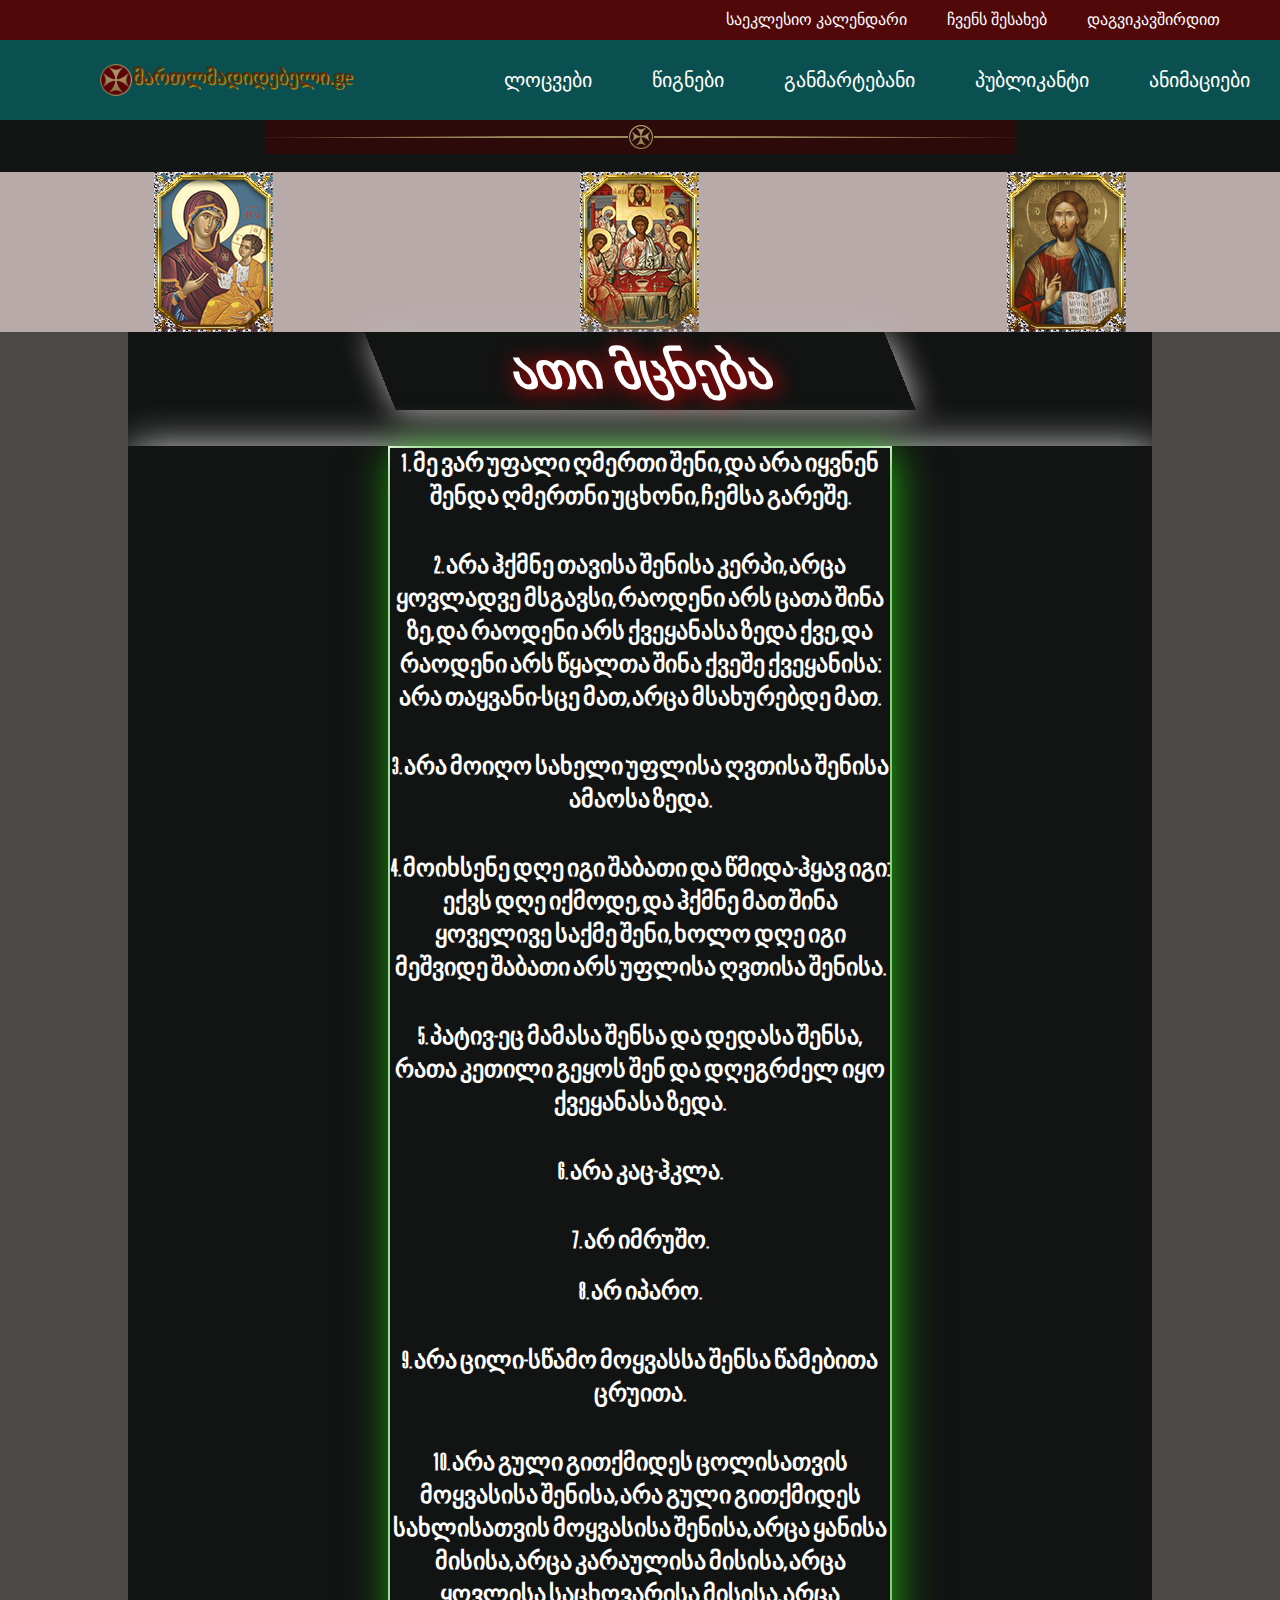
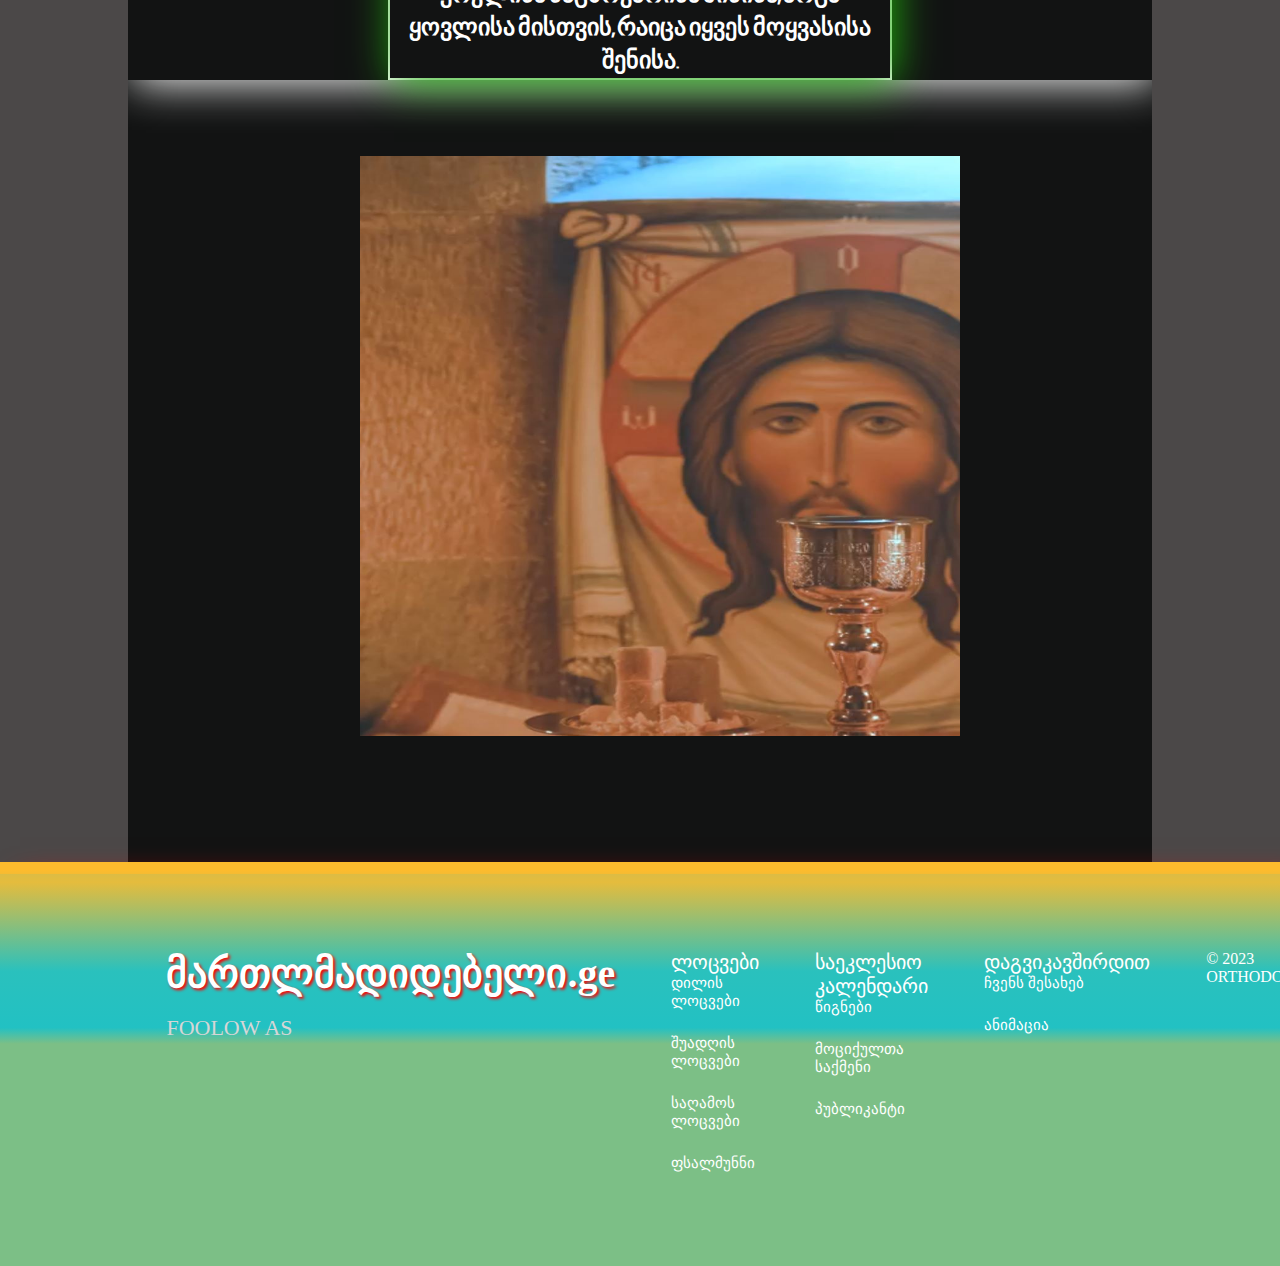
<file: index.html>
<html  doctype>  
<head> 
  <title>მართლმადიდებელი.ge</title>
          <meta  charset="UTF-8">
          <meta name="keywords" marttlmadidebeli.ge>
           <meta name="authore" content="luka tabagari">
            <meta name="viewport" class="width=device-width, initial-scalew 1.0">
           <meta http-equiv="refresh" content="1h">
           <meta property="og:title" content="marttlmadidebeli">
           <meta property="og:description" content="martlmadeidebeli.ge">
          <meta property="og:image" content="https://orthodox.ge/images/l_1.png">
          <meta property="og:type" content="website" >
         <meta property="og:local" content="en_GB/">
         <link rel="stylesheet" href="/styles/styles.css">

         <link rel="stylesheet" href="https://cdnjs.cloudflare.com/ajax/libs/font-awesome/6.4.2/css/all.min.css" integrity="sha512-z3gLpd7yknf1YoNbCzqRKc4qyor8gaKU1qmn+CShxbuBusANI9QpRohGBreCFkKxLhei6S9CQXFEbbKuqLg0DA==" crossorigin="anonymous" referrerpolicy="no-referrer" />
    </head>
      <body class="body">
       <header>
  
      <div class="gaertianeba">
        
      <nav class="nav1">
     
        <div class="kalendari">
          <a href="/indexKale1.html">
            <i class="fa-regular fa-calendar-days" style="color: #faf9f9;"></i>
            <span>საეკლესიო კალენდარი</span>
          </a>
      </div>
    
    <div class="shesaxeb">
         <a href="/chvensShesaxeb.html">
          <i class="fa-solid fa-exclamation" style="color: #faf9f9;"></i>
        <span> ჩვენს შესახებ</span>
            </a>
    </div>

       <div class="dagvikavshirdit">
           <a href="/daKavSHIreBA.html">
          <i class="fa-regular fa-envelope" style="color: #faf9f9;"></i>
          <span>დაგვიკავშირდით</span>
            </a>
    </div>
    </nav>
    </div>
   

    <div class="gamaertianebeli">
      
        <nav class="meniubar">
          <div class="logo">
          <img   src="/images/jvari.png" width="32px" height="32px" >
          <a id="logos-teqsti" href="/index.html">მართლმადიდებელი.ge</a>
          </div>
          
             <ul>
        <li id="aa"><a href="#">ლოცვები</a>
         <ul class="dropdown3">
          <li><a href="/homePage/DilisLocvebi.html">დილის ლოცვები</a></li>
          <li><a href="/hompage/ShuadgisGAMAER.html">შუადღის ლოცვები</a></li>
          <li><a href="/homePage/hompageღ/GAmismtav.html">საღამოს ლოცვები</a></li>
          <li><a href="/homePaG/PSalMT.html">ფსალმუნნი</a></li>
         </ul>
       
        </li>
        
        <li id="aaa"><a href="#">წიგნები</a>
        <ul class="dropdrow">
          <li><a href="/hompSAXarebaMt/saxarebaMTAVARi.html">სახარება</a></li>
          <li><a href="/hompSAXarebaMt/mociqultaMtavari.html">მოც.
            საქმენი</a></li>
          <li><a href="/hompSAXarebaMt/PATRIARQ/paTRIARQ.html">ჩვენი პატრიარქი</a></li>
        </ul>
        </li>
      
      

          
        <li id="aaaa"><a href="#">განმარტებანი</a>
          <ul class="dropdrow2">
            <li><a href="/hompSAXarebaMt/GANLUKAlUKASI/GANMLUK.html">ლუკასი</a></li>
            <li><a href="/hompSAXarebaMt/MAtesGANM/matesGANM.html">მათესი</a></li>
            <li><a href="/hompSAXarebaMt/GANMMArkozis/ganmarMARKZ.html">მარკოზის</a></li>
            <li><a href="/homANIMApage/ioanesGAnmatr/ioanesGAn.html">იოანესი</a></li>
          </ul>   
        </li>
       
  

          <li id="aaaaa"><a href="/hompSAXarebaMt/publiCANT/PUBLICH.html">პუბლიკანტი</a></li>
          <li id="aaaaaa"><a href="/homANIMApage/ANIMACIA.html">ანიმაციები</a></li>
            
           </ul>
           </nav>
           </div>
 







  
   <!-- eseni aris gamoweuli rac aris div1 div2 -->
 
       <!-- aqamdeeeeeeeee -->
        <div class="xazidajvari">
        <img src="/images/xaziDAJVARI.png">
        </div>
        <br>
    <!-- აქედან  გადამაქვს მარტო სხვა გვერდებზე ამის იქით მხოლო მთავარი გვერდის არის -->
        <div class="images3">
       <img src="/images/gvtismshobeli.png">
       <img src="/images/sameba.png">
       <img src="/images/upali.png">
        </div>
       <!-- animaciebi aris aq -->
        <style>
@media only screen and (min-width:100) and (max-width:1124){
    .slider-frame{
        display: flex;
        margin-right: 000px;
    }
    }
.slider-frame{
justify-content: center;
    overflow: hidden;
    height: 600px;
    width: 600px;
    margin-left: 360px;
    margin-top: 20px;
 } 

 .slider-frame img{
   overflow: hidden;
    height: 800px;
    width: 1000px;
    margin-top: 20px;
   

 }

 @-webkit-keyframes slide_animation{
   
0%{left: 0px;}
10%{left: 0px;}
20%{left: 1200px;}
30%{left: 12000px;}
40%{left: 2400px;}
50%{left: 2400px;}
60%{left: 1200px;}
70%{left: 1200px;}
80%{left: 0px;}
90%{left: 0px;}
100%{left: 0px;}

 }

 .slider-img{
    width: 3600px;
    height: 800px;
    margin: 0 0 0 -2400;
    position: relative;
    animation-name: slide_animation;
    animation-duration: 40s;
    animation-iteration-count: infinite;
    animation-direction: alternate;
    animation-play-state: running;
 }
 .img-conteiner{
    height: 900px;
    width: 1200px;
    position: relative;
    float: left;
 }
     
        </style>
        
    </header>

    <div class="div1">
    </div>
    <div class="div2">
     </div>

      <main>

              
              <section>
          <div class="centrizacia">
          <div class="sameba">
          <h1>ათი მცნება</h1>
        </div>
      </div>
        </section>
       <br>
       <br>
       <div class="c"> 
       <article class="sectionwrite">
        <div class="atimcnebisdacenrireba">
        <div class="pinMode">
          <h2>1. მე ვარ უფალი ღმერთი შენი, და არა იყვნენ შენდა ღმერთნი უცხონი, ჩემსა გარეშე.</h2>
        </div>
        <br>
        <br> 
        <div class="pinMode">
           <h2>2. არა ჰქმნე თავისა შენისა კერპი, არცა ყოვლადვე მსგავსი, რაოდენი არს ცათა შინა ზე, და რაოდენი არს ქვეყანასა ზედა ქვე, და რაოდენი არს წყალთა შინა ქვეშე ქვეყანისა: არა თაყვანი-სცე მათ, არცა მსახურებდე მათ.</h2>
        </div>
        <br>
       <br>
       <div class="pinMode">
        <h2>3. არა მოიღო სახელი უფლისა ღვთისა შენისა ამაოსა ზედა.</h2>
       </div>
       <br>
       <br>
       <div class="pinMode">
        <h2>4. მოიხსენე დღე იგი შაბათი და წმიდა-ჰყავ იგი: ექვს დღე იქმოდე, და ჰქმნე მათ შინა ყოველივე საქმე შენი, ხოლო დღე იგი მეშვიდე შაბათი არს უფლისა ღვთისა შენისა.

        </h2>
       </div>
       <br>
       <br>
       <div class="pinMode">
           <h2>5. პატივ-ეც მამასა შენსა და დედასა შენსა, რათა კეთილი გეყოს შენ და დღეგრძელ იყო ქვეყანასა ზედა.

           </h2>
       </div>
        <br>
        <br>
        <div class="pinMode">
        <h2>6. არა კაც-ჰკლა.

        </h2>
       </div>
       <br>
       <br>
       <div class="pinMode">
        <h2>7. არ იმრუშო. 

        </h2>
       </div>
       <br>
       <div class="pinMode">
        <h2>8. არ იპარო.

        </h2>
       </div>
       <br>
       <br>
       <div class="pinMode">
          <h2>9. არა ცილი-სწამო მოყვასსა შენსა წამებითა ცრუითა.

          </h2>
       </div>
       <br>
       <br>
       <div class="pinMode">
     <h2>10. არა გული გითქმიდეს ცოლისათვის მოყვასისა შენისა, არა გული გითქმიდეს სახლისათვის მოყვასისა შენისა, არცა ყანისა მისისა, არცა კარაულისა მისისა, არცა ყოვლისა საცხოვარისა მისისა, არცა ყოვლისა მისთვის, რაიცა იყვეს მოყვასისა შენისა.

     </h2>
       </div>
      </div>
    </article>
    </div>
      
      
    <br>
    <br>
   
  
      <div class="slider-frame">
        <div class="slider-img">
          <div class="img-conteiner">
                <img src="/images/dedasimdablisa.jpg">
          </div>
          <div class="img-conteiner">
            <img src="/images/varskvlavebianiTadzari.jpg">
          </div>
          <div class="img-conteiner">
            <img src="/images/macxovariwminda.jpg">
          </div>
            <div class="img-conteiner">
                <img src="/images/isesu.jpg">
            </div>
        </div>
      </div>
       
      
    </main>

<br>
<br>
<br>
<br>

<br>
<br>
<br>



    <footer class="footer">
   <div class="footer-conteiner">
    <a href="index.html"> <h1 id="ikonka">მართლმადიდებელი.ge</h1></a>
     <div class="icons">
      <br>
      <a>FOOLOW AS</a>
    
      <br>
      
       <a href="https://www.facebook.com/"><i class="fab fa-facebook-f"></i></a>
       <a href="https://twitter.com/i/flow/login"><i class="fab fa-twitter"></i></a>
       <a href="https://www.instagram.com/"><i class="fab fa-instagram"></i></a>
       <a href="https://ge.linkedin.com/"><i class="fab fa-linkedin-in"></i></a>
     </div>
   </div>  
        
     
<div class="footer-conteiner">
  <a>ლოცვები</a>
     
  <li><a href="/homePage/DilisLocvebi.html">დილის ლოცვები</a></li>
  <li><a href="/hompage/ShuadgisGAMAER.html">შუადღის ლოცვები</a></li>
  <li><a href="/homePage/hompageღ/GAmismtav.html">საღამოს ლოცვები</a></li>
  <li><a href="/homePaG/PSalMT.html">ფსალმუნნი</a></li>
</div>

<div class="footer-conteiner">
  <a href="/indexKale1.html">საეკლესიო კალენდარი</a>
        
  <li><a href="/hompSAXarebaMt/saxarebaMTAVARi.html">წიგნები</a></li>
  <li><a href="/hompSAXarebaMt/mociqultaMtavari.html">მოციქულთა საქმენი</a></li>
  <li><a href="/hompSAXarebaMt/publiCANT/PUBLICH.html">პუბლიკანტი</a></li>
</div>

<div class="footer-conteiner">
  <a>დაგვიკავშირდით</a>

           <li><a href="/chvensShesaxeb.html">ჩვენს შესახებ</a></li>
           <li><a href="homANIMApage/ANIMACIA.html">ანიმაცია</a></li>
           
</div>

   <p id="ortodox">© 2023 ORTHODOX.GE</p>
 
    </footer>
            
            </body>
         </html>
</file>
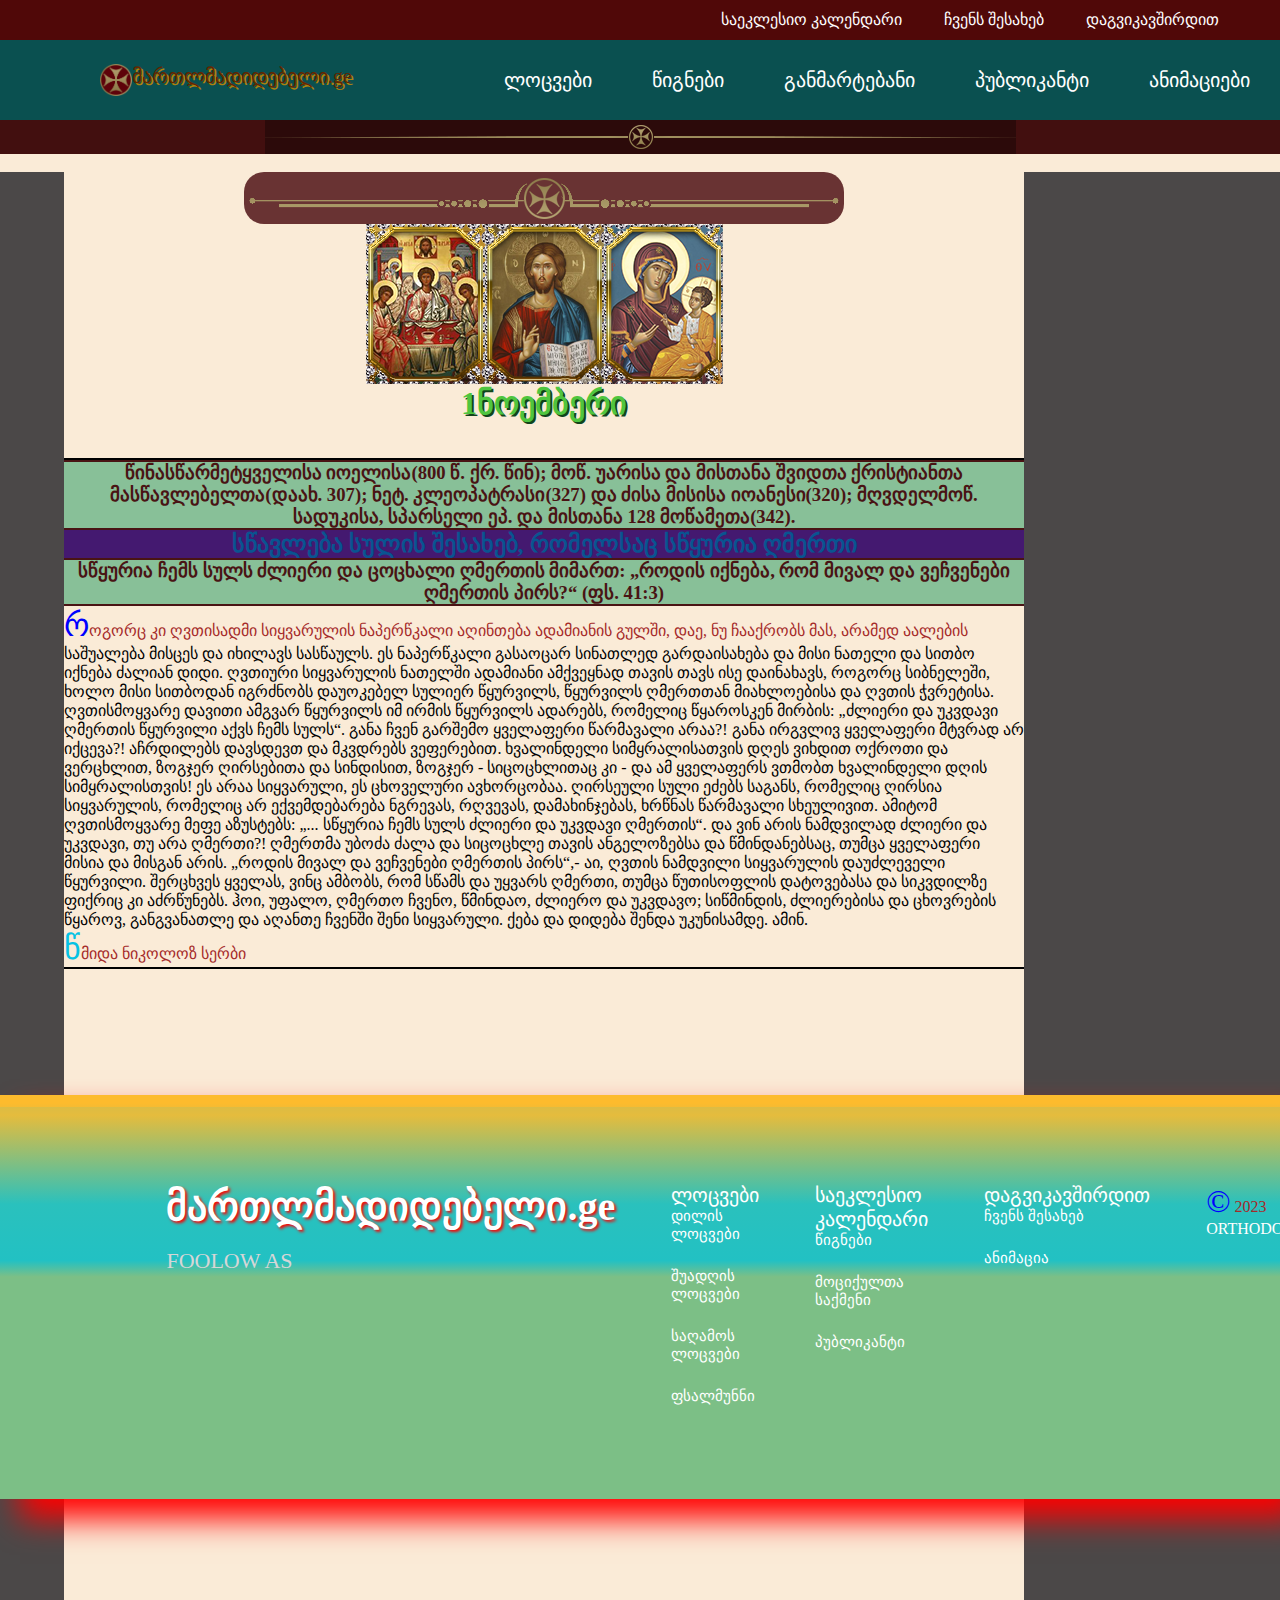
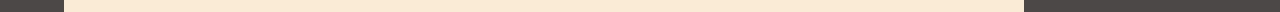
<file: 1Noemberei.html>
<html>
<head> 
  <title>მართლმადიდებელი.ge</title>
          <meta  charset="UTF-8">
          <meta name="keywords" marttlmadidebeli.ge>
           <meta name="authore" content="luka tabagari">
            <meta name="viewport" class="width=device-width, initial-scalew 1.0">
          <meta http-equiv="refresh" content="30">
           <meta property="og:title" content="marttlmadidebeli">
           <meta property="og:description" content="martlmadeidebeli.ge">
          <meta property="og:image" content="https://orthodox.ge/images/l_1.png">
          <meta property="og:type" content="website" >
         <meta property="og:local" content="en_GB/">
         <link rel="stylesheet" href="/styles/1Noemberi.css">

         <link rel="stylesheet" href="https://cdnjs.cloudflare.com/ajax/libs/font-awesome/6.4.2/css/all.min.css" integrity="sha512-z3gLpd7yknf1YoNbCzqRKc4qyor8gaKU1qmn+CShxbuBusANI9QpRohGBreCFkKxLhei6S9CQXFEbbKuqLg0DA==" crossorigin="anonymous" referrerpolicy="no-referrer" />

    </head>
      <body>
        <header>
  
          <div class="gaertianeba">
    
          <nav class="nav1">
         
            <div class="kalendari">
              <a href="/indexKale1.html">
                <i class="fa-regular fa-calendar-days" style="color: #faf9f9;"></i>
                <span>საეკლესიო კალენდარი</span>
              </a>
          </div>
        
        <div class="shesaxeb">
             <a href="/chvensShesaxeb.html">
              <i class="fa-solid fa-exclamation" style="color: #faf9f9;"></i>
            <span> ჩვენს შესახებ</span>
                </a>
        </div>
    
           <div class="dagvikavshirdit">
               <a href="/daKavSHIreBA.html">
              <i class="fa-regular fa-envelope" style="color: #faf9f9;"></i>
              <span>დაგვიკავშირდით</span>
                </a>
        </div>
        </nav>
        </div>
       
    
        <div class="gamaertianebeli">
          
            <nav class="meniubar">
              <div class="logo">
              <img   src="/images/jvari.png" width="32px" height="32px" >
              <a id="logos-teqsti" href="/index.html">მართლმადიდებელი.ge</a>
              </div>
              
                 <ul>
            <li id="aa"><a href="#">ლოცვები</a>
             <ul class="dropdown3">
              <li><a href="/homePage/DilisLocvebi.html">დილის ლოცვები</a></li>
              <li><a href="/hompage/ShuadgisGAMAER.html">შუადღის ლოცვები</a></li>
              <li><a href="/homePage/hompageღ/GAmismtav.html">საღამოს ლოცვები</a></li>
              <li><a href="/homePaG/PSalMT.html">ფსალმუნნი</a></li>
             </ul>
           
            </li>
            
            <li id="aaa"><a href="#">წიგნები</a>
            <ul class="dropdrow">
              <li><a href="/hompSAXarebaMt/saxarebaMTAVARi.html">სახარება</a></li>
              <li><a href="/hompSAXarebaMt/mociqultaMtavari.html">მოც.
                საქმენი</a></li>
              <li><a href="/hompSAXarebaMt/PATRIARQ/paTRIARQ.html">ჩვენი პატრიარქი</a></li>
            </ul>
            </li>
          
          
    
              
            <li id="aaaa"><a href="#">განმარტებანი</a>
              <ul class="dropdrow2">
                <li><a href="/hompSAXarebaMt/GANLUKAlUKASI/GANMLUK.html">ლუკასი</a></li>
                <li><a href="/hompSAXarebaMt/MAtesGANM/matesGANM.html">მათესი</a></li>
                <li><a href="/hompSAXarebaMt/GANMMArkozis/ganmarMARKZ.html">მარკოზის</a></li>
                <li><a href="/homANIMApage/ioanesGAnmatr/ioanesGAn.html">იოანესი</a></li>
              </ul>   
            </li>
           
      
    
              <li id="aaaaa"><a href="/hompSAXarebaMt/publiCANT/PUBLICH.html">პუბლიკანტი</a></li>
              <li id="aaaaaa"><a href="/homANIMApage/ANIMACIA.html">ანიმაციები</a></li>
                
               </ul>
               </nav>
               </div>
     
    
    
    
    
    
    
    
      
       <!-- eseni aris gamoweuli rac aris div1 div2 -->
     
           <!-- aqamdeeeeeeeee -->
            <div class="xazidajvari">
            <img src="/images/xaziDAJVARI.png">
            </div>
            <br>
      
 <!-- aqedan kalendaris iwyeba  anu ushvalod kalendris gverdi-->
   
    </header>
    <div class="div1">
    </div>
    <div class="div2">
     </div>
        <main>
      <div class="gaertianebakale">
        <div class="dekorijvris">
         <img src="/images/JVRIS DEKORI.png">
         </div>

        <div class="xatebi">
        <img src="/images/sameba.png">
        <img src="/images/upali.png">
        <img src="/images/gvtismshobeli.png">
         </div>
          </div>
            <!-- aqedan ushvalod kalendarze gadasvlebi iwyeba anu kalendris dgeeebi -->
            <h1>1ნოემბერი</h1>
            <br>
            <br>
            <div class="NOeemberi1">
            <h3>წინასწარმეტყველისა იოელისა(800 წ. ქრ. წინ); მოწ. უარისა და მისთანა შვიდთა ქრისტიანთა მასწავლებელთა(დაახ. 307); ნეტ. კლეოპატრასი(327) და ძისა მისისა იოანესი(320); მღვდელმოწ. სადუკისა, სპარსელი ეპ. და მისთანა 128 მოწამეთა(342).</h3>
            <h2>სწავლება სულის შესახებ, რომელსაც სწყურია ღმერთი</h2>
            <h3>სწყურია ჩემს სულს ძლიერი და ცოცხალი ღმერთის მიმართ: „როდის იქნება, რომ მივალ და ვეჩვენები ღმერთის პირს?“ (ფს. 41:3)</h3>
            <p>როგორც კი ღვთისადმი სიყვარულის ნაპერწკალი აღინთება ადამიანის გულში, დაე, ნუ ჩააქრობს მას, არამედ აალების საშუალება მისცეს და იხილავს სასწაულს. ეს ნაპერწკალი გასაოცარ სინათლედ გარდაისახება და მისი ნათელი და სითბო იქნება ძალიან დიდი. ღვთიური სიყვარულის ნათელში ადამიანი ამქვეყნად თავის თავს ისე დაინახავს, როგორც სიბნელეში, ხოლო მისი სითბოდან იგრძნობს დაუოკებელ სულიერ წყურვილს, წყურვილს ღმერთთან მიახლოებისა და ღვთის ჭვრეტისა. ღვთისმოყვარე დავითი ამგვარ წყურვილს იმ ირმის წყურვილს ადარებს, რომელიც წყაროსკენ მირბის: „ძლიერი და უკვდავი ღმერთის წყურვილი აქვს ჩემს სულს“.

                განა ჩვენ გარშემო ყველაფერი წარმავალი არაა?! განა ირგვლივ ყველაფერი მტვრად არ იქცევა?! აჩრდილებს დავსდევთ და მკვდრებს ვეფერებით. ხვალინდელი სიმყრალისათვის დღეს ვიხდით ოქროთი და ვერცხლით, ზოგჯერ ღირსებითა და სინდისით, ზოგჯერ - სიცოცხლითაც კი - და ამ ყველაფერს ვთმობთ ხვალინდელი დღის სიმყრალისთვის! ეს არაა სიყვარული, ეს ცხოველური ავხორცობაა. ღირსეული სული ეძებს საგანს, რომელიც ღირსია სიყვარულის, რომელიც არ ექვემდებარება ნგრევას, რღვევას, დამახინჯებას, ხრწნას წარმავალი სხეულივით. ამიტომ ღვთისმოყვარე მეფე აზუსტებს: „... სწყურია ჩემს სულს ძლიერი და უკვდავი ღმერთის“. და ვინ არის ნამდვილად ძლიერი და უკვდავი, თუ არა ღმერთი?! ღმერთმა უბოძა ძალა და სიცოცხლე თავის ანგელოზებსა და წმინდანებსაც, თუმცა ყველაფერი მისია და მისგან არის. „როდის მივალ და ვეჩვენები ღმერთის პირს“,- აი, ღვთის ნამდვილი სიყვარულის დაუძლეველი წყურვილი. შერცხვეს ყველას, ვინც ამბობს, რომ სწამს და უყვარს ღმერთი, თუმცა წუთისოფლის დატოვებასა და სიკვდილზე ფიქრიც კი აძრწუნებს.
                
                ჰოი, უფალო, ღმერთო ჩვენო, წმინდაო, ძლიერო და უკვდავო; სიწმინდის, ძლიერებისა და ცხოვრების წყაროვ, განგვანათლე და აღანთე ჩვენში შენი სიყვარული. ქება და დიდება შენდა უკუნისამდე. ამინ.
                
               <p id="wmindaniklozi"> წმიდა ნიკოლოზ სერბი</p>
            </p>
             </div>
             </main>
             <br>
             <br>
             <br>
             <br>
             <br>
             <br>
             <br>
             <footer class="footer">
              <div class="footer-conteiner">
               <a href="index.html"> <h1 id="ikonka">მართლმადიდებელი.ge</h1></a>
                <div class="icons">
                 <br>
                 <a>FOOLOW AS</a>
               
                 <br>
                 
                  <a href="https://www.facebook.com/"><i class="fab fa-facebook-f"></i></a>
                  <a href="https://twitter.com/i/flow/login"><i class="fab fa-twitter"></i></a>
                  <a href="https://www.instagram.com/"><i class="fab fa-instagram"></i></a>
                  <a href="https://ge.linkedin.com/"><i class="fab fa-linkedin-in"></i></a>
                </div>
              </div>  
                   
                
           <div class="footer-conteiner">
             <a>ლოცვები</a>
                
             <li><a href="/homePage/DilisLocvebi.html">დილის ლოცვები</a></li>
             <li><a href="/hompage/ShuadgisGAMAER.html">შუადღის ლოცვები</a></li>
             <li><a href="/homePage/hompageღ/GAmismtav.html">საღამოს ლოცვები</a></li>
             <li><a href="/homePaG/PSalMT.html">ფსალმუნნი</a></li>
           </div>
           
           <div class="footer-conteiner">
             <a href="/indexKale1.html">საეკლესიო კალენდარი</a>
                   
             <li><a href="/hompSAXarebaMt/saxarebaMTAVARi.html">წიგნები</a></li>
             <li><a href="/hompSAXarebaMt/mociqultaMtavari.html">მოციქულთა საქმენი</a></li>
             <li><a href="/hompSAXarebaMt/publiCANT/PUBLICH.html">პუბლიკანტი</a></li>
           </div>
           
           <div class="footer-conteiner">
             <a>დაგვიკავშირდით</a>
           
                      <li><a href="/chvensShesaxeb.html">ჩვენს შესახებ</a></li>
                      <li><a href="homANIMApage/ANIMACIA.html">ანიმაცია</a></li>
                      
           </div>
           
              <p id="ortodox">© 2023 ORTHODOX.GE</p>
            
               </footer>
             </body>
             </html>
</file>
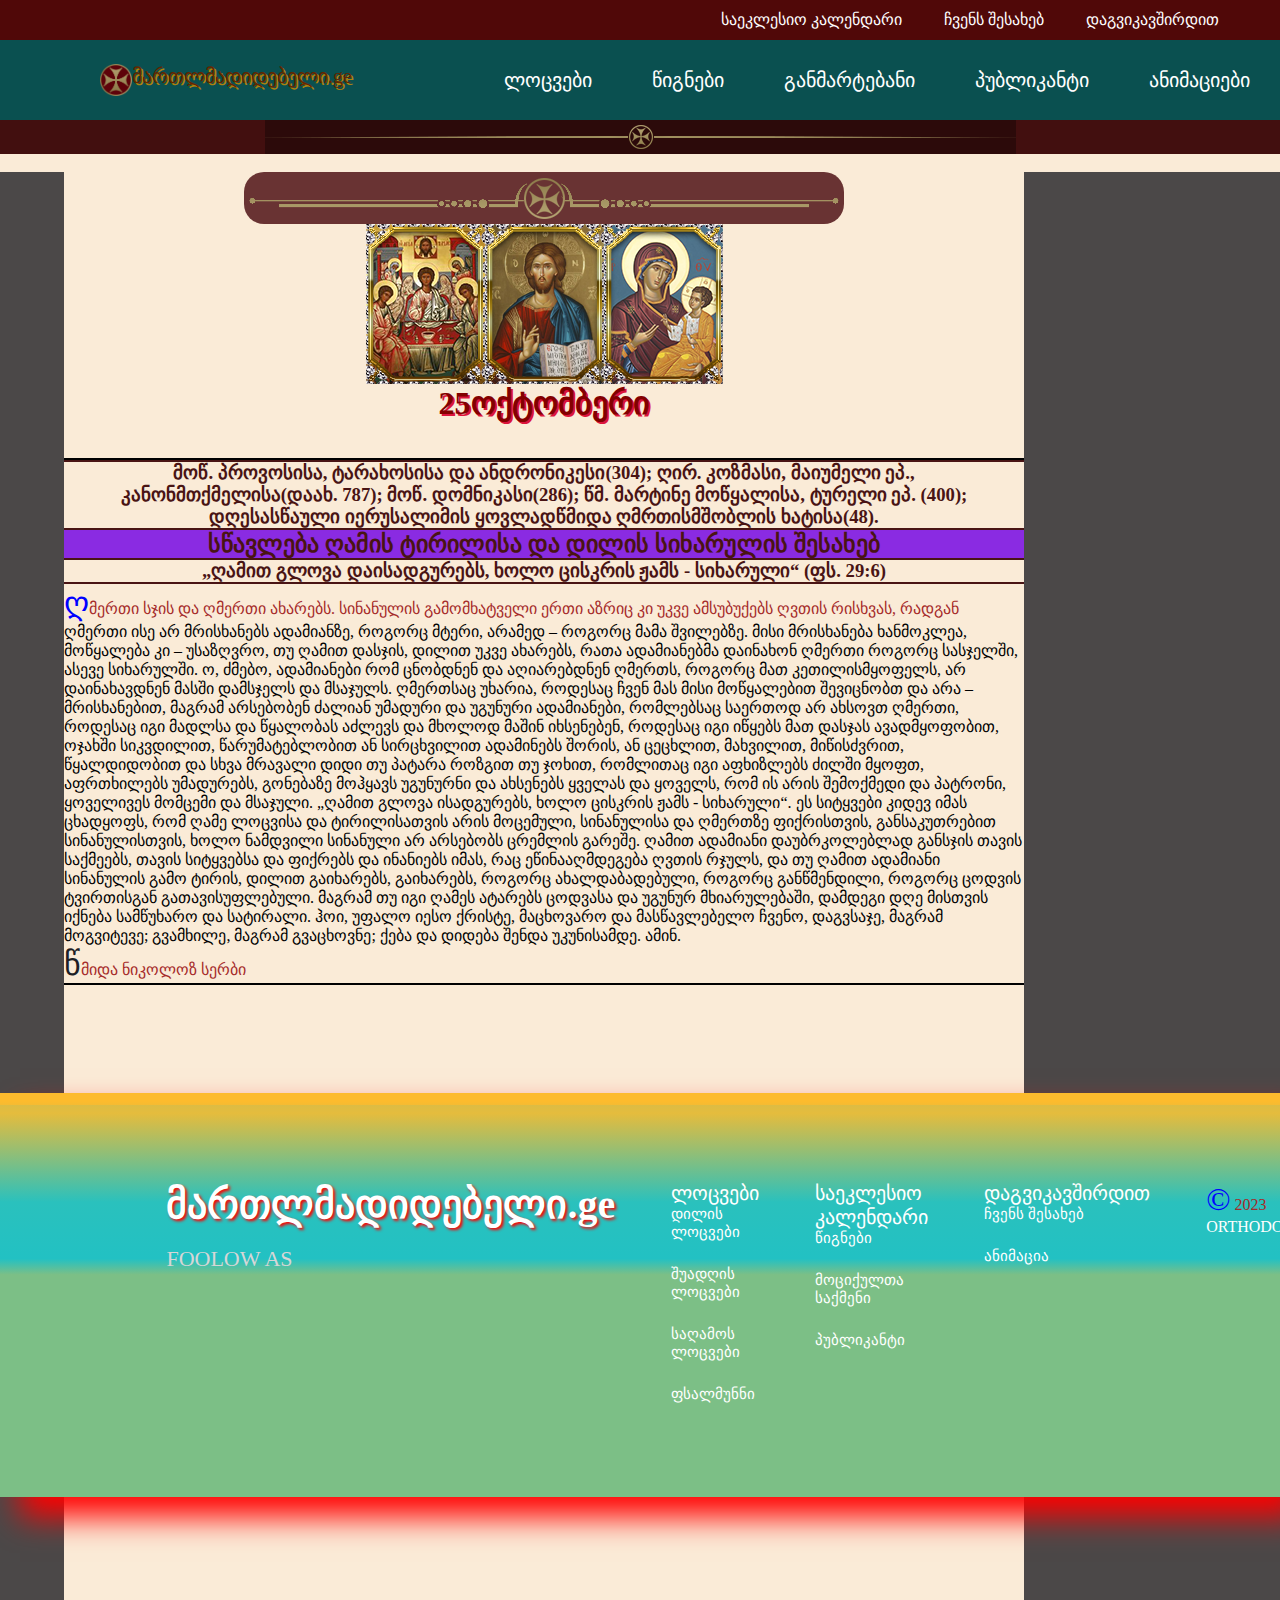
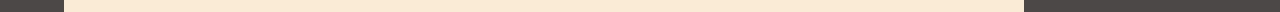
<file: 25oqtOmBeri.html>
<html>
<head> 
  <title>მართლმადიდებელი.ge</title>
          <meta  charset="UTF-8">
          <meta name="keywords" marttlmadidebeli.ge>
           <meta name="authore" content="luka tabagari">
            <meta name="viewport" class="width=device-width, initial-scalew 1.0">
          <meta http-equiv="refresh" content="30">
           <meta property="og:title" content="marttlmadidebeli">
           <meta property="og:description" content="martlmadeidebeli.ge">
          <meta property="og:image" content="https://orthodox.ge/images/l_1.png">
          <meta property="og:type" content="website" >
         <meta property="og:local" content="en_GB/">
         <link rel="stylesheet" href="/styles/25Oqtomberi.css">

         <link rel="stylesheet" href="https://cdnjs.cloudflare.com/ajax/libs/font-awesome/6.4.2/css/all.min.css" integrity="sha512-z3gLpd7yknf1YoNbCzqRKc4qyor8gaKU1qmn+CShxbuBusANI9QpRohGBreCFkKxLhei6S9CQXFEbbKuqLg0DA==" crossorigin="anonymous" referrerpolicy="no-referrer" />

    </head>
      <body>
        <header>
  
          <div class="gaertianeba">
    
          <nav class="nav1">
         
            <div class="kalendari">
              <a href="/indexKale1.html">
                <i class="fa-regular fa-calendar-days" style="color: #faf9f9;"></i>
                <span>საეკლესიო კალენდარი</span>
              </a>
          </div>
        
        <div class="shesaxeb">
             <a href="/chvensShesaxeb.html">
              <i class="fa-solid fa-exclamation" style="color: #faf9f9;"></i>
            <span> ჩვენს შესახებ</span>
                </a>
        </div>
    
           <div class="dagvikavshirdit">
               <a href="/daKavSHIreBA.html">
              <i class="fa-regular fa-envelope" style="color: #faf9f9;"></i>
              <span>დაგვიკავშირდით</span>
                </a>
        </div>
        </nav>
        </div>
       
    
        <div class="gamaertianebeli">
          
            <nav class="meniubar">
              <div class="logo">
              <img   src="/images/jvari.png" width="32px" height="32px" >
              <a id="logos-teqsti" href="/index.html">მართლმადიდებელი.ge</a>
              </div>
              
                 <ul>
            <li id="aa"><a href="#">ლოცვები</a>
             <ul class="dropdown3">
              <li><a href="/homePage/DilisLocvebi.html">დილის ლოცვები</a></li>
              <li><a href="/hompage/ShuadgisGAMAER.html">შუადღის ლოცვები</a></li>
              <li><a href="/homePage/hompageღ/GAmismtav.html">საღამოს ლოცვები</a></li>
              <li><a href="/homePaG/PSalMT.html">ფსალმუნნი</a></li>
             </ul>
           
            </li>
            
            <li id="aaa"><a href="#">წიგნები</a>
            <ul class="dropdrow">
              <li><a href="/hompSAXarebaMt/saxarebaMTAVARi.html">სახარება</a></li>
              <li><a href="/hompSAXarebaMt/mociqultaMtavari.html">მოც.
                საქმენი</a></li>
              <li><a href="/hompSAXarebaMt/PATRIARQ/paTRIARQ.html">ჩვენი პატრიარქი</a></li>
            </ul>
            </li>
          
          
    
              
            <li id="aaaa"><a href="#">განმარტებანი</a>
              <ul class="dropdrow2">
                <li><a href="/hompSAXarebaMt/GANLUKAlUKASI/GANMLUK.html">ლუკასი</a></li>
                <li><a href="/hompSAXarebaMt/MAtesGANM/matesGANM.html">მათესი</a></li>
                <li><a href="/hompSAXarebaMt/GANMMArkozis/ganmarMARKZ.html">მარკოზის</a></li>
                <li><a href="/homANIMApage/ioanesGAnmatr/ioanesGAn.html">იოანესი</a></li>
              </ul>   
            </li>
           
      
    
              <li id="aaaaa"><a href="/hompSAXarebaMt/publiCANT/PUBLICH.html">პუბლიკანტი</a></li>
              <li id="aaaaaa"><a href="/homANIMApage/ANIMACIA.html">ანიმაციები</a></li>
                
               </ul>
               </nav>
               </div>
     
    
    
    
    
    
    
    
      
       <!-- eseni aris gamoweuli rac aris div1 div2 -->
     
           <!-- aqamdeeeeeeeee -->
            <div class="xazidajvari">
            <img src="/images/xaziDAJVARI.png">
            </div>
            <br>

 <!-- aqedan kalendaris iwyeba  anu ushvalod kalendris gverdi-->
   
    </header>
    <div class="div1">
    </div>
    <div class="div2">
     </div>
        <main>
      <div class="gaertianebakale">
        <div class="dekorijvris">
         <img src="/images/JVRIS DEKORI.png">
         </div>

        <div class="xatebi">
        <img src="/images/sameba.png">
        <img src="/images/upali.png">
        <img src="/images/gvtismshobeli.png">
         </div>
          </div>
           <!-- aqedan ushvalod kalendarze gadasvlebi iwyeba anu kalendris dgeeebi -->
          <h1>25ოქტომბერი</h1>



         <br>
        <br>
       <div class="Oqtomberi25">
        <h3>
        მოწ. პროვოსისა, ტარახოსისა და ანდრონიკესი(304); ღირ. კოზმასი, მაიუმელი ეპ., კანონმთქმელისა(დაახ. 787); მოწ. დომნიკასი(286); წმ. მარტინე მოწყალისა, ტურელი ეპ. (400); დღესასწაული იერუსალიმის ყოვლადწმიდა ღმრთისმშობლის ხატისა(48).
      </h3>
      <h2>სწავლება ღამის ტირილისა და დილის სიხარულის შესახებ</h2>
      <h3>„ღამით გლოვა დაისადგურებს, ხოლო ცისკრის ჟამს - სიხარული“ (ფს. 29:6)</h3>
      <p>ღმერთი სჯის და ღმერთი ახარებს. სინანულის გამომხატველი ერთი აზრიც კი უკვე ამსუბუქებს ღვთის რისხვას, რადგან ღმერთი ისე არ მრისხანებს ადამიანზე, როგორც მტერი, არამედ – როგორც მამა შვილებზე. მისი მრისხანება ხანმოკლეა, მოწყალება კი – უსაზღვრო, თუ ღამით დასჯის, დილით უკვე ახარებს, რათა ადამიანებმა დაინახონ ღმერთი როგორც სასჯელში, ასევე სიხარულში. ო, ძმებო, ადამიანები რომ ცნობდნენ და აღიარებდნენ ღმერთს, როგორც მათ კეთილისმყოფელს, არ დაინახავდნენ მასში დამსჯელს და მსაჯულს. ღმერთსაც უხარია, როდესაც ჩვენ მას მისი მოწყალებით შევიცნობთ და არა – მრისხანებით, მაგრამ არსებობენ ძალიან უმადური და უგუნური ადამიანები, რომლებსაც საერთოდ არ ახსოვთ ღმერთი, როდესაც იგი მადლსა და წყალობას აძლევს და მხოლოდ მაშინ იხსენებენ, როდესაც იგი იწყებს მათ დასჯას ავადმყოფობით, ოჯახში სიკვდილით, წარუმატებლობით ან სირცხვილით ადამინებს შორის, ან ცეცხლით, მახვილით, მიწისძვრით, წყალდიდობით და სხვა მრავალი დიდი თუ პატარა როზგით თუ ჯოხით, რომლითაც იგი აფხიზლებს ძილში მყოფთ, აფრთხილებს უმადურებს, გონებაზე მოჰყავს უგუნურნი და ახსენებს ყველას და ყოველს, რომ ის არის შემოქმედი და პატრონი, ყოველივეს მომცემი და მსაჯული.

        „ღამით გლოვა ისადგურებს, ხოლო ცისკრის ჟამს - სიხარული“. ეს სიტყვები კიდევ იმას ცხადყოფს, რომ ღამე ლოცვისა და ტირილისათვის არის მოცემული, სინანულისა და ღმერთზე ფიქრისთვის, განსაკუთრებით სინანულისთვის, ხოლო ნამდვილი სინანული არ არსებობს ცრემლის გარეშე. ღამით ადამიანი დაუბრკოლებლად განსჯის თავის საქმეებს, თავის სიტყვებსა და ფიქრებს და ინანიებს იმას, რაც ეწინააღმდეგება ღვთის რჯულს, და თუ ღამით ადამიანი სინანულის გამო ტირის, დილით გაიხარებს, გაიხარებს, როგორც ახალდაბადებული, როგორც განწმენდილი, როგორც ცოდვის ტვირთისგან გათავისუფლებული. მაგრამ თუ იგი ღამეს ატარებს ცოდვასა და უგუნურ მხიარულებაში, დამდეგი დღე მისთვის იქნება სამწუხარო და სატირალი.
        
        ჰოი, უფალო იესო ქრისტე, მაცხოვარო და მასწავლებელო ჩვენო, დაგვსაჯე, მაგრამ მოგვიტევე; გვამხილე, მაგრამ გვაცხოვნე; ქება და დიდება შენდა უკუნისამდე. ამინ. 
        <p id="span"> წმიდა ნიკოლოზ სერბი</p>
        
       
      </p>
      
        
 </div>
 </main>
 <br>
 <br>
 <br>
 <br>
 <br>
 <br>
 <footer class="footer">
  <div class="footer-conteiner">
   <a href="index.html"> <h1 id="ikonka">მართლმადიდებელი.ge</h1></a>
    <div class="icons">
     <br>
     <a>FOOLOW AS</a>
   
     <br>
     
      <a href="https://www.facebook.com/"><i class="fab fa-facebook-f"></i></a>
      <a href="https://twitter.com/i/flow/login"><i class="fab fa-twitter"></i></a>
      <a href="https://www.instagram.com/"><i class="fab fa-instagram"></i></a>
      <a href="https://ge.linkedin.com/"><i class="fab fa-linkedin-in"></i></a>
    </div>
  </div>  
       
    
<div class="footer-conteiner">
 <a>ლოცვები</a>
    
 <li><a href="/homePage/DilisLocvebi.html">დილის ლოცვები</a></li>
 <li><a href="/hompage/ShuadgisGAMAER.html">შუადღის ლოცვები</a></li>
 <li><a href="/homePage/hompageღ/GAmismtav.html">საღამოს ლოცვები</a></li>
 <li><a href="/homePaG/PSalMT.html">ფსალმუნნი</a></li>
</div>

<div class="footer-conteiner">
 <a href="/indexKale1.html">საეკლესიო კალენდარი</a>
       
 <li><a href="/hompSAXarebaMt/saxarebaMTAVARi.html">წიგნები</a></li>
 <li><a href="/hompSAXarebaMt/mociqultaMtavari.html">მოციქულთა საქმენი</a></li>
 <li><a href="/hompSAXarebaMt/publiCANT/PUBLICH.html">პუბლიკანტი</a></li>
</div>

<div class="footer-conteiner">
 <a>დაგვიკავშირდით</a>

          <li><a href="/chvensShesaxeb.html">ჩვენს შესახებ</a></li>
          <li><a href="homANIMApage/ANIMACIA.html">ანიმაცია</a></li>
          
</div>

  <p id="ortodox">© 2023 ORTHODOX.GE</p>

   </footer>
 </body>
 </html>
</file>
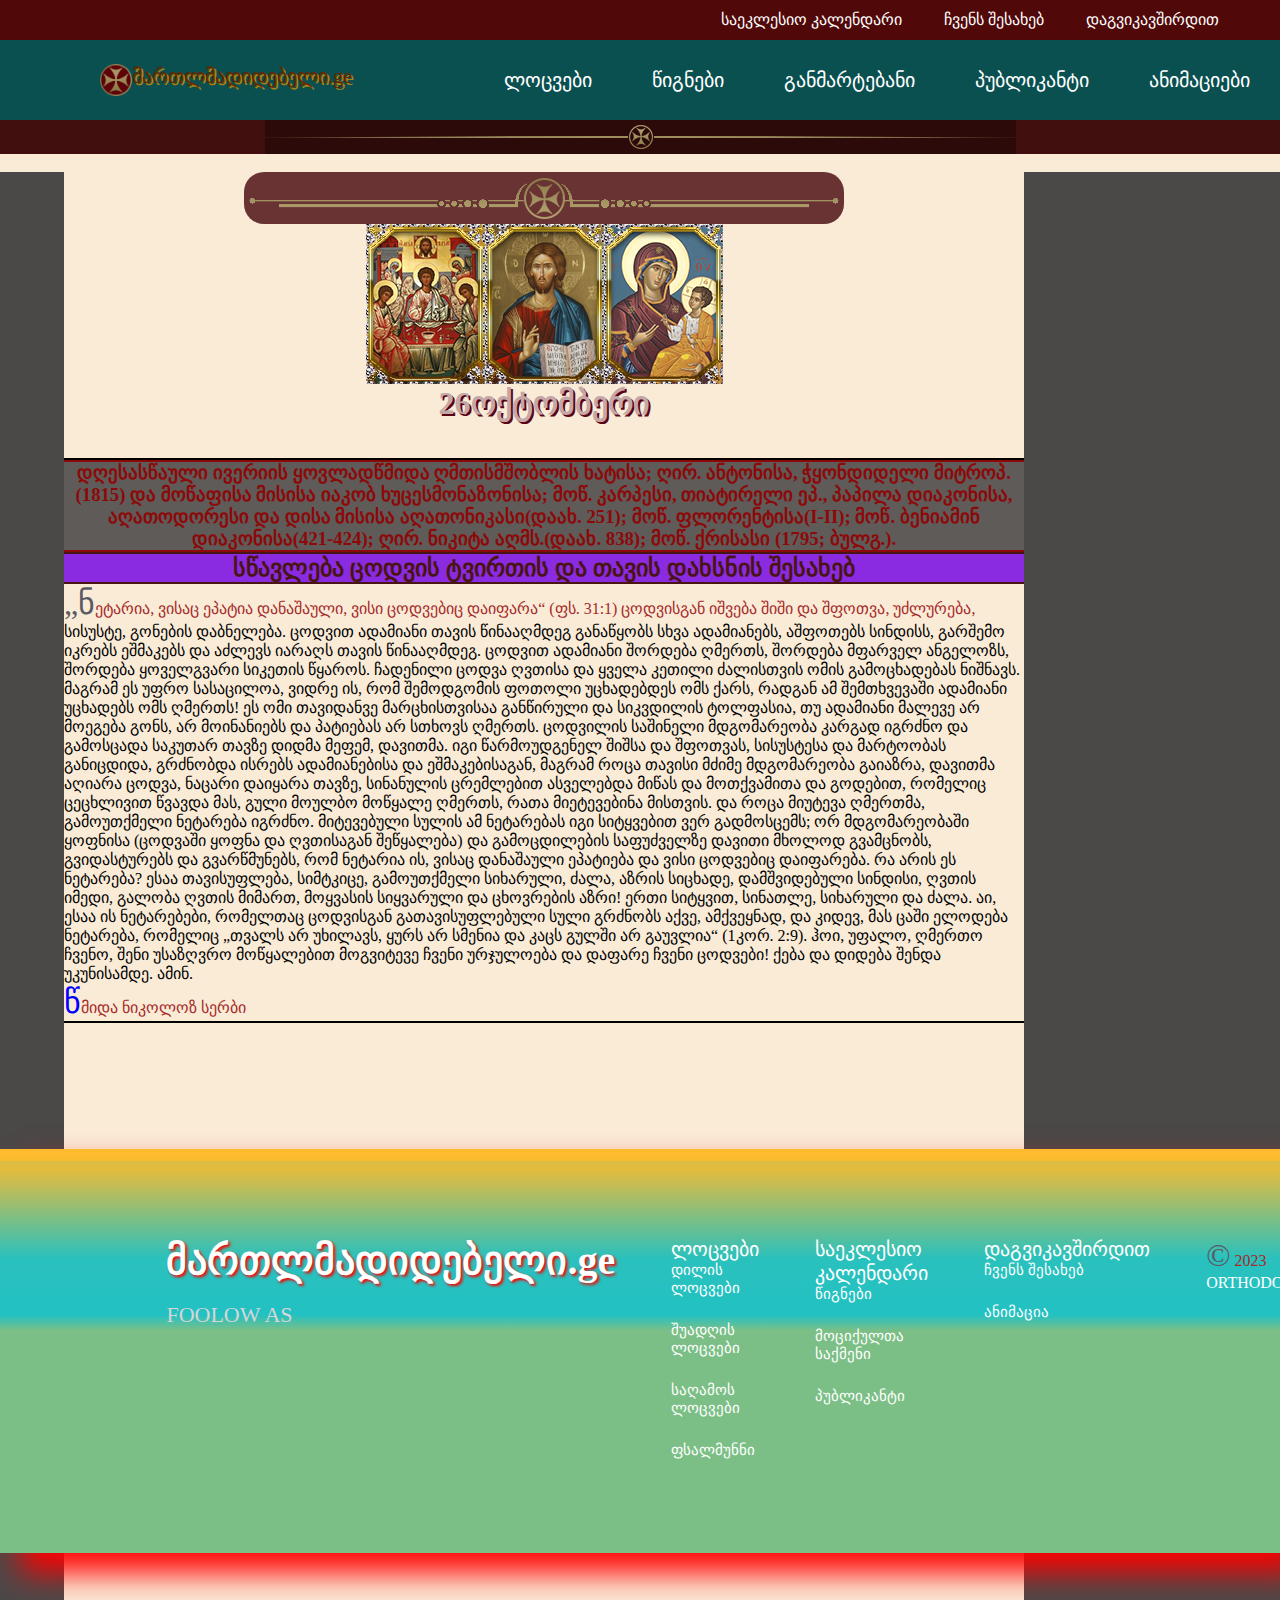
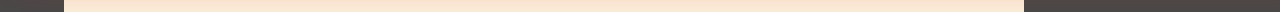
<file: 26OqtomberI.html>
<html>
<head> 
  <title>მართლმადიდებელი.ge</title>
          <meta  charset="UTF-8">
          <meta name="keywords" marttlmadidebeli.ge>
           <meta name="authore" content="luka tabagari">
            <meta name="viewport" class="width=device-width, initial-scalew 1.0">
          <meta http-equiv="refresh" content="30">
           <meta property="og:title" content="marttlmadidebeli">
           <meta property="og:description" content="martlmadeidebeli.ge">
          <meta property="og:image" content="https://orthodox.ge/images/l_1.png">
          <meta property="og:type" content="website" >
         <meta property="og:local" content="en_GB/">
         <link rel="stylesheet" href="/styles/26oqtomberi.css">

         <link rel="stylesheet" href="https://cdnjs.cloudflare.com/ajax/libs/font-awesome/6.4.2/css/all.min.css" integrity="sha512-z3gLpd7yknf1YoNbCzqRKc4qyor8gaKU1qmn+CShxbuBusANI9QpRohGBreCFkKxLhei6S9CQXFEbbKuqLg0DA==" crossorigin="anonymous" referrerpolicy="no-referrer" />

    </head>
      <body>
        <header>
  
          <div class="gaertianeba">
    
          <nav class="nav1">
         
            <div class="kalendari">
              <a href="/indexKale1.html">
                <i class="fa-regular fa-calendar-days" style="color: #faf9f9;"></i>
                <span>საეკლესიო კალენდარი</span>
              </a>
          </div>
        
        <div class="shesaxeb">
             <a href="/chvensShesaxeb.html">
              <i class="fa-solid fa-exclamation" style="color: #faf9f9;"></i>
            <span> ჩვენს შესახებ</span>
                </a>
        </div>
    
           <div class="dagvikavshirdit">
               <a href="/daKavSHIreBA.html">
              <i class="fa-regular fa-envelope" style="color: #faf9f9;"></i>
              <span>დაგვიკავშირდით</span>
                </a>
        </div>
        </nav>
        </div>
       
    
        <div class="gamaertianebeli">
          
            <nav class="meniubar">
              <div class="logo">
              <img   src="/images/jvari.png" width="32px" height="32px" >
              <a id="logos-teqsti" href="/index.html">მართლმადიდებელი.ge</a>
              </div>
              
                 <ul>
            <li id="aa"><a href="#">ლოცვები</a>
             <ul class="dropdown3">
              <li><a href="/homePage/DilisLocvebi.html">დილის ლოცვები</a></li>
              <li><a href="/hompage/ShuadgisGAMAER.html">შუადღის ლოცვები</a></li>
              <li><a href="/homePage/hompageღ/GAmismtav.html">საღამოს ლოცვები</a></li>
              <li><a href="/homePaG/PSalMT.html">ფსალმუნნი</a></li>
             </ul>
           
            </li>
            
            <li id="aaa"><a href="#">წიგნები</a>
            <ul class="dropdrow">
              <li><a href="/hompSAXarebaMt/saxarebaMTAVARi.html">სახარება</a></li>
              <li><a href="/hompSAXarebaMt/mociqultaMtavari.html">მოც.
                საქმენი</a></li>
              <li><a href="/hompSAXarebaMt/PATRIARQ/paTRIARQ.html">ჩვენი პატრიარქი</a></li>
            </ul>
            </li>
          
          
    
              
            <li id="aaaa"><a href="#">განმარტებანი</a>
              <ul class="dropdrow2">
                <li><a href="/hompSAXarebaMt/GANLUKAlUKASI/GANMLUK.html">ლუკასი</a></li>
                <li><a href="/hompSAXarebaMt/MAtesGANM/matesGANM.html">მათესი</a></li>
                <li><a href="/hompSAXarebaMt/GANMMArkozis/ganmarMARKZ.html">მარკოზის</a></li>
                <li><a href="/homANIMApage/ioanesGAnmatr/ioanesGAn.html">იოანესი</a></li>
              </ul>   
            </li>
           
      
    
              <li id="aaaaa"><a href="/hompSAXarebaMt/publiCANT/PUBLICH.html">პუბლიკანტი</a></li>
              <li id="aaaaaa"><a href="/homANIMApage/ANIMACIA.html">ანიმაციები</a></li>
                
               </ul>
               </nav>
               </div>
     
    
    
    
    
    
    
    
      
       <!-- eseni aris gamoweuli rac aris div1 div2 -->
     
           <!-- aqamdeeeeeeeee -->
            <div class="xazidajvari">
            <img src="/images/xaziDAJVARI.png">
            </div>
            <br>

 <!-- aqedan kalendaris iwyeba  anu ushvalod kalendris gverdi-->
   
    </header>
    <div class="div1">
    </div>
    <div class="div2">
     </div>

        <main>
      <div class="gaertianebakale">
        <div class="dekorijvris">
         <img src="/images/JVRIS DEKORI.png">
         </div>

        <div class="xatebi">
        <img src="/images/sameba.png">
        <img src="/images/upali.png">
        <img src="/images/gvtismshobeli.png">
         </div>
          </div>
          <!-- აქეადან უკვე უსჰვალოდ 26 ოქტმბრის  კალენდარზე მიდის მუსჰაობა -->
           <h1>26ოქტომბერი</h1>
          <br>
          <br>
          <div class="oqtomberi26">
           <h3>დღესასწაული ივერიის ყოვლადწმიდა ღმთისმშობლის ხატისა; ღირ. ანტონისა, ჭყონდიდელი მიტროპ.(1815) და მოწაფისა მისისა იაკობ ხუცესმონაზონისა; მოწ. კარპესი, თიატირელი ეპ., პაპილა დიაკონისა, აღათოდორესი და დისა მისისა აღათონიკასი(დაახ. 251); მოწ. ფლორენტისა(I-II); მოწ. ბენიამინ დიაკონისა(421-424); ღირ. ნიკიტა აღმს.(დაახ. 838); მოწ. ქრისასი (1795; ბულგ.).</h3>
           <h2>სწავლება ცოდვის ტვირთის და თავის დახსნის შესახებ</h2>
           <p>
             „ნეტარია, ვისაც ეპატია დანაშაული, ვისი ცოდვებიც დაიფარა“ (ფს. 31:1)

              ცოდვისგან იშვება შიში და შფოთვა, უძლურება, სისუსტე, გონების დაბნელება. ცოდვით ადამიანი თავის წინააღმდეგ განაწყობს სხვა ადამიანებს, აშფოთებს სინდისს, გარშემო იკრებს ეშმაკებს და აძლევს იარაღს თავის წინააღმდეგ. ცოდვით ადამიანი შორდება ღმერთს, შორდება მფარველ ანგელოზს, შორდება ყოველგვარი სიკეთის წყაროს. ჩადენილი ცოდვა ღვთისა და ყველა კეთილი ძალისთვის ომის გამოცხადებას ნიშნავს. მაგრამ ეს უფრო სასაცილოა, ვიდრე ის, რომ შემოდგომის ფოთოლი უცხადებდეს ომს ქარს, რადგან ამ შემთხვევაში ადამიანი უცხადებს ომს ღმერთს! ეს ომი თავიდანვე მარცხისთვისაა განწირული და სიკვდილის ტოლფასია, თუ ადამიანი მალევე არ მოეგება გონს, არ მოინანიებს და პატიებას არ სთხოვს ღმერთს. ცოდვილის საშინელი მდგომარეობა კარგად იგრძნო და გამოსცადა საკუთარ თავზე დიდმა მეფემ, დავითმა. იგი წარმოუდგენელ შიშსა და შფოთვას, სისუსტესა და მარტოობას განიცდიდა, გრძნობდა ისრებს ადამიანებისა და ეშმაკებისაგან, მაგრამ როცა თავისი მძიმე მდგომარეობა გაიაზრა, დავითმა აღიარა ცოდვა, ნაცარი დაიყარა თავზე, სინანულის ცრემლებით ასველებდა მიწას და მოთქვამითა და გოდებით, რომელიც ცეცხლივით წვავდა მას, გული მოულბო მოწყალე ღმერთს, რათა მიეტევებინა მისთვის. და როცა მიუტევა ღმერთმა, გამოუთქმელი ნეტარება იგრძნო. მიტევებული სულის ამ ნეტარებას იგი სიტყვებით ვერ გადმოსცემს; ორ მდგომარეობაში ყოფნისა (ცოდვაში ყოფნა და ღვთისაგან შეწყალება) და გამოცდილების საფუძველზე დავითი მხოლოდ გვამცნობს, გვიდასტურებს და გვარწმუნებს, რომ ნეტარია ის, ვისაც დანაშაული ეპატიება და ვისი ცოდვებიც დაიფარება. რა არის ეს ნეტარება? ესაა თავისუფლება, სიმტკიცე, გამოუთქმელი სიხარული, ძალა, აზრის სიცხადე, დამშვიდებული სინდისი, ღვთის იმედი, გალობა ღვთის მიმართ, მოყვასის სიყვარული და ცხოვრების აზრი! ერთი სიტყვით, სინათლე, სიხარული და ძალა. აი, ესაა ის ნეტარებები, რომელთაც ცოდვისგან გათავისუფლებული სული გრძნობს აქვე, ამქვეყნად, და კიდევ, მას ცაში ელოდება ნეტარება, რომელიც „თვალს არ უხილავს, ყურს არ სმენია და კაცს გულში არ გაუვლია“ (1კორ. 2:9).
 
              ჰოი, უფალო, ღმერთო ჩვენო, შენი უსაზღვრო მოწყალებით მოგვიტევე ჩვენი ურჯულოება და დაფარე ჩვენი ცოდვები! ქება და დიდება შენდა უკუნისამდე. ამინ.
 
             <p id="wmindanikoloz1"> წმიდა ნიკოლოზ სერბი</p>
           </p>
          </div>


          </main>
          <br>
          <br>
          <br>
          <br>
          <br>
          <br>
          <br>
          <footer class="footer">
            <div class="footer-conteiner">
             <a href="index.html"> <h1 id="ikonka">მართლმადიდებელი.ge</h1></a>
              <div class="icons">
               <br>
               <a>FOOLOW AS</a>
             
               <br>
               
                <a href="https://www.facebook.com/"><i class="fab fa-facebook-f"></i></a>
                <a href="https://twitter.com/i/flow/login"><i class="fab fa-twitter"></i></a>
                <a href="https://www.instagram.com/"><i class="fab fa-instagram"></i></a>
                <a href="https://ge.linkedin.com/"><i class="fab fa-linkedin-in"></i></a>
              </div>
            </div>  
                 
              
         <div class="footer-conteiner">
           <a>ლოცვები</a>
              
           <li><a href="/homePage/DilisLocvebi.html">დილის ლოცვები</a></li>
           <li><a href="/hompage/ShuadgisGAMAER.html">შუადღის ლოცვები</a></li>
           <li><a href="/homePage/hompageღ/GAmismtav.html">საღამოს ლოცვები</a></li>
           <li><a href="/homePaG/PSalMT.html">ფსალმუნნი</a></li>
         </div>
         
         <div class="footer-conteiner">
           <a href="/indexKale1.html">საეკლესიო კალენდარი</a>
                 
           <li><a href="/hompSAXarebaMt/saxarebaMTAVARi.html">წიგნები</a></li>
           <li><a href="/hompSAXarebaMt/mociqultaMtavari.html">მოციქულთა საქმენი</a></li>
           <li><a href="/hompSAXarebaMt/publiCANT/PUBLICH.html">პუბლიკანტი</a></li>
         </div>
         
         <div class="footer-conteiner">
           <a>დაგვიკავშირდით</a>
         
                    <li><a href="/chvensShesaxeb.html">ჩვენს შესახებ</a></li>
                    <li><a href="homANIMApage/ANIMACIA.html">ანიმაცია</a></li>
                    
         </div>
         
            <p id="ortodox">© 2023 ORTHODOX.GE</p>
          
             </footer>
          </body>
          </html>
</file>
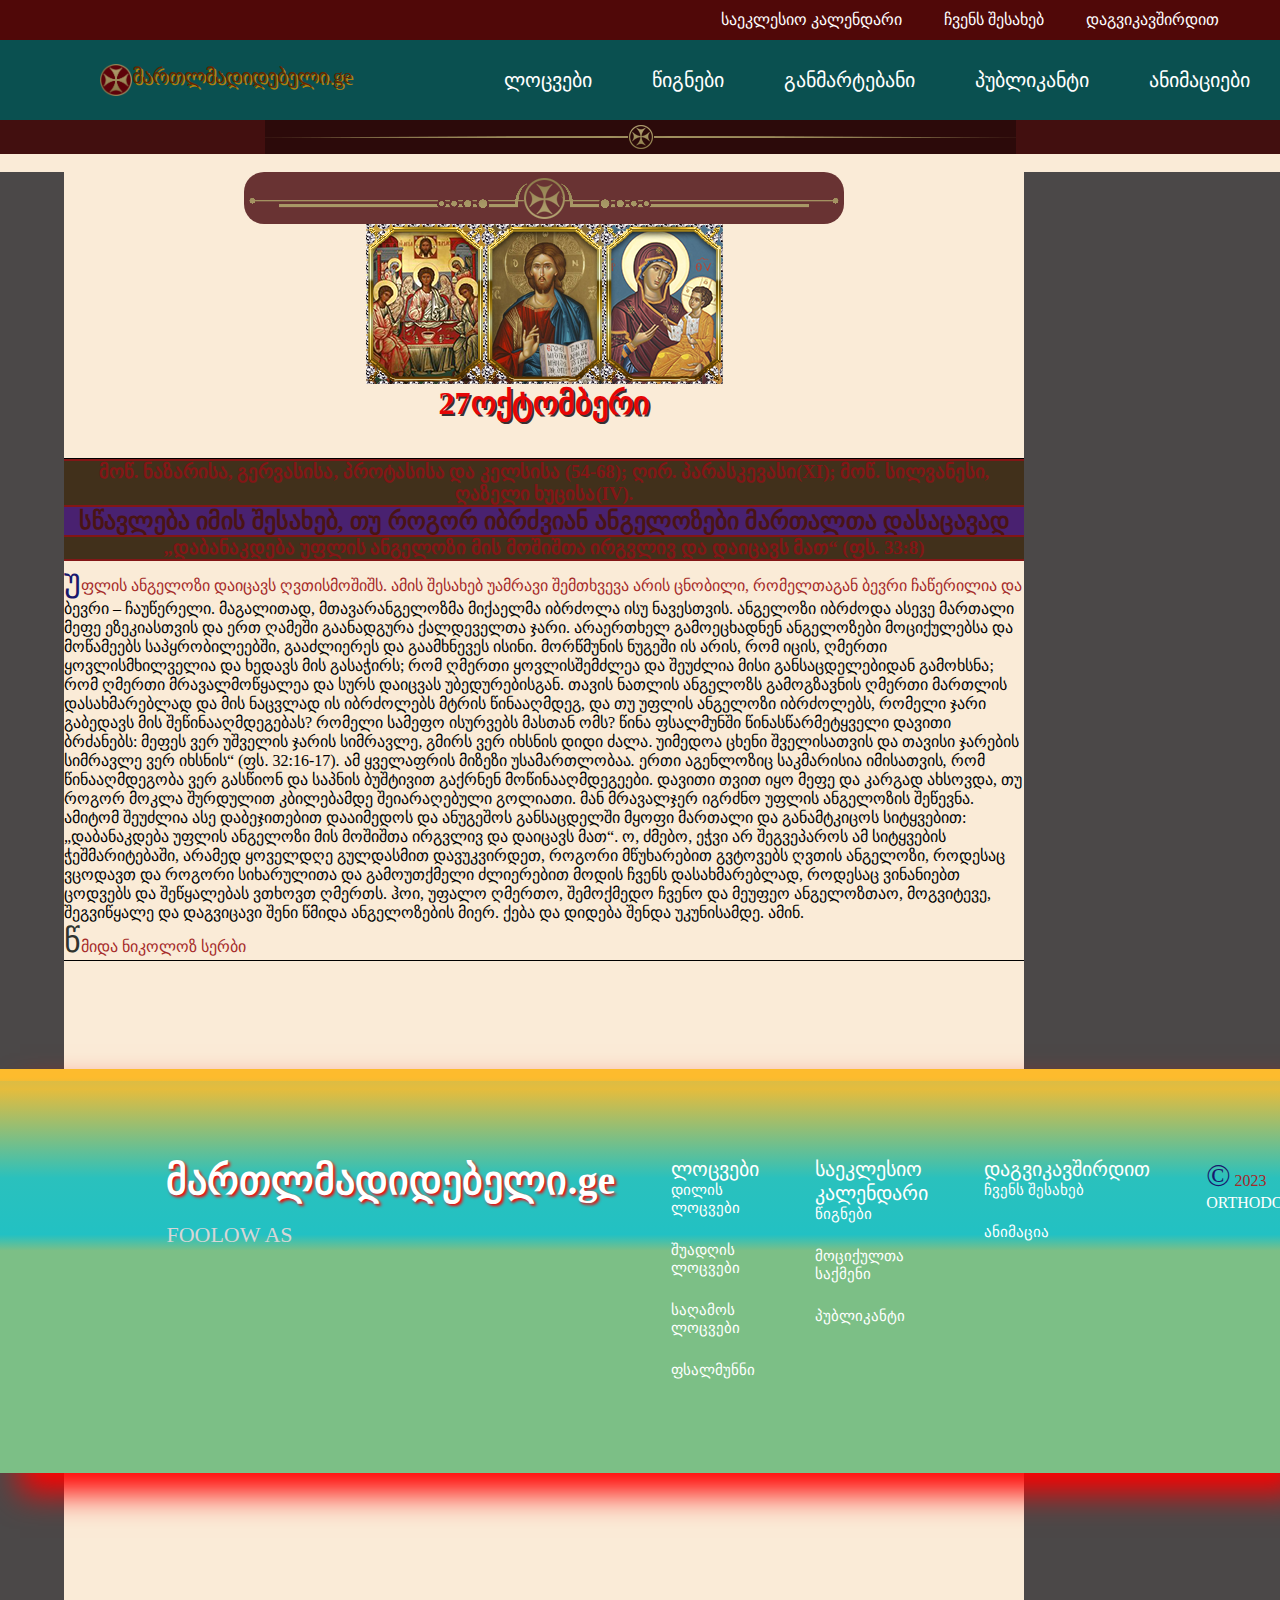
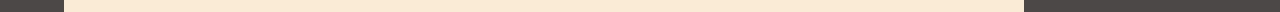
<file: 27oQtoMberi.html>
<html>
<head> 
  <title>მართლმადიდებელი.ge</title>
          <meta  charset="UTF-8">
          <meta name="keywords" marttlmadidebeli.ge>
           <meta name="authore" content="luka tabagari">
            <meta name="viewport" class="width=device-width, initial-scalew 1.0">
          <meta http-equiv="refresh" content="30">
           <meta property="og:title" content="marttlmadidebeli">
           <meta property="og:description" content="martlmadeidebeli.ge">
          <meta property="og:image" content="https://orthodox.ge/images/l_1.png">
          <meta property="og:type" content="website" >
         <meta property="og:local" content="en_GB/">
         <link rel="stylesheet" href="/styles/27OQtOMberi.css">

         <link rel="stylesheet" href="https://cdnjs.cloudflare.com/ajax/libs/font-awesome/6.4.2/css/all.min.css" integrity="sha512-z3gLpd7yknf1YoNbCzqRKc4qyor8gaKU1qmn+CShxbuBusANI9QpRohGBreCFkKxLhei6S9CQXFEbbKuqLg0DA==" crossorigin="anonymous" referrerpolicy="no-referrer" />

    </head>
      <body>
        <header>
  
          <div class="gaertianeba">
    
          <nav class="nav1">
         
            <div class="kalendari">
              <a href="/indexKale1.html">
                <i class="fa-regular fa-calendar-days" style="color: #faf9f9;"></i>
                <span>საეკლესიო კალენდარი</span>
              </a>
          </div>
        
        <div class="shesaxeb">
             <a href="/chvensShesaxeb.html">
              <i class="fa-solid fa-exclamation" style="color: #faf9f9;"></i>
            <span> ჩვენს შესახებ</span>
                </a>
        </div>
    
           <div class="dagvikavshirdit">
               <a href="/daKavSHIreBA.html">
              <i class="fa-regular fa-envelope" style="color: #faf9f9;"></i>
              <span>დაგვიკავშირდით</span>
                </a>
        </div>
        </nav>
        </div>
       
    
        <div class="gamaertianebeli">
          
            <nav class="meniubar">
              <div class="logo">
              <img   src="/images/jvari.png" width="32px" height="32px" >
              <a id="logos-teqsti" href="/index.html">მართლმადიდებელი.ge</a>
              </div>
              
                 <ul>
            <li id="aa"><a href="#">ლოცვები</a>
             <ul class="dropdown3">
              <li><a href="/homePage/DilisLocvebi.html">დილის ლოცვები</a></li>
              <li><a href="/hompage/ShuadgisGAMAER.html">შუადღის ლოცვები</a></li>
              <li><a href="/homePage/hompageღ/GAmismtav.html">საღამოს ლოცვები</a></li>
              <li><a href="/homePaG/PSalMT.html">ფსალმუნნი</a></li>
             </ul>
           
            </li>
            
            <li id="aaa"><a href="#">წიგნები</a>
            <ul class="dropdrow">
              <li><a href="/hompSAXarebaMt/saxarebaMTAVARi.html">სახარება</a></li>
              <li><a href="/hompSAXarebaMt/mociqultaMtavari.html">მოც.
                საქმენი</a></li>
              <li><a href="/hompSAXarebaMt/PATRIARQ/paTRIARQ.html">ჩვენი პატრიარქი</a></li>
            </ul>
            </li>
          
          
    
              
            <li id="aaaa"><a href="#">განმარტებანი</a>
              <ul class="dropdrow2">
                <li><a href="/hompSAXarebaMt/GANLUKAlUKASI/GANMLUK.html">ლუკასი</a></li>
                <li><a href="/hompSAXarebaMt/MAtesGANM/matesGANM.html">მათესი</a></li>
                <li><a href="/hompSAXarebaMt/GANMMArkozis/ganmarMARKZ.html">მარკოზის</a></li>
                <li><a href="/homANIMApage/ioanesGAnmatr/ioanesGAn.html">იოანესი</a></li>
              </ul>   
            </li>
           
      
    
              <li id="aaaaa"><a href="/hompSAXarebaMt/publiCANT/PUBLICH.html">პუბლიკანტი</a></li>
              <li id="aaaaaa"><a href="/homANIMApage/ANIMACIA.html">ანიმაციები</a></li>
                
               </ul>
               </nav>
               </div>
     
    
    
    
    
    
    
    
      
       <!-- eseni aris gamoweuli rac aris div1 div2 -->
     
           <!-- aqamdeeeeeeeee -->
            <div class="xazidajvari">
            <img src="/images/xaziDAJVARI.png">
            </div>
            <br>       
    </header>
    <div class="div1">
    </div>
    <div class="div2">
     </div>
      
        <main>
      <div class="gaertianebakale">
        <div class="dekorijvris">
         <img src="/images/JVRIS DEKORI.png">
         </div>

        <div class="xatebi">
        <img src="/images/sameba.png">
        <img src="/images/upali.png">
        <img src="/images/gvtismshobeli.png">
         </div>
          </div>
 <!-- aqedan kalendaris iwyeba  anu ushvalod kalendris gverdi-->
            <h1>27ოქტომბერი</h1>
            <br>
            <br>
            <div class="oqrtomberi27">
              <h3>მოწ. ნაზარისა, გერვასისა, პროტასისა და კელსისა (54-68); ღირ. პარასკევასი(XI); მოწ. სილვანესი, ღაზელი ხუცისა(IV).</h3>
              <h2>სწავლება იმის შესახებ, თუ როგორ იბრძვიან ანგელოზები მართალთა დასაცავად</h2>
              <h3>„დაბანაკდება უფლის ანგელოზი მის მოშიშთა ირგვლივ და დაიცავს მათ“ (ფს. 33:8)</h3>
              <p>უფლის ანგელოზი დაიცავს ღვთისმოშიშს. ამის შესახებ უამრავი შემთხვევა არის ცნობილი, რომელთაგან ბევრი ჩაწერილია და ბევრი – ჩაუწერელი. მაგალითად, მთავარანგელოზმა მიქაელმა იბრძოლა ისუ ნავესთვის. ანგელოზი იბრძოდა ასევე მართალი მეფე ეზეკიასთვის და ერთ ღამეში გაანადგურა ქალდეველთა ჯარი. არაერთხელ გამოეცხადნენ ანგელოზები მოციქულებსა და მოწამეებს საპყრობილეებში, გააძლიერეს და გაამხნევეს ისინი. მორწმუნის ნუგეში ის არის, რომ იცის, ღმერთი ყოვლისმხილველია და ხედავს მის გასაჭირს; რომ ღმერთი ყოვლისშემძლეა და შეუძლია მისი განსაცდელებიდან გამოხსნა; რომ ღმერთი მრავალმოწყალეა და სურს დაიცვას უბედურებისგან. თავის ნათლის ანგელოზს გამოგზავნის ღმერთი მართლის დასახმარებლად და მის ნაცვლად ის იბრძოლებს მტრის წინააღმდეგ, და თუ უფლის ანგელოზი იბრძოლებს, რომელი ჯარი გაბედავს მის შეწინააღმდეგებას? რომელი სამეფო ისურვებს მასთან ომს? წინა ფსალმუნში წინასწარმეტყველი დავითი ბრძანებს: მეფეს ვერ უშველის ჯარის სიმრავლე, გმირს ვერ იხსნის დიდი ძალა. უიმედოა ცხენი შველისათვის და თავისი ჯარების სიმრავლე ვერ იხსნის“ (ფს. 32:16-17). ამ ყველაფრის მიზეზი უსამართლობაა. ერთი აგენლოზიც საკმარისია იმისათვის, რომ წინააღმდეგობა ვერ გასწიონ და საპნის ბუშტივით გაქრნენ მოწინააღმდეგეები. დავითი თვით იყო მეფე და კარგად ახსოვდა, თუ როგორ მოკლა შურდულით კბილებამდე შეიარაღებული გოლიათი. მან მრავალჯერ იგრძნო უფლის ანგელოზის შეწევნა. ამიტომ შეუძლია ასე დაბეჯითებით დააიმედოს და ანუგეშოს განსაცდელში მყოფი მართალი და განამტკიცოს სიტყვებით: „დაბანაკდება უფლის ანგელოზი მის მოშიშთა ირგვლივ და დაიცავს მათ“.

                ო, ძმებო, ეჭვი არ შეგვეპაროს ამ სიტყვების ჭეშმარიტებაში, არამედ ყოველდღე გულდასმით დავუკვირდეთ, როგორი მწუხარებით გვტოვებს ღვთის ანგელოზი, როდესაც ვცოდავთ და როგორი სიხარულითა და გამოუთქმელი ძლიერებით მოდის ჩვენს დასახმარებლად, როდესაც ვინანიებთ ცოდვებს და შეწყალებას ვთხოვთ ღმერთს.
                
                ჰოი, უფალო ღმერთო, შემოქმედო ჩვენო და მეუფეო ანგელოზთაო, მოგვიტევე, შეგვიწყალე და დაგვიცავი შენი წმიდა ანგელოზების მიერ. ქება და დიდება შენდა უკუნისამდე. ამინ.
                
               <p id="wmnikolozi">წმიდა ნიკოლოზ სერბი</p> 
                
                </p>
            </div>
          </main>
          <br>
          <br>
          <br>
          <br>
          <br>
          <br>
          <footer class="footer">
            <div class="footer-conteiner">
             <a href="index.html"> <h1 id="ikonka">მართლმადიდებელი.ge</h1></a>
              <div class="icons">
               <br>
               <a>FOOLOW AS</a>
             
               <br>
               
                <a href="https://www.facebook.com/"><i class="fab fa-facebook-f"></i></a>
                <a href="https://twitter.com/i/flow/login"><i class="fab fa-twitter"></i></a>
                <a href="https://www.instagram.com/"><i class="fab fa-instagram"></i></a>
                <a href="https://ge.linkedin.com/"><i class="fab fa-linkedin-in"></i></a>
              </div>
            </div>  
                 
              
         <div class="footer-conteiner">
           <a>ლოცვები</a>
              
           <li><a href="/homePage/DilisLocvebi.html">დილის ლოცვები</a></li>
           <li><a href="/hompage/ShuadgisGAMAER.html">შუადღის ლოცვები</a></li>
           <li><a href="/homePage/hompageღ/GAmismtav.html">საღამოს ლოცვები</a></li>
           <li><a href="/homePaG/PSalMT.html">ფსალმუნნი</a></li>
         </div>
         
         <div class="footer-conteiner">
           <a href="/indexKale1.html">საეკლესიო კალენდარი</a>
                 
           <li><a href="/hompSAXarebaMt/saxarebaMTAVARi.html">წიგნები</a></li>
           <li><a href="/hompSAXarebaMt/mociqultaMtavari.html">მოციქულთა საქმენი</a></li>
           <li><a href="/hompSAXarebaMt/publiCANT/PUBLICH.html">პუბლიკანტი</a></li>
         </div>
         
         <div class="footer-conteiner">
           <a>დაგვიკავშირდით</a>
         
                    <li><a href="/chvensShesaxeb.html">ჩვენს შესახებ</a></li>
                    <li><a href="homANIMApage/ANIMACIA.html">ანიმაცია</a></li>
                    
         </div>
         
            <p id="ortodox">© 2023 ORTHODOX.GE</p>
          
             </footer>
          </body>
          </html>
</file>
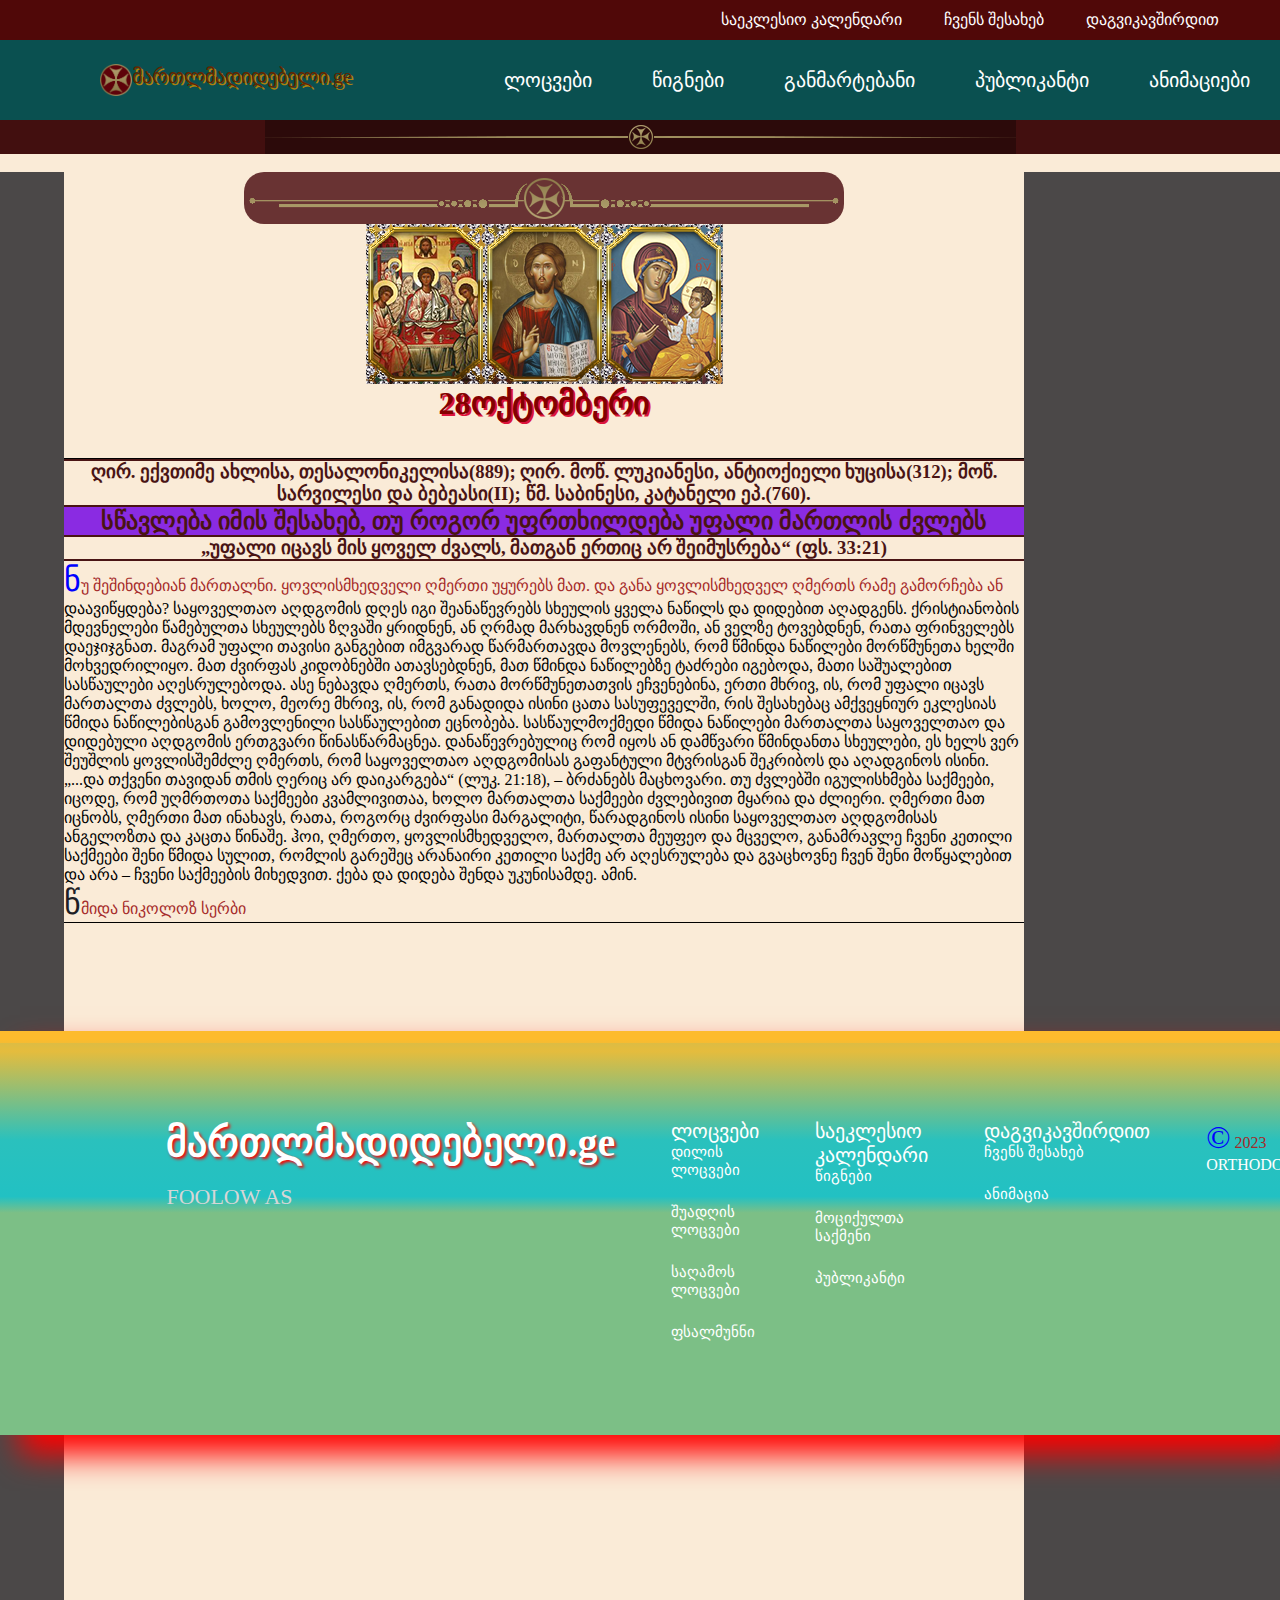
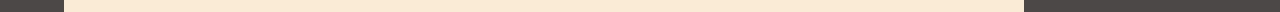
<file: 28OQTomBEri.html>
<html>
<head> 
  <title>მართლმადიდებელი.ge</title>
          <meta  charset="UTF-8">
          <meta name="keywords" marttlmadidebeli.ge>
           <meta name="authore" content="luka tabagari">
            <meta name="viewport" class="width=device-width, initial-scalew 1.0">
          <meta http-equiv="refresh" content="30">
           <meta property="og:title" content="marttlmadidebeli">
           <meta property="og:description" content="martlmadeidebeli.ge">
          <meta property="og:image" content="https://orthodox.ge/images/l_1.png">
          <meta property="og:type" content="website" >
         <meta property="og:local" content="en_GB/">
         <link rel="stylesheet" href="/styles/28OQTOMberi.css">

         <link rel="stylesheet" href="https://cdnjs.cloudflare.com/ajax/libs/font-awesome/6.4.2/css/all.min.css" integrity="sha512-z3gLpd7yknf1YoNbCzqRKc4qyor8gaKU1qmn+CShxbuBusANI9QpRohGBreCFkKxLhei6S9CQXFEbbKuqLg0DA==" crossorigin="anonymous" referrerpolicy="no-referrer" />

    </head>
      <body>
        <header>
  
          <div class="gaertianeba">
    
          <nav class="nav1">
         
            <div class="kalendari">
              <a href="/indexKale1.html">
                <i class="fa-regular fa-calendar-days" style="color: #faf9f9;"></i>
                <span>საეკლესიო კალენდარი</span>
              </a>
          </div>
        
        <div class="shesaxeb">
             <a href="/chvensShesaxeb.html">
              <i class="fa-solid fa-exclamation" style="color: #faf9f9;"></i>
            <span> ჩვენს შესახებ</span>
                </a>
        </div>
    
           <div class="dagvikavshirdit">
               <a href="/daKavSHIreBA.html">
              <i class="fa-regular fa-envelope" style="color: #faf9f9;"></i>
              <span>დაგვიკავშირდით</span>
                </a>
        </div>
        </nav>
        </div>
       
    
        <div class="gamaertianebeli">
          
            <nav class="meniubar">
              <div class="logo">
              <img   src="/images/jvari.png" width="32px" height="32px" >
              <a id="logos-teqsti" href="/index.html">მართლმადიდებელი.ge</a>
              </div>
              
                 <ul>
            <li id="aa"><a href="#">ლოცვები</a>
             <ul class="dropdown3">
              <li><a href="/homePage/DilisLocvebi.html">დილის ლოცვები</a></li>
              <li><a href="/hompage/ShuadgisGAMAER.html">შუადღის ლოცვები</a></li>
              <li><a href="/homePage/hompageღ/GAmismtav.html">საღამოს ლოცვები</a></li>
              <li><a href="/homePaG/PSalMT.html">ფსალმუნნი</a></li>
             </ul>
           
            </li>
            
            <li id="aaa"><a href="#">წიგნები</a>
            <ul class="dropdrow">
              <li><a href="/hompSAXarebaMt/saxarebaMTAVARi.html">სახარება</a></li>
              <li><a href="/hompSAXarebaMt/mociqultaMtavari.html">მოც.
                საქმენი</a></li>
              <li><a href="/hompSAXarebaMt/PATRIARQ/paTRIARQ.html">ჩვენი პატრიარქი</a></li>
            </ul>
            </li>
          
          
    
              
            <li id="aaaa"><a href="#">განმარტებანი</a>
              <ul class="dropdrow2">
                <li><a href="/hompSAXarebaMt/GANLUKAlUKASI/GANMLUK.html">ლუკასი</a></li>
                <li><a href="/hompSAXarebaMt/MAtesGANM/matesGANM.html">მათესი</a></li>
                <li><a href="/hompSAXarebaMt/GANMMArkozis/ganmarMARKZ.html">მარკოზის</a></li>
                <li><a href="/homANIMApage/ioanesGAnmatr/ioanesGAn.html">იოანესი</a></li>
              </ul>   
            </li>
           
      
    
              <li id="aaaaa"><a href="/hompSAXarebaMt/publiCANT/PUBLICH.html">პუბლიკანტი</a></li>
              <li id="aaaaaa"><a href="/homANIMApage/ANIMACIA.html">ანიმაციები</a></li>
                
               </ul>
               </nav>
               </div>
     
    
    
    
    
    
    
    
      
       <!-- eseni aris gamoweuli rac aris div1 div2 -->
     
           <!-- aqamdeeeeeeeee -->
            <div class="xazidajvari">
            <img src="/images/xaziDAJVARI.png">
            </div>
            <br>

 <!-- aqedan kalendaris iwyeba  anu ushvalod kalendris gverdi-->
   
    </header>
  </div>
  <div class="div1">
  </div>
  <div class="div2">
   </div>
        <main>
      <div class="gaertianebakale">
        <div class="dekorijvris">
         <img src="/images/JVRIS DEKORI.png">
         </div>

        <div class="xatebi">
        <img src="/images/sameba.png">
        <img src="/images/upali.png">
        <img src="/images/gvtismshobeli.png">
         </div>
          </div>
          <!-- ამის ქვემოთ არის უკვე უშვალოდ 28 ოქტომბრის კალენდარი -->
                          <h1>28ოქტომბერი</h1>
                          <br>
                          <br>
            <div class="Oqtpmberi28">
           <h3>ღირ. ექვთიმე ახლისა, თესალონიკელისა(889); ღირ. მოწ. ლუკიანესი, ანტიოქიელი ხუცისა(312); მოწ. სარვილესი და ბებეასი(II); წმ. საბინესი, კატანელი ეპ.(760).</h3>
             <h2>სწავლება იმის შესახებ, თუ როგორ უფრთხილდება უფალი მართლის ძვლებს</h2>
            <h3>„უფალი იცავს მის ყოველ ძვალს, მათგან ერთიც არ შეიმუსრება“ (ფს. 33:21)</h3>
            <p>ნუ შეშინდებიან მართალნი. ყოვლისმხედველი ღმერთი უყურებს მათ. და განა ყოვლისმხედველ ღმერთს რამე გამორჩება ან დაავიწყდება? საყოველთაო აღდგომის დღეს იგი შეანაწევრებს სხეულის ყველა ნაწილს და დიდებით აღადგენს. ქრისტიანობის მდევნელები წამებულთა სხეულებს ზღვაში ყრიდნენ, ან ღრმად მარხავდნენ ორმოში, ან ველზე ტოვებდნენ, რათა ფრინველებს დაეჯიჯგნათ. მაგრამ უფალი თავისი განგებით იმგვარად წარმართავდა მოვლენებს, რომ წმინდა ნაწილები მორწმუნეთა ხელში მოხვედრილიყო. მათ ძვირფას კიდობნებში ათავსებდნენ, მათ წმინდა ნაწილებზე ტაძრები იგებოდა, მათი საშუალებით სასწაულები აღესრულებოდა. ასე ნებავდა ღმერთს, რათა მორწმუნეთათვის ეჩვენებინა, ერთი მხრივ, ის, რომ უფალი იცავს მართალთა ძვლებს, ხოლო, მეორე მხრივ, ის, რომ განადიდა ისინი ცათა სასუფეველში, რის შესახებაც ამქვეყნიურ ეკლესიას წმიდა ნაწილებისგან გამოვლენილი სასწაულებით ეცნობება. სასწაულმოქმედი წმიდა ნაწილები მართალთა საყოველთაო და დიდებული აღდგომის ერთგვარი წინასწარმაცნეა. დანაწევრებულიც რომ იყოს ან დამწვარი წმინდანთა სხეულები, ეს ხელს ვერ შეუშლის ყოვლისშემძლე ღმერთს, რომ საყოველთაო აღდგომისას გაფანტული მტვრისგან შეკრიბოს და აღადგინოს ისინი. „...და თქვენი თავიდან თმის ღერიც არ დაიკარგება“ (ლუკ. 21:18), – ბრძანებს მაცხოვარი. თუ ძვლებში იგულისხმება საქმეები, იცოდე, რომ უღმრთოთა საქმეები კვამლივითაა, ხოლო მართალთა საქმეები ძვლებივით მყარია და ძლიერი. ღმერთი მათ იცნობს, ღმერთი მათ ინახავს, რათა, როგორც ძვირფასი მარგალიტი, წარადგინოს ისინი საყოველთაო აღდგომისას ანგელოზთა და კაცთა წინაშე.

                ჰოი, ღმერთო, ყოვლისმხედველო, მართალთა მეუფეო და მცველო, განამრავლე ჩვენი კეთილი საქმეები შენი წმიდა სულით, რომლის გარეშეც არანაირი კეთილი საქმე არ აღესრულება და გვაცხოვნე ჩვენ შენი მოწყალებით და არა – ჩვენი საქმეების მიხედვით. ქება და დიდება შენდა უკუნისამდე. ამინ.</p>
                <p id="p2"> წმიდა ნიკოლოზ სერბი</p>
                
               
          </div>
          </main>

          <br>
          <br>
          <br>
          <br>
          <br>
          <br>
          <footer class="footer">
            <div class="footer-conteiner">
             <a href="index.html"> <h1 id="ikonka">მართლმადიდებელი.ge</h1></a>
              <div class="icons">
               <br>
               <a>FOOLOW AS</a>
             
               <br>
               
                <a href="https://www.facebook.com/"><i class="fab fa-facebook-f"></i></a>
                <a href="https://twitter.com/i/flow/login"><i class="fab fa-twitter"></i></a>
                <a href="https://www.instagram.com/"><i class="fab fa-instagram"></i></a>
                <a href="https://ge.linkedin.com/"><i class="fab fa-linkedin-in"></i></a>
              </div>
            </div>  
                 
              
         <div class="footer-conteiner">
           <a>ლოცვები</a>
              
           <li><a href="/homePage/DilisLocvebi.html">დილის ლოცვები</a></li>
           <li><a href="/hompage/ShuadgisGAMAER.html">შუადღის ლოცვები</a></li>
           <li><a href="/homePage/hompageღ/GAmismtav.html">საღამოს ლოცვები</a></li>
           <li><a href="/homePaG/PSalMT.html">ფსალმუნნი</a></li>
         </div>
         
         <div class="footer-conteiner">
           <a href="/indexKale1.html">საეკლესიო კალენდარი</a>
                 
           <li><a href="/hompSAXarebaMt/saxarebaMTAVARi.html">წიგნები</a></li>
           <li><a href="/hompSAXarebaMt/mociqultaMtavari.html">მოციქულთა საქმენი</a></li>
           <li><a href="/hompSAXarebaMt/publiCANT/PUBLICH.html">პუბლიკანტი</a></li>
         </div>
         
         <div class="footer-conteiner">
           <a>დაგვიკავშირდით</a>
         
                    <li><a href="/chvensShesaxeb.html">ჩვენს შესახებ</a></li>
                    <li><a href="homANIMApage/ANIMACIA.html">ანიმაცია</a></li>
                    
         </div>
         
            <p id="ortodox">© 2023 ORTHODOX.GE</p>
          
             </footer>
                     
          </body>
          </html>
</file>
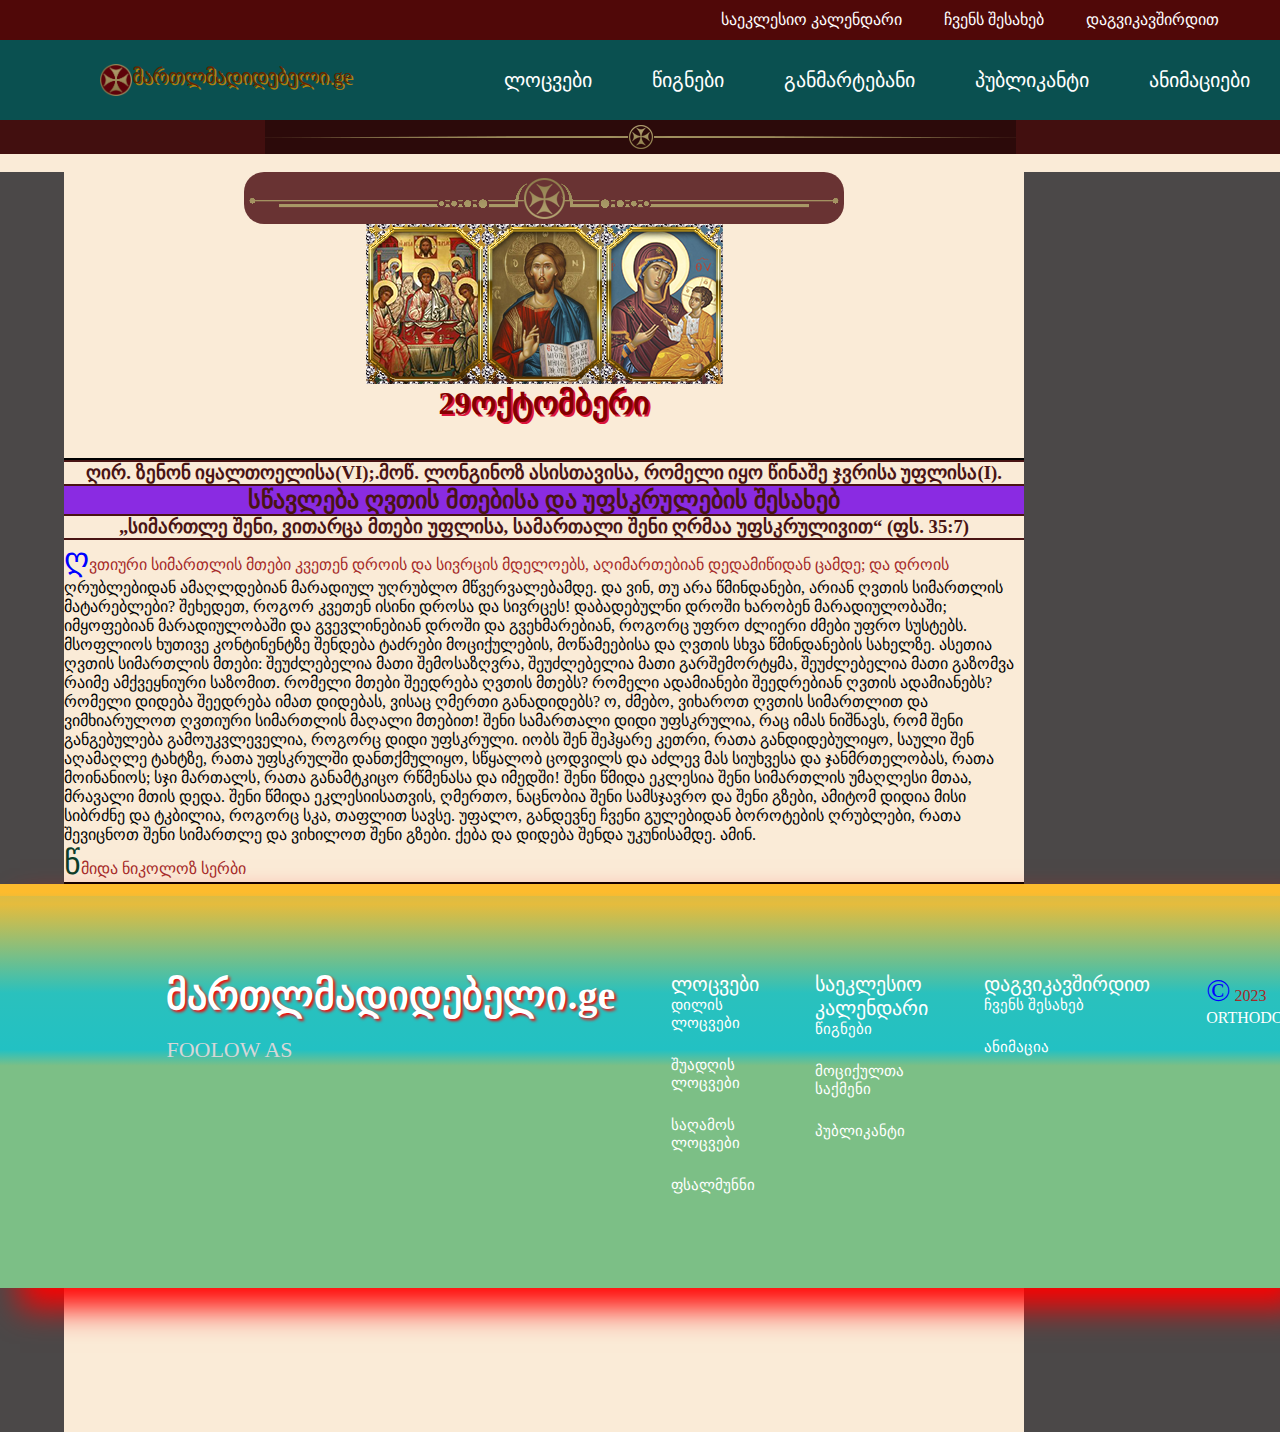
<file: 29OqTomBeri.html>
<html>
<head> 
  <title>მართლმადიდებელი.ge</title>
          <meta  charset="UTF-8">
          <meta name="keywords" marttlmadidebeli.ge>
           <meta name="authore" content="luka tabagari">
            <meta name="viewport" class="width=device-width, initial-scalew 1.0">
          <meta http-equiv="refresh" content="30">
           <meta property="og:title" content="marttlmadidebeli">
           <meta property="og:description" content="martlmadeidebeli.ge">
          <meta property="og:image" content="https://orthodox.ge/images/l_1.png">
          <meta property="og:type" content="website" >
         <meta property="og:local" content="en_GB/">
         <link rel="stylesheet" href="/styles/29oQTOmberi.css">

         <link rel="stylesheet" href="https://cdnjs.cloudflare.com/ajax/libs/font-awesome/6.4.2/css/all.min.css" integrity="sha512-z3gLpd7yknf1YoNbCzqRKc4qyor8gaKU1qmn+CShxbuBusANI9QpRohGBreCFkKxLhei6S9CQXFEbbKuqLg0DA==" crossorigin="anonymous" referrerpolicy="no-referrer" />

    </head>
      <body>
        <header>
  
          <div class="gaertianeba">
    
          <nav class="nav1">
         
            <div class="kalendari">
              <a href="/indexKale1.html">
                <i class="fa-regular fa-calendar-days" style="color: #faf9f9;"></i>
                <span>საეკლესიო კალენდარი</span>
              </a>
          </div>
        
        <div class="shesaxeb">
             <a href="/chvensShesaxeb.html">
              <i class="fa-solid fa-exclamation" style="color: #faf9f9;"></i>
            <span> ჩვენს შესახებ</span>
                </a>
        </div>
    
           <div class="dagvikavshirdit">
               <a href="/daKavSHIreBA.html">
              <i class="fa-regular fa-envelope" style="color: #faf9f9;"></i>
              <span>დაგვიკავშირდით</span>
                </a>
        </div>
        </nav>
        </div>
       
    
        <div class="gamaertianebeli">
          
            <nav class="meniubar">
              <div class="logo">
              <img   src="/images/jvari.png" width="32px" height="32px" >
              <a id="logos-teqsti" href="/index.html">მართლმადიდებელი.ge</a>
              </div>
              
                 <ul>
            <li id="aa"><a href="#">ლოცვები</a>
             <ul class="dropdown3">
              <li><a href="/homePage/DilisLocvebi.html">დილის ლოცვები</a></li>
              <li><a href="/hompage/ShuadgisGAMAER.html">შუადღის ლოცვები</a></li>
              <li><a href="/homePage/hompageღ/GAmismtav.html">საღამოს ლოცვები</a></li>
              <li><a href="/homePaG/PSalMT.html">ფსალმუნნი</a></li>
             </ul>
           
            </li>
            
            <li id="aaa"><a href="#">წიგნები</a>
            <ul class="dropdrow">
              <li><a href="/hompSAXarebaMt/saxarebaMTAVARi.html">სახარება</a></li>
              <li><a href="/hompSAXarebaMt/mociqultaMtavari.html">მოც.
                საქმენი</a></li>
              <li><a href="/hompSAXarebaMt/PATRIARQ/paTRIARQ.html">ჩვენი პატრიარქი</a></li>
            </ul>
            </li>
          
          
    
              
            <li id="aaaa"><a href="#">განმარტებანი</a>
              <ul class="dropdrow2">
                <li><a href="/hompSAXarebaMt/GANLUKAlUKASI/GANMLUK.html">ლუკასი</a></li>
                <li><a href="/hompSAXarebaMt/MAtesGANM/matesGANM.html">მათესი</a></li>
                <li><a href="/hompSAXarebaMt/GANMMArkozis/ganmarMARKZ.html">მარკოზის</a></li>
                <li><a href="/homANIMApage/ioanesGAnmatr/ioanesGAn.html">იოანესი</a></li>
              </ul>   
            </li>
           
      
    
              <li id="aaaaa"><a href="/hompSAXarebaMt/publiCANT/PUBLICH.html">პუბლიკანტი</a></li>
              <li id="aaaaaa"><a href="/homANIMApage/ANIMACIA.html">ანიმაციები</a></li>
                
               </ul>
               </nav>
               </div>
     
    
    
    
    
    
    
    
      
       <!-- eseni aris gamoweuli rac aris div1 div2 -->
     
           <!-- aqamdeeeeeeeee -->
            <div class="xazidajvari">
            <img src="/images/xaziDAJVARI.png">
            </div>
            <br>
            </header>
    <div class="div1">
    </div>
    <div class="div2">
     </div>
        <main>
      <div class="gaertianebakale">
        <div class="dekorijvris">
         <img src="/images/JVRIS DEKORI.png">
         </div>

        <div class="xatebi">
        <img src="/images/sameba.png">
        <img src="/images/upali.png">
        <img src="/images/gvtismshobeli.png">
         </div>
          </div>
           <!-- aqedan ushvalod kalendarze gadasvlebi iwyeba anu kalendris dgeeebi -->
                             <h1>29ოქტომბერი</h1>
                             <br>
                             <br>
                     <div class="Oqtomberi29">
                       <h3>ღირ. ზენონ იყალთოელისა(VI);.მოწ. ლონგინოზ ასისთავისა, რომელი იყო წინაშე ჯვრისა უფლისა(I).</h3>      
                       <h2>სწავლება ღვთის მთებისა და უფსკრულების შესახებ</h2>
                       <h3>„სიმართლე შენი, ვითარცა მთები უფლისა, სამართალი შენი ღრმაა უფსკრულივით“ (ფს. 35:7)</h3>
                       <p>ღვთიური სიმართლის მთები კვეთენ დროის და სივრცის მდელოებს, აღიმართებიან დედამიწიდან ცამდე; და დროის ღრუბლებიდან ამაღლდებიან მარადიულ უღრუბლო მწვერვალებამდე.

                        და ვინ, თუ არა წმინდანები, არიან ღვთის სიმართლის მატარებლები? შეხედეთ, როგორ კვეთენ ისინი დროსა და სივრცეს! დაბადებულნი დროში ხარობენ მარადიულობაში; იმყოფებიან მარადიულობაში და გვევლინებიან დროში და გვეხმარებიან, როგორც უფრო ძლიერი ძმები უფრო სუსტებს. მსოფლიოს ხუთივე კონტინენტზე შენდება ტაძრები მოციქულების, მოწამეებისა და ღვთის სხვა წმინდანების სახელზე. ასეთია ღვთის სიმართლის მთები: შეუძლებელია მათი შემოსაზღვრა, შეუძლებელია მათი გარშემორტყმა, შეუძლებელია მათი გაზომვა რაიმე ამქვეყნიური საზომით. რომელი მთები შეედრება ღვთის მთებს? რომელი ადამიანები შეედრებიან ღვთის ადამიანებს? რომელი დიდება შეედრება იმათ დიდებას, ვისაც ღმერთი განადიდებს? ო, ძმებო, ვიხაროთ ღვთის სიმართლით და ვიმხიარულოთ ღვთიური სიმართლის მაღალი მთებით!
                        
                        შენი სამართალი დიდი უფსკრულია, რაც იმას ნიშნავს, რომ შენი განგებულება გამოუკვლეველია, როგორც დიდი უფსკრული. იობს შენ შეჰყარე კეთრი, რათა განდიდებულიყო, საული შენ აღამაღლე ტახტზე, რათა უფსკრულში დანთქმულიყო, სწყალობ ცოდვილს და აძლევ მას სიუხვესა და ჯანმრთელობას, რათა მოინანიოს; სჯი მართალს, რათა განამტკიცო რწმენასა და იმედში!
                        
                        შენი წმიდა ეკლესია შენი სიმართლის უმაღლესი მთაა, მრავალი მთის დედა. შენი წმიდა ეკლესიისათვის, ღმერთო, ნაცნობია შენი სამსჯავრო და შენი გზები, ამიტომ დიდია მისი სიბრძნე და ტკბილია, როგორც სკა, თაფლით სავსე.
                        
                        უფალო, განდევნე ჩვენი გულებიდან ბოროტების ღრუბლები, რათა შევიცნოთ შენი სიმართლე და ვიხილოთ შენი გზები. ქება და დიდება შენდა უკუნისამდე. ამინ.
                        
                        <p id="p2">წმიდა ნიკოლოზ სერბი</p>
                        
                        </p>
                     </div>  
                     </main>

                     <footer class="footer">
                      <div class="footer-conteiner">
                       <a href="index.html"> <h1 id="ikonka">მართლმადიდებელი.ge</h1></a>
                        <div class="icons">
                         <br>
                         <a>FOOLOW AS</a>
                       
                         <br>
                         
                          <a href="https://www.facebook.com/"><i class="fab fa-facebook-f"></i></a>
                          <a href="https://twitter.com/i/flow/login"><i class="fab fa-twitter"></i></a>
                          <a href="https://www.instagram.com/"><i class="fab fa-instagram"></i></a>
                          <a href="https://ge.linkedin.com/"><i class="fab fa-linkedin-in"></i></a>
                        </div>
                      </div>  
                           
                        
                   <div class="footer-conteiner">
                     <a>ლოცვები</a>
                        
                     <li><a href="/homePage/DilisLocvebi.html">დილის ლოცვები</a></li>
                     <li><a href="/hompage/ShuadgisGAMAER.html">შუადღის ლოცვები</a></li>
                     <li><a href="/homePage/hompageღ/GAmismtav.html">საღამოს ლოცვები</a></li>
                     <li><a href="/homePaG/PSalMT.html">ფსალმუნნი</a></li>
                   </div>
                   
                   <div class="footer-conteiner">
                     <a href="/indexKale1.html">საეკლესიო კალენდარი</a>
                           
                     <li><a href="/hompSAXarebaMt/saxarebaMTAVARi.html">წიგნები</a></li>
                     <li><a href="/hompSAXarebaMt/mociqultaMtavari.html">მოციქულთა საქმენი</a></li>
                     <li><a href="/hompSAXarebaMt/publiCANT/PUBLICH.html">პუბლიკანტი</a></li>
                   </div>
                   
                   <div class="footer-conteiner">
                     <a>დაგვიკავშირდით</a>
                   
                              <li><a href="/chvensShesaxeb.html">ჩვენს შესახებ</a></li>
                              <li><a href="homANIMApage/ANIMACIA.html">ანიმაცია</a></li>
                              
                   </div>
                   
                      <p id="ortodox">© 2023 ORTHODOX.GE</p>
                    
                       </footer>
                     </body>
                     </html>
</file>
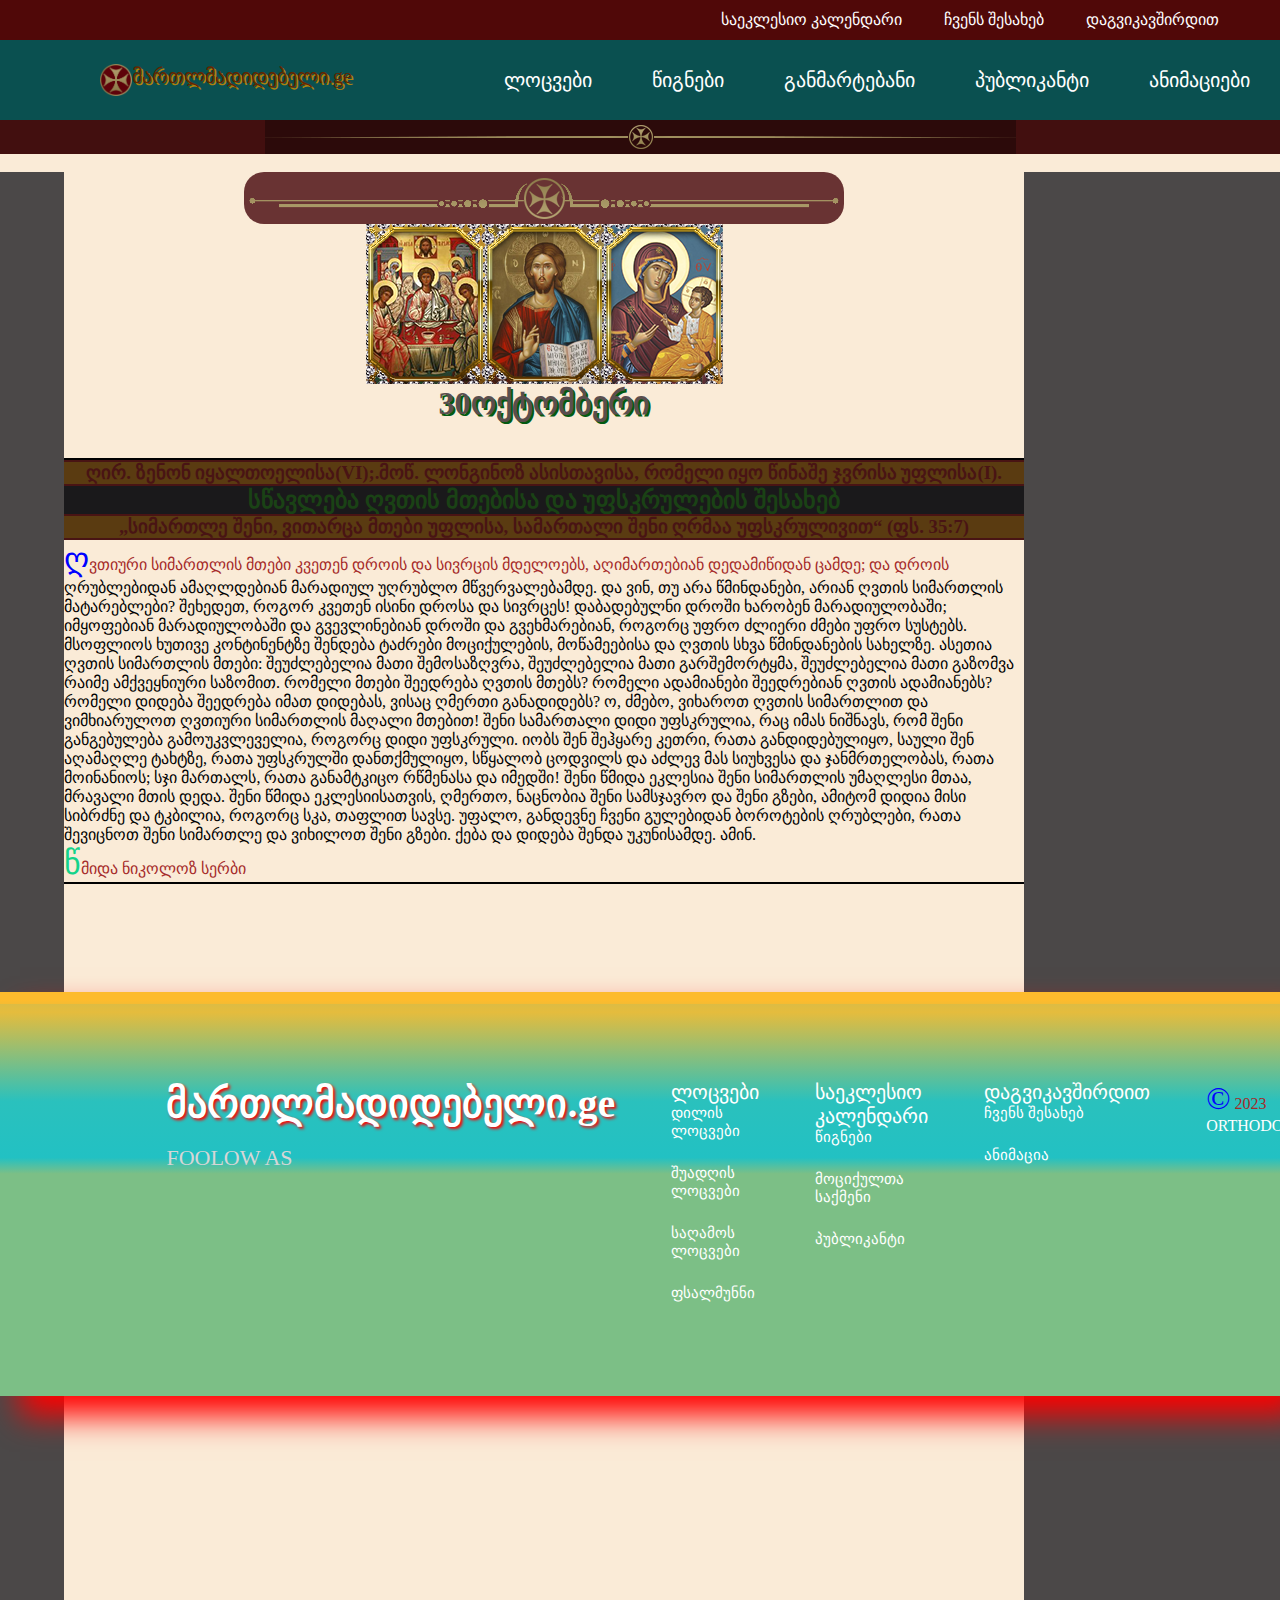
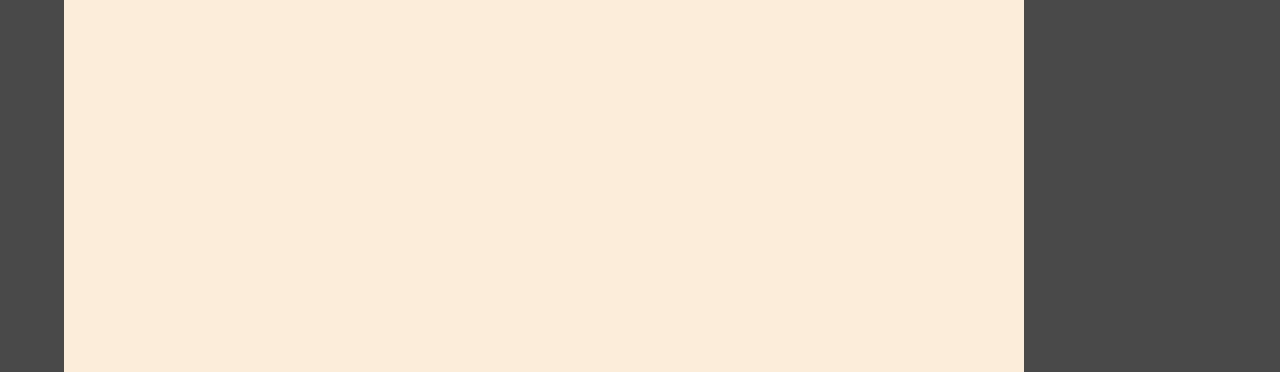
<file: 30Oqtomberi.html>
<html>
<head> 
  <title>მართლმადიდებელი.ge</title>
          <meta  charset="UTF-8">
          <meta name="keywords" marttlmadidebeli.ge>
           <meta name="authore" content="luka tabagari">
            <meta name="viewport" class="width=device-width, initial-scalew 1.0">
          <meta http-equiv="refresh" content="1h">
           <meta property="og:title" content="marttlmadidebeli">
           <meta property="og:description" content="martlmadeidebeli.ge">
          <meta property="og:image" content="https://orthodox.ge/images/l_1.png">
          <meta property="og:type" content="website" >
         <meta property="og:local" content="en_GB/">
         <link rel="stylesheet" href="/styles/30Oqtombei.css">

         <link rel="stylesheet" href="https://cdnjs.cloudflare.com/ajax/libs/font-awesome/6.4.2/css/all.min.css" integrity="sha512-z3gLpd7yknf1YoNbCzqRKc4qyor8gaKU1qmn+CShxbuBusANI9QpRohGBreCFkKxLhei6S9CQXFEbbKuqLg0DA==" crossorigin="anonymous" referrerpolicy="no-referrer" />

    </head>
      <body>
        <header>
  
          <div class="gaertianeba">
    
          <nav class="nav1">
         
            <div class="kalendari">
              <a href="/indexKale1.html">
                <i class="fa-regular fa-calendar-days" style="color: #faf9f9;"></i>
                <span>საეკლესიო კალენდარი</span>
              </a>
          </div>
        
        <div class="shesaxeb">
             <a href="/chvensShesaxeb.html">
              <i class="fa-solid fa-exclamation" style="color: #faf9f9;"></i>
            <span> ჩვენს შესახებ</span>
                </a>
        </div>
    
           <div class="dagvikavshirdit">
               <a href="/daKavSHIreBA.html">
              <i class="fa-regular fa-envelope" style="color: #faf9f9;"></i>
              <span>დაგვიკავშირდით</span>
                </a>
        </div>
        </nav>
        </div>
       
    
        <div class="gamaertianebeli">
          
            <nav class="meniubar">
              <div class="logo">
              <img   src="/images/jvari.png" width="32px" height="32px" >
              <a id="logos-teqsti" href="/index.html">მართლმადიდებელი.ge</a>
              </div>
              
                 <ul>
            <li id="aa"><a href="#">ლოცვები</a>
             <ul class="dropdown3">
              <li><a href="/homePage/DilisLocvebi.html">დილის ლოცვები</a></li>
              <li><a href="/hompage/ShuadgisGAMAER.html">შუადღის ლოცვები</a></li>
              <li><a href="/homePage/hompageღ/GAmismtav.html">საღამოს ლოცვები</a></li>
              <li><a href="/homePaG/PSalMT.html">ფსალმუნნი</a></li>
             </ul>
           
            </li>
            
            <li id="aaa"><a href="#">წიგნები</a>
            <ul class="dropdrow">
              <li><a href="/hompSAXarebaMt/saxarebaMTAVARi.html">სახარება</a></li>
              <li><a href="/hompSAXarebaMt/mociqultaMtavari.html">მოც.
                საქმენი</a></li>
              <li><a href="/hompSAXarebaMt/PATRIARQ/paTRIARQ.html">ჩვენი პატრიარქი</a></li>
            </ul>
            </li>
          
          
    
              
            <li id="aaaa"><a href="#">განმარტებანი</a>
              <ul class="dropdrow2">
                <li><a href="/hompSAXarebaMt/GANLUKAlUKASI/GANMLUK.html">ლუკასი</a></li>
                <li><a href="/hompSAXarebaMt/MAtesGANM/matesGANM.html">მათესი</a></li>
                <li><a href="/hompSAXarebaMt/GANMMArkozis/ganmarMARKZ.html">მარკოზის</a></li>
                <li><a href="/homANIMApage/ioanesGAnmatr/ioanesGAn.html">იოანესი</a></li>
              </ul>   
            </li>
           
      
    
              <li id="aaaaa"><a href="/hompSAXarebaMt/publiCANT/PUBLICH.html">პუბლიკანტი</a></li>
              <li id="aaaaaa"><a href="/homANIMApage/ANIMACIA.html">ანიმაციები</a></li>
                
               </ul>
               </nav>
               </div>
     
    
    
    
    
    
    
    
      
       <!-- eseni aris gamoweuli rac aris div1 div2 -->
     
           <!-- aqamdeeeeeeeee -->
            <div class="xazidajvari">
            <img src="/images/xaziDAJVARI.png">
            </div>
            <br>

 <!-- aqedan kalendaris iwyeba  anu ushvalod kalendris gverdi-->
   
    </header>
    <div class="div1">
    </div>
    <div class="div2">
     </div>
        <main>
      <div class="gaertianebakale">
        <div class="dekorijvris">
         <img src="/images/JVRIS DEKORI.png">
         </div>

        <div class="xatebi">
        <img src="/images/sameba.png">
        <img src="/images/upali.png">
        <img src="/images/gvtismshobeli.png">
         </div>
          </div>
            <!-- aqedan ushvalod kalendarze gadasvlebi iwyeba anu kalendris dgeeebi -->
                 <h1>30ოქტომბერი</h1>
                 <br>
                 <br>
                 <div class="Oqtomberi30">
              <h3>ღირ. ზენონ იყალთოელისა(VI);.მოწ. ლონგინოზ ასისთავისა, რომელი იყო წინაშე ჯვრისა უფლისა(I).</h3>
              <h2>სწავლება ღვთის მთებისა და უფსკრულების შესახებ</h2>
              <h3>„სიმართლე შენი, ვითარცა მთები უფლისა, სამართალი შენი ღრმაა უფსკრულივით“ (ფს. 35:7)</h3>
              <p>ღვთიური სიმართლის მთები კვეთენ დროის და სივრცის მდელოებს, აღიმართებიან დედამიწიდან ცამდე; და დროის ღრუბლებიდან ამაღლდებიან მარადიულ უღრუბლო მწვერვალებამდე.

                და ვინ, თუ არა წმინდანები, არიან ღვთის სიმართლის მატარებლები? შეხედეთ, როგორ კვეთენ ისინი დროსა და სივრცეს! დაბადებულნი დროში ხარობენ მარადიულობაში; იმყოფებიან მარადიულობაში და გვევლინებიან დროში და გვეხმარებიან, როგორც უფრო ძლიერი ძმები უფრო სუსტებს. მსოფლიოს ხუთივე კონტინენტზე შენდება ტაძრები მოციქულების, მოწამეებისა და ღვთის სხვა წმინდანების სახელზე. ასეთია ღვთის სიმართლის მთები: შეუძლებელია მათი შემოსაზღვრა, შეუძლებელია მათი გარშემორტყმა, შეუძლებელია მათი გაზომვა რაიმე ამქვეყნიური საზომით. რომელი მთები შეედრება ღვთის მთებს? რომელი ადამიანები შეედრებიან ღვთის ადამიანებს? რომელი დიდება შეედრება იმათ დიდებას, ვისაც ღმერთი განადიდებს? ო, ძმებო, ვიხაროთ ღვთის სიმართლით და ვიმხიარულოთ ღვთიური სიმართლის მაღალი მთებით!
                
                შენი სამართალი დიდი უფსკრულია, რაც იმას ნიშნავს, რომ შენი განგებულება გამოუკვლეველია, როგორც დიდი უფსკრული. იობს შენ შეჰყარე კეთრი, რათა განდიდებულიყო, საული შენ აღამაღლე ტახტზე, რათა უფსკრულში დანთქმულიყო, სწყალობ ცოდვილს და აძლევ მას სიუხვესა და ჯანმრთელობას, რათა მოინანიოს; სჯი მართალს, რათა განამტკიცო რწმენასა და იმედში!
                
                შენი წმიდა ეკლესია შენი სიმართლის უმაღლესი მთაა, მრავალი მთის დედა. შენი წმიდა ეკლესიისათვის, ღმერთო, ნაცნობია შენი სამსჯავრო და შენი გზები, ამიტომ დიდია მისი სიბრძნე და ტკბილია, როგორც სკა, თაფლით სავსე.
                
                უფალო, განდევნე ჩვენი გულებიდან ბოროტების ღრუბლები, რათა შევიცნოთ შენი სიმართლე და ვიხილოთ შენი გზები. ქება და დიდება შენდა უკუნისამდე. ამინ.
                
               <p id="wminda">  წმიდა ნიკოლოზ სერბი</p>
                      
               </p>
            </div>
            </main>

<br>
<br>

<br>
<br>

<br>
<br>

            
    <footer class="footer">
      <div class="footer-conteiner">
       <a href="index.html"> <h1 id="ikonka">მართლმადიდებელი.ge</h1></a>
        <div class="icons">
         <br>
         <a>FOOLOW AS</a>
       
         <br>
         
          <a href="https://www.facebook.com/"><i class="fab fa-facebook-f"></i></a>
          <a href="https://twitter.com/i/flow/login"><i class="fab fa-twitter"></i></a>
          <a href="https://www.instagram.com/"><i class="fab fa-instagram"></i></a>
          <a href="https://ge.linkedin.com/"><i class="fab fa-linkedin-in"></i></a>
        </div>
      </div>  
           
        
   <div class="footer-conteiner">
     <a>ლოცვები</a>
        
     <li><a href="/homePage/DilisLocvebi.html">დილის ლოცვები</a></li>
     <li><a href="/hompage/ShuadgisGAMAER.html">შუადღის ლოცვები</a></li>
     <li><a href="/homePage/hompageღ/GAmismtav.html">საღამოს ლოცვები</a></li>
     <li><a href="/homePaG/PSalMT.html">ფსალმუნნი</a></li>
   </div>
   
   <div class="footer-conteiner">
     <a href="/indexKale1.html">საეკლესიო კალენდარი</a>
           
     <li><a href="/hompSAXarebaMt/saxarebaMTAVARi.html">წიგნები</a></li>
     <li><a href="/hompSAXarebaMt/mociqultaMtavari.html">მოციქულთა საქმენი</a></li>
     <li><a href="/hompSAXarebaMt/publiCANT/PUBLICH.html">პუბლიკანტი</a></li>
   </div>
   
   <div class="footer-conteiner">
     <a>დაგვიკავშირდით</a>
   
              <li><a href="/chvensShesaxeb.html">ჩვენს შესახებ</a></li>
              <li><a href="homANIMApage/ANIMACIA.html">ანიმაცია</a></li>
              
   </div>
   
      <p id="ortodox">© 2023 ORTHODOX.GE</p>
    
       </footer>
            </body>
            </html>
</file>
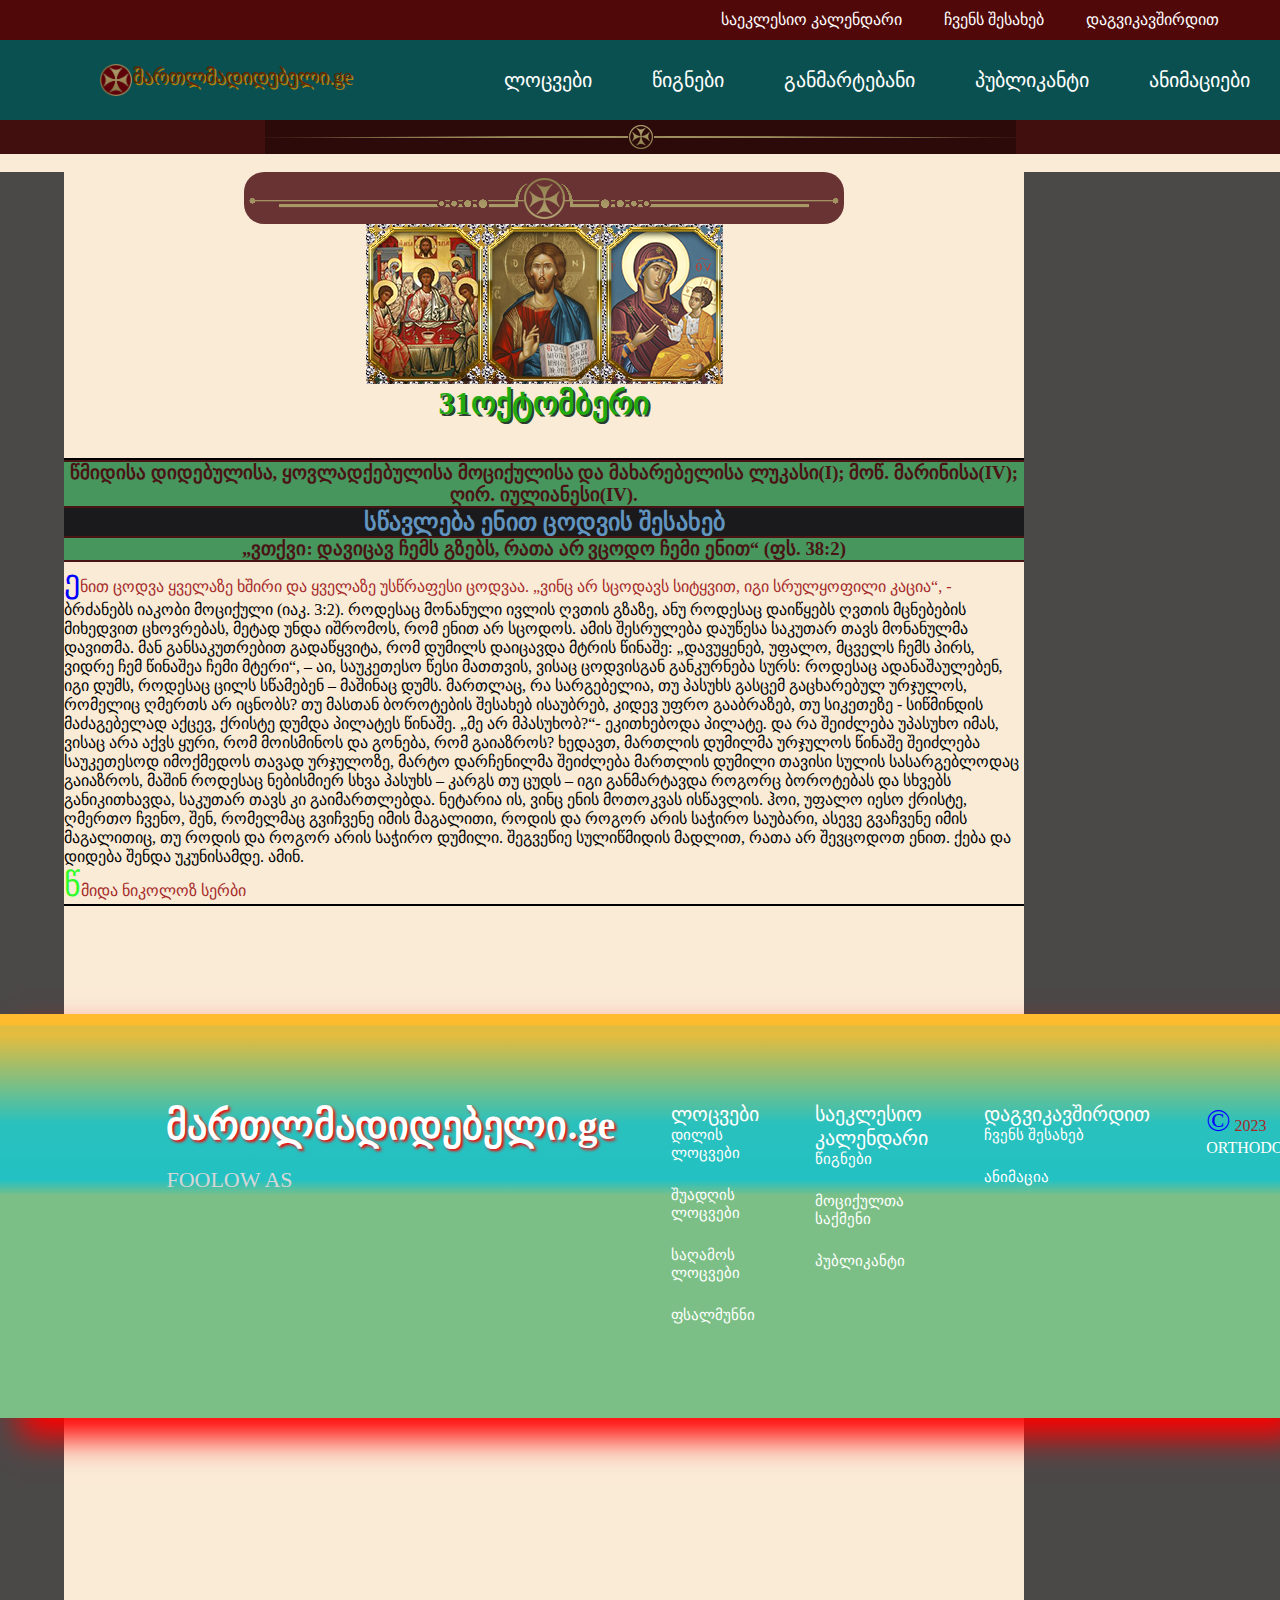
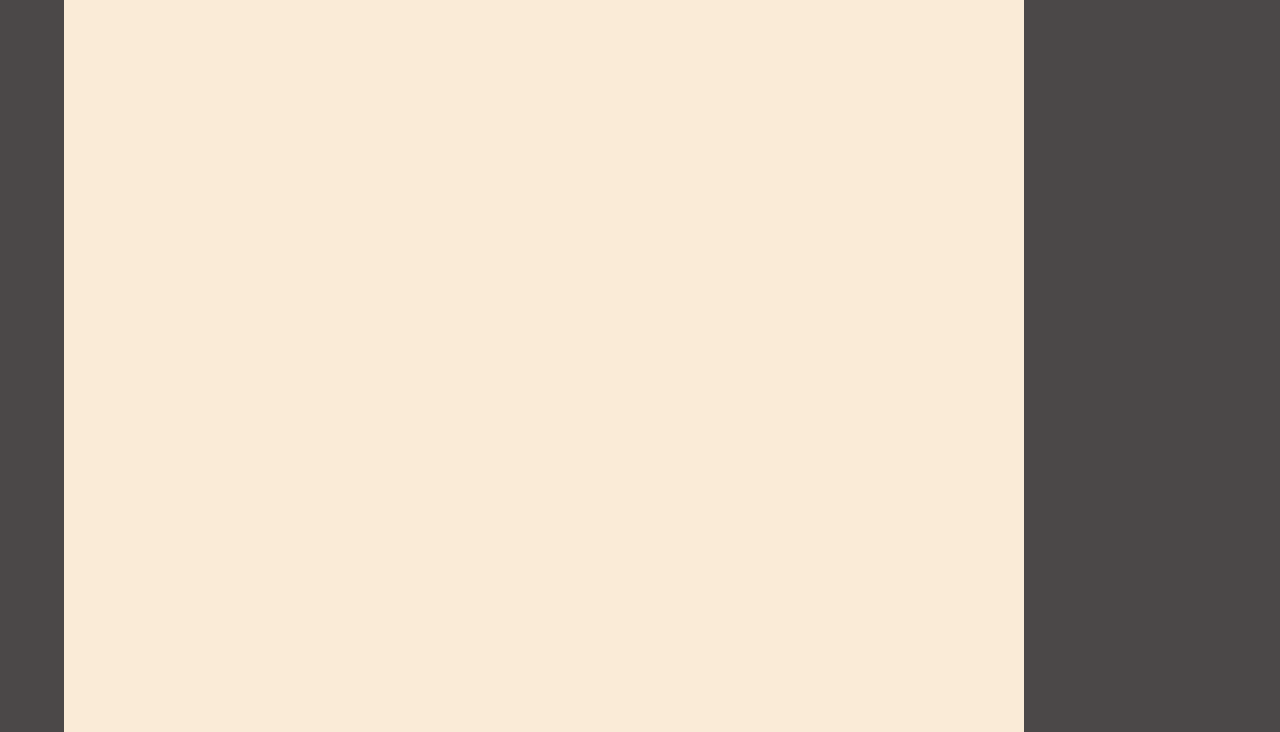
<file: 31oqTomberi.html>
<html>
<head> 
  <title>მართლმადიდებელი.ge</title>
          <meta  charset="UTF-8">
          <meta name="keywords" marttlmadidebeli.ge>
           <meta name="authore" content="luka tabagari">
            <meta name="viewport" class="width=device-width, initial-scalew 1.0">
          <meta http-equiv="refresh" content="1h">
           <meta property="og:title" content="marttlmadidebeli">
           <meta property="og:description" content="martlmadeidebeli.ge">
          <meta property="og:image" content="https://orthodox.ge/images/l_1.png">
          <meta property="og:type" content="website" >
         <meta property="og:local" content="en_GB/">
         <link rel="stylesheet" href="/styles/31Oqtomberi.css">

         <link rel="stylesheet" href="https://cdnjs.cloudflare.com/ajax/libs/font-awesome/6.4.2/css/all.min.css" integrity="sha512-z3gLpd7yknf1YoNbCzqRKc4qyor8gaKU1qmn+CShxbuBusANI9QpRohGBreCFkKxLhei6S9CQXFEbbKuqLg0DA==" crossorigin="anonymous" referrerpolicy="no-referrer" />

    </head>
      <body>
        <header>
  
          <div class="gaertianeba">
    
          <nav class="nav1">
         
            <div class="kalendari">
              <a href="/indexKale1.html">
                <i class="fa-regular fa-calendar-days" style="color: #faf9f9;"></i>
                <span>საეკლესიო კალენდარი</span>
              </a>
          </div>
        
        <div class="shesaxeb">
             <a href="/chvensShesaxeb.html">
              <i class="fa-solid fa-exclamation" style="color: #faf9f9;"></i>
            <span> ჩვენს შესახებ</span>
                </a>
        </div>
    
           <div class="dagvikavshirdit">
               <a href="/daKavSHIreBA.html">
              <i class="fa-regular fa-envelope" style="color: #faf9f9;"></i>
              <span>დაგვიკავშირდით</span>
                </a>
        </div>
        </nav>
        </div>
       
    
        <div class="gamaertianebeli">
          
            <nav class="meniubar">
              <div class="logo">
              <img   src="/images/jvari.png" width="32px" height="32px" >
              <a id="logos-teqsti" href="/index.html">მართლმადიდებელი.ge</a>
              </div>
              
                 <ul>
            <li id="aa"><a href="#">ლოცვები</a>
             <ul class="dropdown3">
              <li><a href="/homePage/DilisLocvebi.html">დილის ლოცვები</a></li>
              <li><a href="/hompage/ShuadgisGAMAER.html">შუადღის ლოცვები</a></li>
              <li><a href="/homePage/hompageღ/GAmismtav.html">საღამოს ლოცვები</a></li>
              <li><a href="/homePaG/PSalMT.html">ფსალმუნნი</a></li>
             </ul>
           
            </li>
            
            <li id="aaa"><a href="#">წიგნები</a>
            <ul class="dropdrow">
              <li><a href="/hompSAXarebaMt/saxarebaMTAVARi.html">სახარება</a></li>
              <li><a href="/hompSAXarebaMt/mociqultaMtavari.html">მოც.
                საქმენი</a></li>
              <li><a href="/hompSAXarebaMt/PATRIARQ/paTRIARQ.html">ჩვენი პატრიარქი</a></li>
            </ul>
            </li>
          
          
    
              
            <li id="aaaa"><a href="#">განმარტებანი</a>
              <ul class="dropdrow2">
                <li><a href="/hompSAXarebaMt/GANLUKAlUKASI/GANMLUK.html">ლუკასი</a></li>
                <li><a href="/hompSAXarebaMt/MAtesGANM/matesGANM.html">მათესი</a></li>
                <li><a href="/hompSAXarebaMt/GANMMArkozis/ganmarMARKZ.html">მარკოზის</a></li>
                <li><a href="/homANIMApage/ioanesGAnmatr/ioanesGAn.html">იოანესი</a></li>
              </ul>   
            </li>
           
      
    
              <li id="aaaaa"><a href="/hompSAXarebaMt/publiCANT/PUBLICH.html">პუბლიკანტი</a></li>
              <li id="aaaaaa"><a href="/homANIMApage/ANIMACIA.html">ანიმაციები</a></li>
                
               </ul>
               </nav>
               </div>
     
    
    
    
    
    
    
    
      
       <!-- eseni aris gamoweuli rac aris div1 div2 -->
     
           <!-- aqamdeeeeeeeee -->
            <div class="xazidajvari">
            <img src="/images/xaziDAJVARI.png">
            </div>
            <br>

 <!-- aqedan kalendaris iwyeba  anu ushvalod kalendris gverdi-->
   
    </header>
    <div class="div1">
    </div>
        
       <div class="div2">
       </div>
        <main>
      <div class="gaertianebakale">
        <div class="dekorijvris">
         <img src="/images/JVRIS DEKORI.png">
         </div>

        <div class="xatebi">
        <img src="/images/sameba.png">
        <img src="/images/upali.png">
        <img src="/images/gvtismshobeli.png">
         </div>
          </div>
            <!-- aqedan ushvalod kalendarze gadasvlebi iwyeba anu kalendris dgeeebi -->
                             <h1>31ოქტომბერი</h1>
                             <br>
                             <br>
                             <div class="oqtomberi31">
                <h3>წმიდისა დიდებულისა, ყოვლადქებულისა მოციქულისა და მახარებელისა ლუკასი(I); მოწ. მარინისა(IV); ღირ. იულიანესი(IV).</h3>
                <h2>სწავლება ენით ცოდვის შესახებ</h2>
                <h3>
                    „ვთქვი: დავიცავ ჩემს გზებს, რათა არ ვცოდო ჩემი ენით“ (ფს. 38:2)
                </h3>
                <p>ენით ცოდვა ყველაზე ხშირი და ყველაზე უსწრაფესი ცოდვაა. „ვინც არ სცოდავს სიტყვით, იგი სრულყოფილი კაცია“, - ბრძანებს იაკობი მოციქული (იაკ. 3:2). როდესაც მონანული ივლის ღვთის გზაზე, ანუ როდესაც დაიწყებს ღვთის მცნებების მიხედვით ცხოვრებას, მეტად უნდა იშრომოს, რომ ენით არ სცოდოს. ამის შესრულება დაუწესა საკუთარ თავს მონანულმა დავითმა. მან განსაკუთრებით გადაწყვიტა, რომ დუმილს დაიცავდა მტრის წინაშე: „დავუყენებ, უფალო, მცველს ჩემს პირს, ვიდრე ჩემ წინაშეა ჩემი მტერი“, – აი, საუკეთესო წესი მათთვის, ვისაც ცოდვისგან განკურნება სურს: როდესაც ადანაშაულებენ, იგი დუმს, როდესაც ცილს სწამებენ – მაშინაც დუმს. მართლაც, რა სარგებელია, თუ პასუხს გასცემ გაცხარებულ ურჯულოს, რომელიც ღმერთს არ იცნობს? თუ მასთან ბოროტების შესახებ ისაუბრებ, კიდევ უფრო გააბრაზებ, თუ სიკეთეზე - სიწმინდის მაძაგებელად აქცევ, ქრისტე დუმდა პილატეს წინაშე. „მე არ მპასუხობ?“- ეკითხებოდა პილატე. და რა შეიძლება უპასუხო იმას, ვისაც არა აქვს ყური, რომ მოისმინოს და გონება, რომ გაიაზროს? ხედავთ, მართლის დუმილმა ურჯულოს წინაშე შეიძლება საუკეთესოდ იმოქმედოს თავად ურჯულოზე, მარტო დარჩენილმა შეიძლება მართლის დუმილი თავისი სულის სასარგებლოდაც გაიაზროს, მაშინ როდესაც ნებისმიერ სხვა პასუხს – კარგს თუ ცუდს – იგი განმარტავდა როგორც ბოროტებას და სხვებს განიკითხავდა, საკუთარ თავს კი გაიმართლებდა. ნეტარია ის, ვინც ენის მოთოკვას ისწავლის.

                    ჰოი, უფალო იესო ქრისტე, ღმერთო ჩვენო, შენ, რომელმაც გვიჩვენე იმის მაგალითი, როდის და როგორ არის საჭირო საუბარი, ასევე გვაჩვენე იმის მაგალითიც, თუ როდის და როგორ არის საჭირო დუმილი. შეგვეწიე სულიწმიდის მადლით, რათა არ შევცოდოთ ენით. ქება და დიდება შენდა უკუნისამდე. ამინ.
                    
                   <p id="wminda1">წმიდა ნიკოლოზ სერბი</p> 
                    
                    </p>
                </div>
            </main>


            <br>
            <br>
            <br>
            <br>
            <br>
            <br>
            <footer class="footer">
              <div class="footer-conteiner">
               <a href="index.html"> <h1 id="ikonka">მართლმადიდებელი.ge</h1></a>
                <div class="icons">
                 <br>
                 <a>FOOLOW AS</a>
               
                 <br>
                 
                  <a href="https://www.facebook.com/"><i class="fab fa-facebook-f"></i></a>
                  <a href="https://twitter.com/i/flow/login"><i class="fab fa-twitter"></i></a>
                  <a href="https://www.instagram.com/"><i class="fab fa-instagram"></i></a>
                  <a href="https://ge.linkedin.com/"><i class="fab fa-linkedin-in"></i></a>
                </div>
              </div>  
                   
                
           <div class="footer-conteiner">
             <a>ლოცვები</a>
                
             <li><a href="/homePage/DilisLocvebi.html">დილის ლოცვები</a></li>
             <li><a href="/hompage/ShuadgisGAMAER.html">შუადღის ლოცვები</a></li>
             <li><a href="/homePage/hompageღ/GAmismtav.html">საღამოს ლოცვები</a></li>
             <li><a href="/homePaG/PSalMT.html">ფსალმუნნი</a></li>
           </div>
           
           <div class="footer-conteiner">
             <a href="/indexKale1.html">საეკლესიო კალენდარი</a>
                   
             <li><a href="/hompSAXarebaMt/saxarebaMTAVARi.html">წიგნები</a></li>
             <li><a href="/hompSAXarebaMt/mociqultaMtavari.html">მოციქულთა საქმენი</a></li>
             <li><a href="/hompSAXarebaMt/publiCANT/PUBLICH.html">პუბლიკანტი</a></li>
           </div>
           
           <div class="footer-conteiner">
             <a>დაგვიკავშირდით</a>
           
                      <li><a href="/chvensShesaxeb.html">ჩვენს შესახებ</a></li>
                      <li><a href="homANIMApage/ANIMACIA.html">ანიმაცია</a></li>
                      
           </div>
           
              <p id="ortodox">© 2023 ORTHODOX.GE</p>
            
               </footer>
            </body>
            </html>
</file>
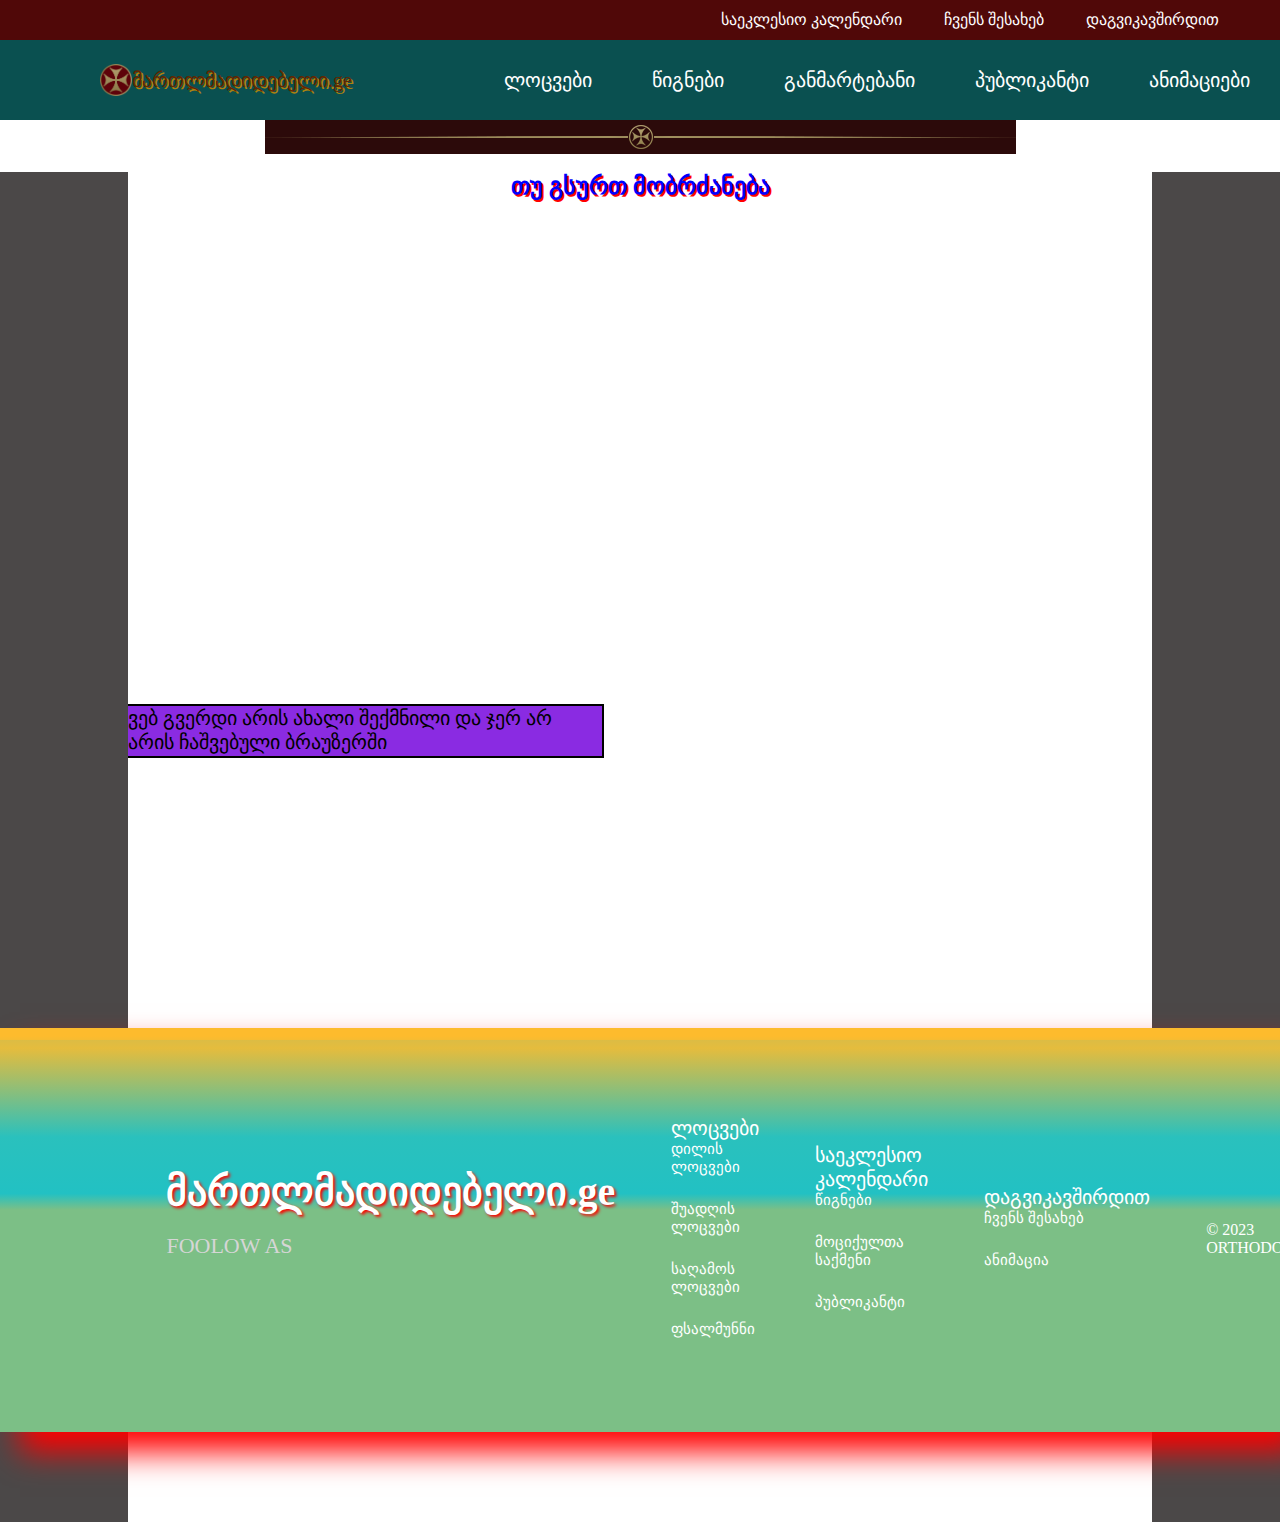
<file: chvensShesaxeb.html>
<html>
<head> 
  <title>მართლმადიდებელი.ge</title>
          <meta  charset="UTF-8">
          <meta name="keywords" marttlmadidebeli.ge>
           <meta name="authore" content="luka tabagari">
            <meta name="viewport" class="width=device-width, initial-scalew 1.0">
          <!-- <meta http-equiv="refresh" content="30"> -->
           <meta property="og:title" content="marttlmadidebeli">
           <meta property="og:description" content="martlmadeidebeli.ge">
          <meta property="og:image" content="https://orthodox.ge/images/l_1.png">
          <meta property="og:type" content="website" >
         <meta property="og:local" content="en_GB/">
         <link rel="stylesheet" href="/styles/shesaxeb.css">

         <link rel="stylesheet" href="https://cdnjs.cloudflare.com/ajax/libs/font-awesome/6.4.2/css/all.min.css" integrity="sha512-z3gLpd7yknf1YoNbCzqRKc4qyor8gaKU1qmn+CShxbuBusANI9QpRohGBreCFkKxLhei6S9CQXFEbbKuqLg0DA==" crossorigin="anonymous" referrerpolicy="no-referrer" />

    </head>
      <body>
        <header>
  
          <div class="gaertianeba">
    
          <nav class="nav1">
         
            <div class="kalendari">
              <a href="/indexKale1.html">
                <i class="fa-regular fa-calendar-days" style="color: #faf9f9;"></i>
                <span>საეკლესიო კალენდარი</span>
              </a>
          </div>
        
        <div class="shesaxeb">
             <a href="/chvensShesaxeb.html">
              <i class="fa-solid fa-exclamation" style="color: #faf9f9;"></i>
            <span> ჩვენს შესახებ</span>
                </a>
        </div>
    
           <div class="dagvikavshirdit">
               <a href="/daKavSHIreBA.html">
              <i class="fa-regular fa-envelope" style="color: #faf9f9;"></i>
              <span>დაგვიკავშირდით</span>
                </a>
        </div>
        </nav>
        </div>
       
    
        <div class="gamaertianebeli">
          
            <nav class="meniubar">
              <div class="logo">
              <img   src="/images/jvari.png" width="32px" height="32px" >
              <a id="logos-teqsti" href="/index.html">მართლმადიდებელი.ge</a>
              </div>
              
                 <ul>
            <li id="aa"><a href="#">ლოცვები</a>
             <ul class="dropdown3">
              <li><a href="/homePage/DilisLocvebi.html">დილის ლოცვები</a></li>
              <li><a href="/hompage/ShuadgisGAMAER.html">შუადღის ლოცვები</a></li>
              <li><a href="/homePage/hompageღ/GAmismtav.html">საღამოს ლოცვები</a></li>
              <li><a href="/homePaG/PSalMT.html">ფსალმუნნი</a></li>
             </ul>
           
            </li>
            
            <li id="aaa"><a href="#">წიგნები</a>
            <ul class="dropdrow">
              <li><a href="/hompSAXarebaMt/saxarebaMTAVARi.html">სახარება</a></li>
              <li><a href="/hompSAXarebaMt/mociqultaMtavari.html">მოც.
                საქმენი</a></li>
              <li><a href="/hompSAXarebaMt/PATRIARQ/paTRIARQ.html">ჩვენი პატრიარქი</a></li>
            </ul>
            </li>
          
          
    
              
            <li id="aaaa"><a href="#">განმარტებანი</a>
              <ul class="dropdrow2">
                <li><a href="/hompSAXarebaMt/GANLUKAlUKASI/GANMLUK.html">ლუკასი</a></li>
                <li><a href="/hompSAXarebaMt/MAtesGANM/matesGANM.html">მათესი</a></li>
                <li><a href="/hompSAXarebaMt/GANMMArkozis/ganmarMARKZ.html">მარკოზის</a></li>
                <li><a href="/homANIMApage/ioanesGAnmatr/ioanesGAn.html">იოანესი</a></li>
              </ul>   
            </li>
           
      
    
              <li id="aaaaa"><a href="/hompSAXarebaMt/publiCANT/PUBLICH.html">პუბლიკანტი</a></li>
              <li id="aaaaaa"><a href="/homANIMApage/ANIMACIA.html">ანიმაციები</a></li>
                
               </ul>
               </nav>
               </div>
     
    
    
    
    
    
    
    
      
       <!-- eseni aris gamoweuli rac aris div1 div2 -->
     
           <!-- aqamdeeeeeeeee -->
        



  
   <!-- eseni aris gamoweuli rac aris div1 div2 -->
    
       <!-- aqamdeeeeeeeee -->
        <div class="xazidajvari">
        <img src="/images/xaziDAJVARI.png">
        </div>
        <br>
       <!-- aqamdeeeeeeeee -->
       

   
        </header>
        <div class="div1">
        </div>
        <div class="div2">
         </div>
        <main>
       <section>
        <h2 id="mobrdzandit">თუ გსურთ მობრძანება</h2>
        <br>
        <br>
        <br>
        
        <iframe  src="https://www.google.com/maps/embed?pb=!1m18!1m12!1m3!1d978.0031510743664!2d44.81563679566434!3d41.697613481226625!2m3!1f0!2f0!3f0!3m2!1i1024!2i768!4f13.1!3m3!1m2!1s0x40440cfd14d01e41%3A0xd9577bb7d338b952!2zTVJYOCszSDgsIOGDkuGDo-GDm-GDkeGDoOGDmOGDoSBJSSDhg6nhg5jhg67hg5gsIOGDl-GDkeGDmOGDmuGDmOGDoeGDmA!5e0!3m2!1ska!2sge!4v1698522657775!5m2!1ska!2sge" width="600" height="450" style="border:0;" allowfullscreen="" loading="lazy" referrerpolicy="no-referrer-when-downgrade"></iframe>
        <P>ვებ გვერდი არის ახალი შექმნილი და ჯერ არ არის ჩაშვებული ბრაუზერში</P>
       </section>
        </main>

<br>
<br>
<br>
<br>
<br>
<br>


<br>
<br>
<br>


<br>
<br>
<br>



<br>
<br>
<br>



        <footer class="footer">
          <div class="footer-conteiner">
           <a href="index.html"> <h1 id="ikonka">მართლმადიდებელი.ge</h1></a>
            <div class="icons">
             <br>
             <a>FOOLOW AS</a>
           
             <br>
             
              <a href="https://www.facebook.com/"><i class="fab fa-facebook-f"></i></a>
              <a href="https://twitter.com/i/flow/login"><i class="fab fa-twitter"></i></a>
              <a href="https://www.instagram.com/"><i class="fab fa-instagram"></i></a>
              <a href="https://ge.linkedin.com/"><i class="fab fa-linkedin-in"></i></a>
            </div>
          </div>  
               
            
       <div class="footer-conteiner">
         <a>ლოცვები</a>
            
         <li><a href="/homePage/DilisLocvebi.html">დილის ლოცვები</a></li>
         <li><a href="/hompage/ShuadgisGAMAER.html">შუადღის ლოცვები</a></li>
         <li><a href="/homePage/hompageღ/GAmismtav.html">საღამოს ლოცვები</a></li>
         <li><a href="/homePaG/PSalMT.html">ფსალმუნნი</a></li>
       </div>
       
       <div class="footer-conteiner">
         <a href="/indexKale1.html">საეკლესიო კალენდარი</a>
               
         <li><a href="/hompSAXarebaMt/saxarebaMTAVARi.html">წიგნები</a></li>
         <li><a href="/hompSAXarebaMt/mociqultaMtavari.html">მოციქულთა საქმენი</a></li>
         <li><a href="/hompSAXarebaMt/publiCANT/PUBLICH.html">პუბლიკანტი</a></li>
       </div>
       
       <div class="footer-conteiner">
         <a>დაგვიკავშირდით</a>
       
                  <li><a href="/chvensShesaxeb.html">ჩვენს შესახებ</a></li>
                  <li><a href="homANIMApage/ANIMACIA.html">ანიმაცია</a></li>
                  
       </div>
       
          <p id="ortodox">© 2023 ORTHODOX.GE</p>
        
           </footer>
        </body>
        </html>
</file>
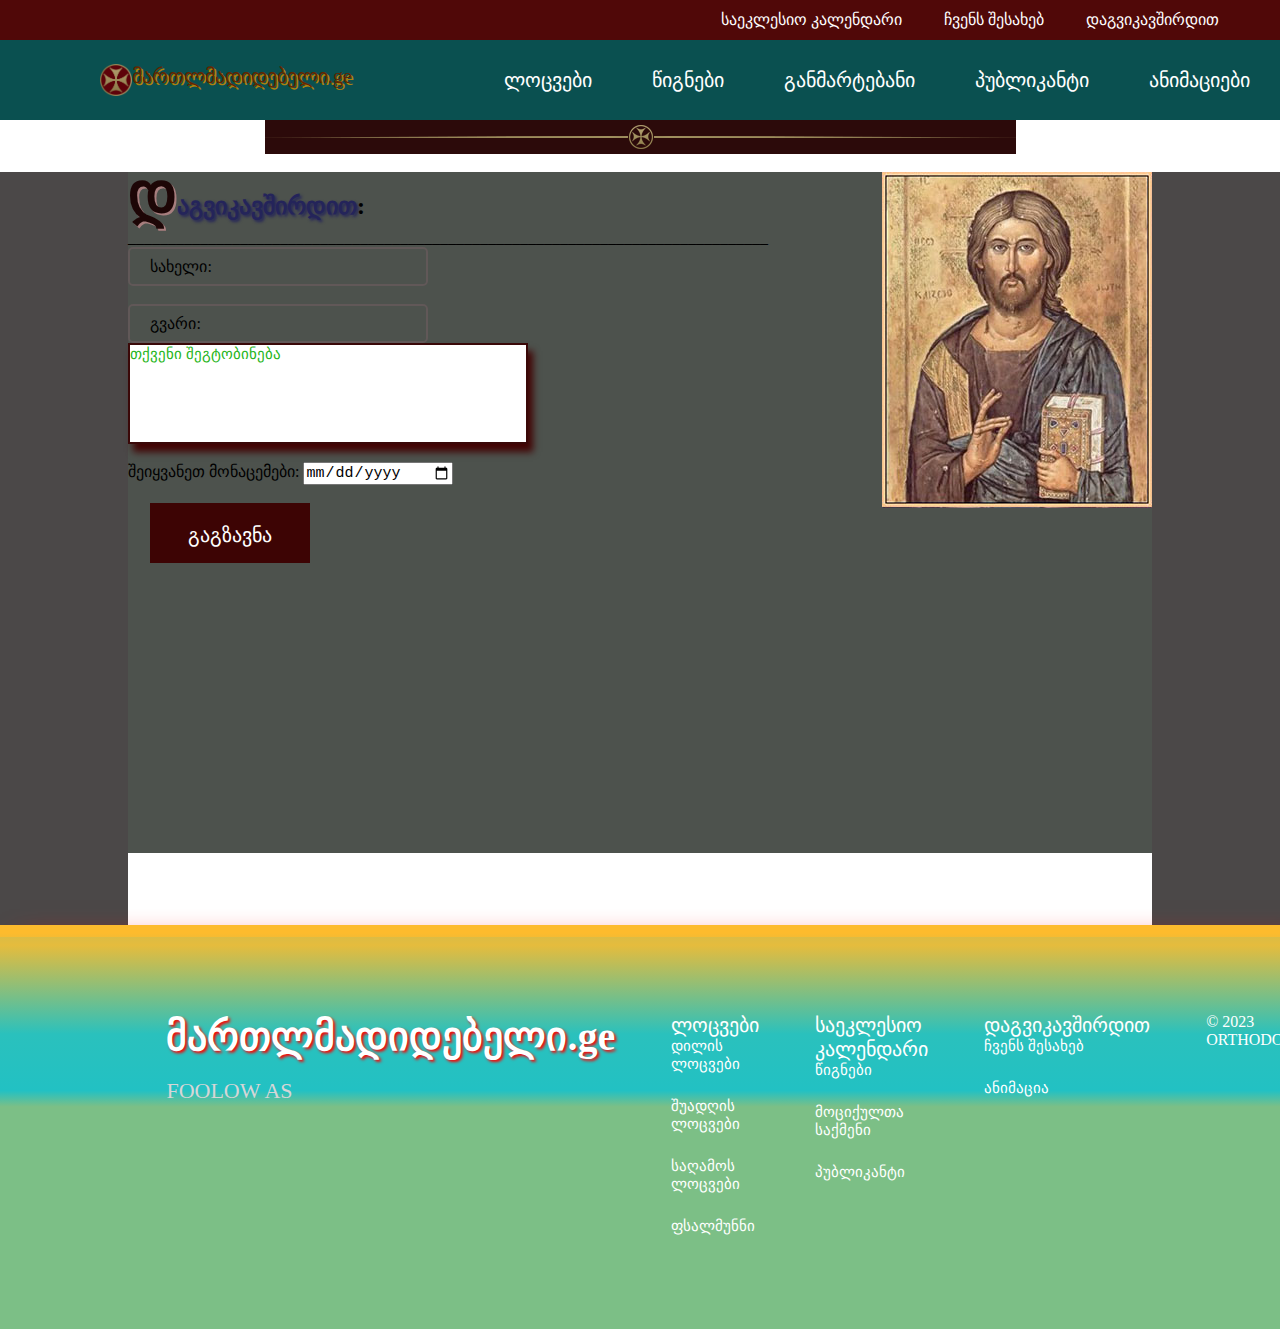
<file: daKavSHIreBA.html>
<html>
<head> 
  <title>მართლმადიდებელი.ge</title>
          <meta  charset="UTF-8">
          <meta name="keywords" marttlmadidebeli.ge>
           <meta name="authore" content="luka tabagari">
            <meta name="viewport" class="width=device-width, initial-scalew 1.0">
          <meta http-equiv="refresh" content="1h">
           <meta property="og:title" content="marttlmadidebeli">
           <meta property="og:description" content="martlmadeidebeli.ge">
          <meta property="og:image" content="https://orthodox.ge/images/l_1.png">
          <meta property="og:type" content="website" >
         <meta property="og:local" content="en_GB/">
         <link rel="stylesheet" href="/styles//DakavShireba.css">

         <link rel="stylesheet" href="https://cdnjs.cloudflare.com/ajax/libs/font-awesome/6.4.2/css/all.min.css" integrity="sha512-z3gLpd7yknf1YoNbCzqRKc4qyor8gaKU1qmn+CShxbuBusANI9QpRohGBreCFkKxLhei6S9CQXFEbbKuqLg0DA==" crossorigin="anonymous" referrerpolicy="no-referrer" />

    </head>
      <body>
        <header>
  
          <div class="gaertianeba">
    
          <nav class="nav1">
         
            <div class="kalendari">
              <a href="/indexKale1.html">
                <i class="fa-regular fa-calendar-days" style="color: #faf9f9;"></i>
                <span>საეკლესიო კალენდარი</span>
              </a>
          </div>
        
        <div class="shesaxeb">
             <a href="/chvensShesaxeb.html">
              <i class="fa-solid fa-exclamation" style="color: #faf9f9;"></i>
            <span> ჩვენს შესახებ</span>
                </a>
        </div>
    
           <div class="dagvikavshirdit">
               <a href="/daKavSHIreBA.html">
              <i class="fa-regular fa-envelope" style="color: #faf9f9;"></i>
              <span>დაგვიკავშირდით</span>
                </a>
        </div>
        </nav>
        </div>
       
    
        <div class="gamaertianebeli">
          
            <nav class="meniubar">
              <div class="logo">
              <img   src="/images/jvari.png" width="32px" height="32px" >
              <a id="logos-teqsti" href="/index.html">მართლმადიდებელი.ge</a>
              </div>
              
                 <ul>
            <li id="aa"><a href="#">ლოცვები</a>
             <ul class="dropdown3">
              <li><a href="/homePage/DilisLocvebi.html">დილის ლოცვები</a></li>
              <li><a href="/hompage/ShuadgisGAMAER.html">შუადღის ლოცვები</a></li>
              <li><a href="/homePage/hompageღ/GAmismtav.html">საღამოს ლოცვები</a></li>
              <li><a href="/homePaG/PSalMT.html">ფსალმუნნი</a></li>
             </ul>
           
            </li>
            
            <li id="aaa"><a href="#">წიგნები</a>
            <ul class="dropdrow">
              <li><a href="/hompSAXarebaMt/saxarebaMTAVARi.html">სახარება</a></li>
              <li><a href="/hompSAXarebaMt/mociqultaMtavari.html">მოც.
                საქმენი</a></li>
              <li><a href="/hompSAXarebaMt/PATRIARQ/paTRIARQ.html">ჩვენი პატრიარქი</a></li>
            </ul>
            </li>
          
          
    
              
            <li id="aaaa"><a href="#">განმარტებანი</a>
              <ul class="dropdrow2">
                <li><a href="/hompSAXarebaMt/GANLUKAlUKASI/GANMLUK.html">ლუკასი</a></li>
                <li><a href="/hompSAXarebaMt/MAtesGANM/matesGANM.html">მათესი</a></li>
                <li><a href="/hompSAXarebaMt/GANMMArkozis/ganmarMARKZ.html">მარკოზის</a></li>
                <li><a href="/homANIMApage/ioanesGAnmatr/ioanesGAn.html">იოანესი</a></li>
              </ul>   
            </li>
           
      
    
              <li id="aaaaa"><a href="/hompSAXarebaMt/publiCANT/PUBLICH.html">პუბლიკანტი</a></li>
              <li id="aaaaaa"><a href="/homANIMApage/ANIMACIA.html">ანიმაციები</a></li>
                
               </ul>
               </nav>
               </div>
     
    
    
    
    
    
    
    
      
       <!-- eseni aris gamoweuli rac aris div1 div2 -->
     
           <!-- aqamdeeeeeeeee -->
            <div class="xazidajvari">
            <img src="/images/xaziDAJVARI.png">
            </div>
            <br>

  
   <!-- eseni aris gamoweuli rac aris div1 div2 -->
   
       <!-- aqamdeeeeeeeee -->
        </header>
     <!-- amis qvemot ushvalod dakavshirebis gverdi iwyeba da ar vexebi anu es marto dakavshirebashi rcheba -->
       
 <!-- ამის ზემოდან ვცვლი მარტო ქვემოთ არ ვეხები -->
 <div class="div1">
</div>
<div class="div2">
 </div>
       <main>
        <div class="imagepoto">
          <img src="/images/upaliPoto.jpg">
          </div>
          </div>
      <div class="gaaertiane">
      <h2 class="dakavshiri">დ<spam class="spamkashiri">აგვიკავშირდით</spam>:</h2>
  ________________________________________________________________________________
        <div class="nawvalebi">
        <div class="formn">
          <input type="text"  class="textbox">
           <label class="form-lable">
            სახელი:
           </label>
        </div>
      </div>
      <br>
     
         <div class="natanji">
          <div class="for">
          <input type="text"   class="textbo">
           <label class="formnn">
            გვარი:
           </label>
            </div>
           </div>
           <form>
           <div>
            
            <input type="text" class="longtext" value="თქვენი შეგტობინება"><br><br>
              <label for="qeige">შეიყვანეთ მონაცემები:</label>
              <input type="date" id="dataa" name="qeige"><br><br>
                
            </div>
            <!-- amis qvevit aris bolo ikonka -->
               <div class="gamova" >
              <a  href="/symbyt.html">გაგზავნა</a>
               </div>
      
              
               </form>
          <!-- aqamdeeeeeee -->
          
         
            
             </main>
             <br>
             <br>
             
             
             
             
             <br>
             <br>
             
         
            
          
        
    <footer class="footer">
      <div class="footer-conteiner">
       <a href="index.html"> <h1 id="ikonka">მართლმადიდებელი.ge</h1></a>
        <div class="icons">
         <br>
         <a>FOOLOW AS</a>
       
         <br>
         
          <a href="https://www.facebook.com/"><i class="fab fa-facebook-f"></i></a>
          <a href="https://twitter.com/i/flow/login"><i class="fab fa-twitter"></i></a>
          <a href="https://www.instagram.com/"><i class="fab fa-instagram"></i></a>
          <a href="https://ge.linkedin.com/"><i class="fab fa-linkedin-in"></i></a>
        </div>
      </div>  
           
        
   <div class="footer-conteiner">
     <a>ლოცვები</a>
        
     <li><a href="/homePage/DilisLocvebi.html">დილის ლოცვები</a></li>
     <li><a href="/hompage/ShuadgisGAMAER.html">შუადღის ლოცვები</a></li>
     <li><a href="/homePage/hompageღ/GAmismtav.html">საღამოს ლოცვები</a></li>
     <li><a href="/homePaG/PSalMT.html">ფსალმუნნი</a></li>
   </div>
   
   <div class="footer-conteiner">
     <a href="/indexKale1.html">საეკლესიო კალენდარი</a>
           
     <li><a href="/hompSAXarebaMt/saxarebaMTAVARi.html">წიგნები</a></li>
     <li><a href="/hompSAXarebaMt/mociqultaMtavari.html">მოციქულთა საქმენი</a></li>
     <li><a href="/hompSAXarebaMt/publiCANT/PUBLICH.html">პუბლიკანტი</a></li>
   </div>
   
   <div class="footer-conteiner">
     <a>დაგვიკავშირდით</a>
   
              <li><a href="/chvensShesaxeb.html">ჩვენს შესახებ</a></li>
              <li><a href="homANIMApage/ANIMACIA.html">ანიმაცია</a></li>
              
   </div>
   
      <p id="ortodox">© 2023 ORTHODOX.GE</p>
    
       </footer>
           </body>
        </html>
</file>
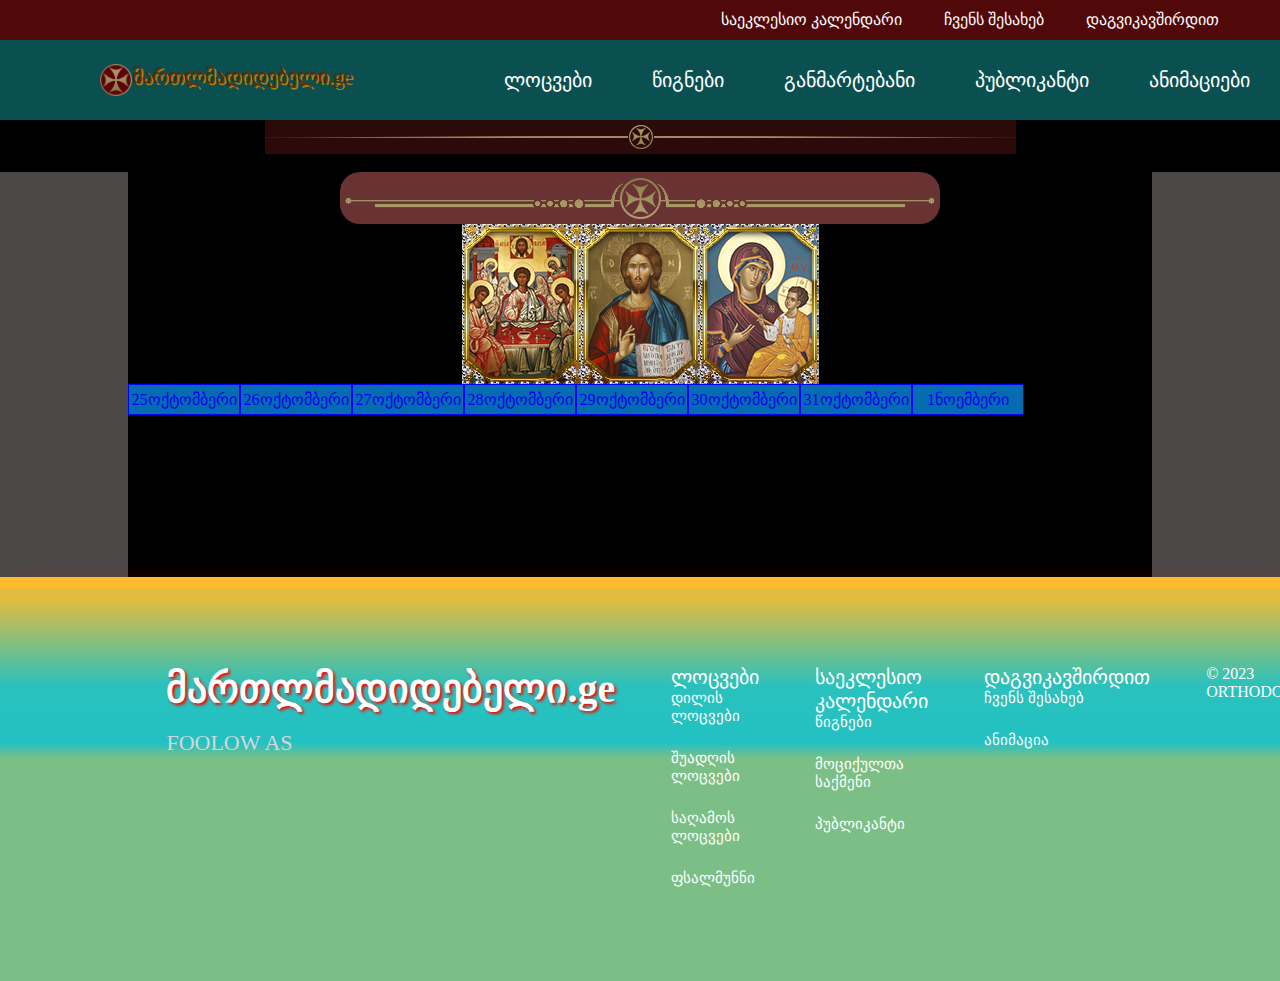
<file: indexKale1.html>
<html>
<head> 
  <title>მართლმადიდებელი.ge</title>
          <meta  charset="UTF-8">
          <meta name="keywords" marttlmadidebeli.ge>
           <meta name="authore" content="luka tabagari">
            <meta name="viewport" class="width=device-width, initial-scalew 1.0">
          <meta http-equiv="refresh" content="1h">
           <meta property="og:title" content="marttlmadidebeli">
           <meta property="og:description" content="martlmadeidebeli.ge">
          <meta property="og:image" content="https://orthodox.ge/images/l_1.png">
          <meta property="og:type" content="website" >
         <meta property="og:local" content="en_GB/">
         <link rel="stylesheet" href="/styles/styleKale1.css">

         <link rel="stylesheet" href="https://cdnjs.cloudflare.com/ajax/libs/font-awesome/6.4.2/css/all.min.css" integrity="sha512-z3gLpd7yknf1YoNbCzqRKc4qyor8gaKU1qmn+CShxbuBusANI9QpRohGBreCFkKxLhei6S9CQXFEbbKuqLg0DA==" crossorigin="anonymous" referrerpolicy="no-referrer" />

    </head>
      <body>
        <header>
  
          <div class="gaertianeba">
    
          <nav class="nav1">
         
            <div class="kalendari">
              <a href="/indexKale1.html">
                <i class="fa-regular fa-calendar-days" style="color: #faf9f9;"></i>
                <span>საეკლესიო კალენდარი</span>
              </a>
          </div>
        
        <div class="shesaxeb">
             <a href="/chvensShesaxeb.html">
              <i class="fa-solid fa-exclamation" style="color: #faf9f9;"></i>
            <span> ჩვენს შესახებ</span>
                </a>
        </div>
    
           <div class="dagvikavshirdit">
               <a href="/daKavSHIreBA.html">
              <i class="fa-regular fa-envelope" style="color: #faf9f9;"></i>
              <span>დაგვიკავშირდით</span>
                </a>
        </div>
        </nav>
        </div>
       
    
        <div class="gamaertianebeli">
          
            <nav class="meniubar">
              <div class="logo">
              <img   src="/images/jvari.png" width="32px" height="32px" >
              <a id="logos-teqsti" href="/index.html">მართლმადიდებელი.ge</a>
              </div>
              
                 <ul>
            <li id="aa"><a href="#">ლოცვები</a>
             <ul class="dropdown3">
              <li><a href="/homePage/DilisLocvebi.html">დილის ლოცვები</a></li>
              <li><a href="/hompage/ShuadgisGAMAER.html">შუადღის ლოცვები</a></li>
              <li><a href="/homePage/hompageღ/GAmismtav.html">საღამოს ლოცვები</a></li>
              <li><a href="/homePaG/PSalMT.html">ფსალმუნნი</a></li>
             </ul>
           
            </li>
            
            <li id="aaa"><a href="#">წიგნები</a>
            <ul class="dropdrow">
              <li><a href="/hompSAXarebaMt/saxarebaMTAVARi.html">სახარება</a></li>
              <li><a href="/hompSAXarebaMt/mociqultaMtavari.html">მოც.
                საქმენი</a></li>
              <li><a href="/hompSAXarebaMt/PATRIARQ/paTRIARQ.html">ჩვენი პატრიარქი</a></li>
            </ul>
            </li>
          
          
    
              
            <li id="aaaa"><a href="#">განმარტებანი</a>
              <ul class="dropdrow2">
                <li><a href="/hompSAXarebaMt/GANLUKAlUKASI/GANMLUK.html">ლუკასი</a></li>
                <li><a href="/hompSAXarebaMt/MAtesGANM/matesGANM.html">მათესი</a></li>
                <li><a href="/hompSAXarebaMt/GANMMArkozis/ganmarMARKZ.html">მარკოზის</a></li>
                <li><a href="/homANIMApage/ioanesGAnmatr/ioanesGAn.html">იოანესი</a></li>
              </ul>   
            </li>
           
      
    
              <li id="aaaaa"><a href="/hompSAXarebaMt/publiCANT/PUBLICH.html">პუბლიკანტი</a></li>
              <li id="aaaaaa"><a href="/homANIMApage/ANIMACIA.html">ანიმაციები</a></li>
                
               </ul>
               </nav>
               </div>
     
    
    
    
    
    
    
    
      
       <!-- eseni aris gamoweuli rac aris div1 div2 -->
     
           <!-- aqamdeeeeeeeee -->
            <div class="xazidajvari">
            <img src="/images/xaziDAJVARI.png">
            </div>
            <br>

 <!-- aqedan kalendaris iwyeba  anu ushvalod kalendris gverdi-->
   
    </header>
    <div class="div1">
    </div>
    <div class="div2">
     </div>
        <main>
      <div class="gaertianebakale">
        <div class="dekorijvris">
         <img src="/images/JVRIS DEKORI.png">
         </div>

        <div class="xatebi">
        <img src="/images/sameba.png">
        <img src="/images/upali.png">
        <img src="/images/gvtismshobeli.png">
         </div>
          </div>

 <!-- aqedan ushvalod kalendarze gadasvlebi iwyeba anu kalendris dgeeebi -->
          <div class="gaaertianeesdibvebi">
          <div class="kalendrisdegeebi">
            <a href="/25oqtOmBeri.html">25ოქტომბერი</a>
          </div> 
          <br>
            <div class="oqtomberi26">
              <a href="/26OqtomberI.html">26ოქტომბერი</a>
            </div>
            <br>
            <div class="oqTOMBERI27">
              <a href="/27oQtoMberi.html">27ოქტომბერი</a>
            </div>
            <br>
            <div class="OqToMberi28">
              <a href="/28OQTomBEri.html">28ოქტომბერი</a>
            </div>
            <br>
            <div class="oqtomberi29">
            <a href="/29OqTomBeri.html">29ოქტომბერი</a>
            </div>
            <br>
            <div class="Oqtomberi30">
              <a href="/30Oqtomberi.html">30ოქტომბერი</a>
            </div>
            <div class="Oqtomberi31">
              <a href="/31oqTomberi.html">31ოქტომბერი</a>
            </div>
            <div class="noemberi1">
              <a href="/1Noemberei.html">1ნოემბერი</a>
            </div>
          </div>
            
      
        
            </main>
     <br>
     <br>
     <br>
     <br>





<br>
<br>

<br>
<br>
<br>



            <footer class="footer">
              <div class="footer-conteiner">
               <a href="index.html"> <h1 id="ikonka">მართლმადიდებელი.ge</h1></a>
                <div class="icons">
                 <br>
                 <a>FOOLOW AS</a>
               
                 <br>
                 
                  <a href="https://www.facebook.com/"><i class="fab fa-facebook-f"></i></a>
                  <a href="https://twitter.com/i/flow/login"><i class="fab fa-twitter"></i></a>
                  <a href="https://www.instagram.com/"><i class="fab fa-instagram"></i></a>
                  <a href="https://ge.linkedin.com/"><i class="fab fa-linkedin-in"></i></a>
                </div>
              </div>  
                   
                
           <div class="footer-conteiner">
             <a>ლოცვები</a>
                
             <li><a href="/homePage/DilisLocvebi.html">დილის ლოცვები</a></li>
             <li><a href="/hompage/ShuadgisGAMAER.html">შუადღის ლოცვები</a></li>
             <li><a href="/homePage/hompageღ/GAmismtav.html">საღამოს ლოცვები</a></li>
             <li><a href="/homePaG/PSalMT.html">ფსალმუნნი</a></li>
           </div>
           
           <div class="footer-conteiner">
             <a href="/indexKale1.html">საეკლესიო კალენდარი</a>
                   
             <li><a href="/hompSAXarebaMt/saxarebaMTAVARi.html">წიგნები</a></li>
             <li><a href="/hompSAXarebaMt/mociqultaMtavari.html">მოციქულთა საქმენი</a></li>
             <li><a href="/hompSAXarebaMt/publiCANT/PUBLICH.html">პუბლიკანტი</a></li>
           </div>
           
           <div class="footer-conteiner">
             <a>დაგვიკავშირდით</a>
           
                      <li><a href="/chvensShesaxeb.html">ჩვენს შესახებ</a></li>
                      <li><a href="homANIMApage/ANIMACIA.html">ანიმაცია</a></li>
                      
           </div>
           
              <p id="ortodox">© 2023 ORTHODOX.GE</p>
               </footer>
             </body>
    
           </html>
</file>
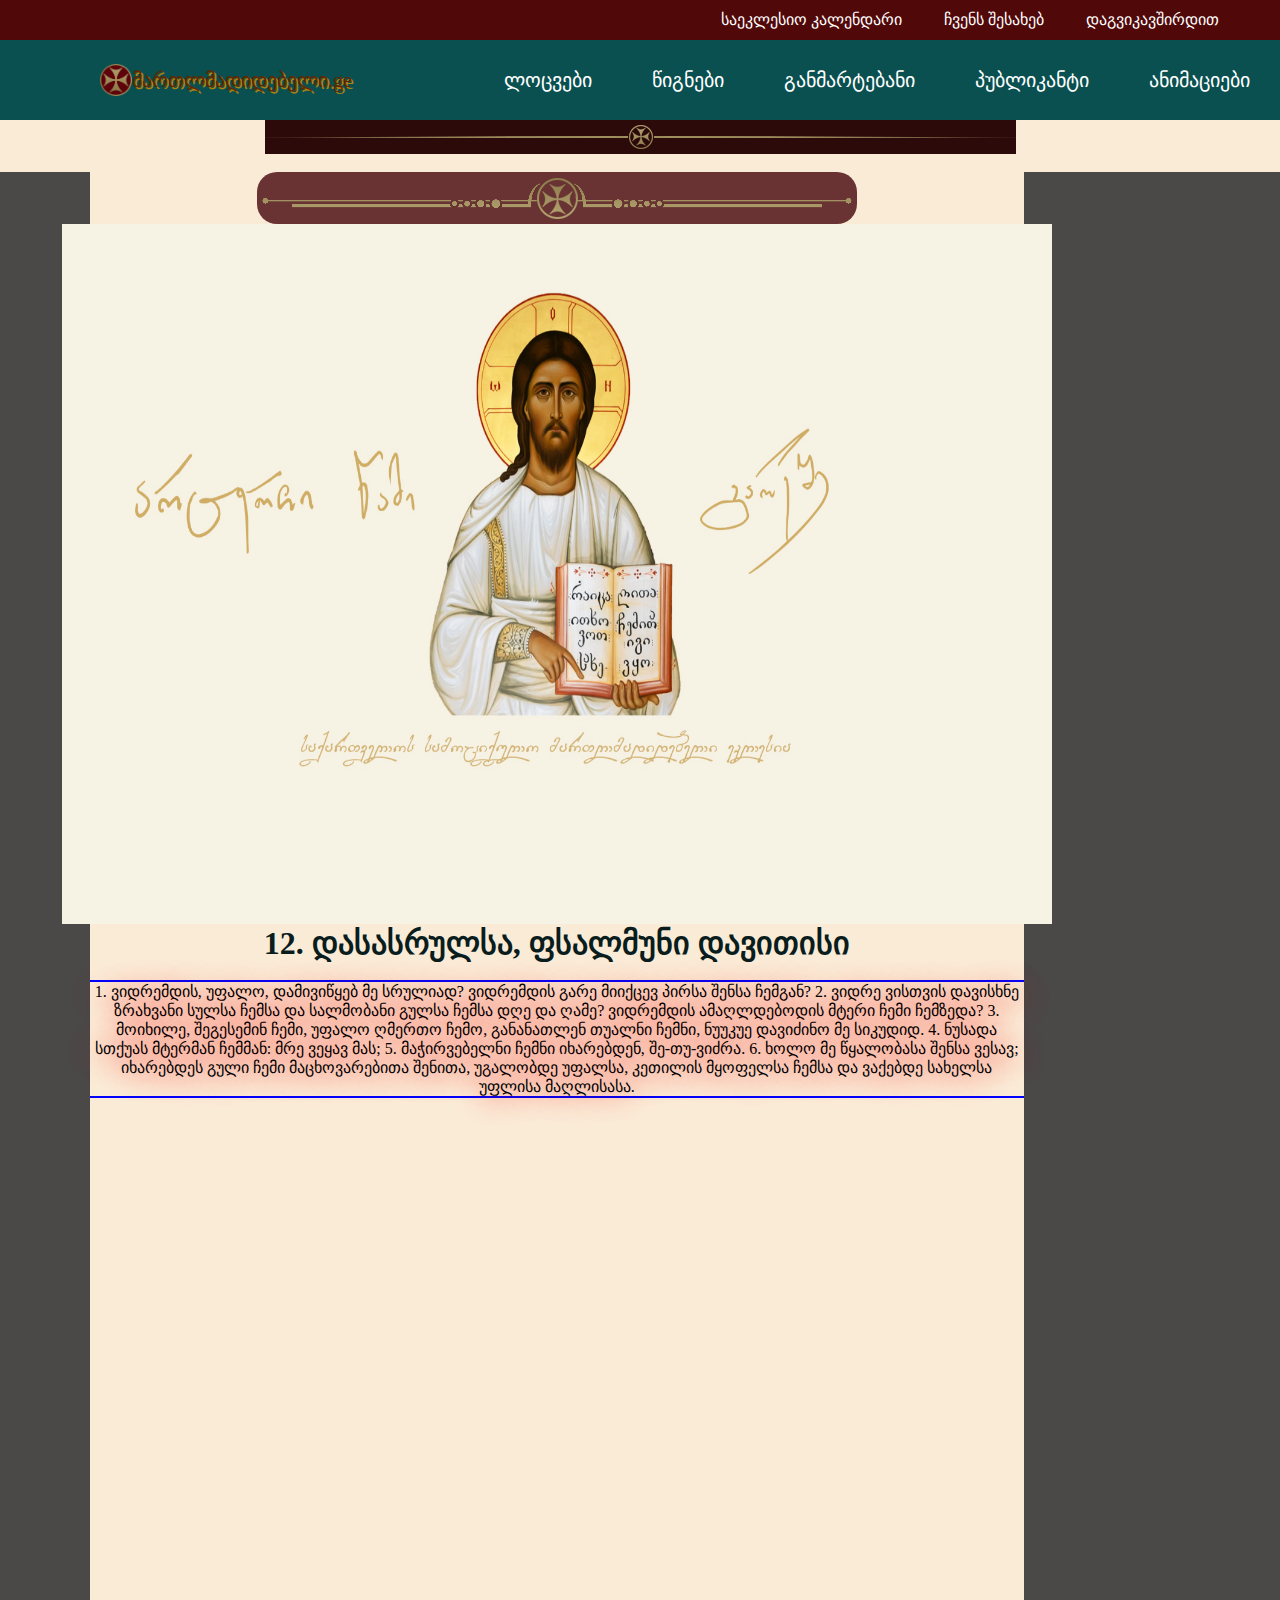
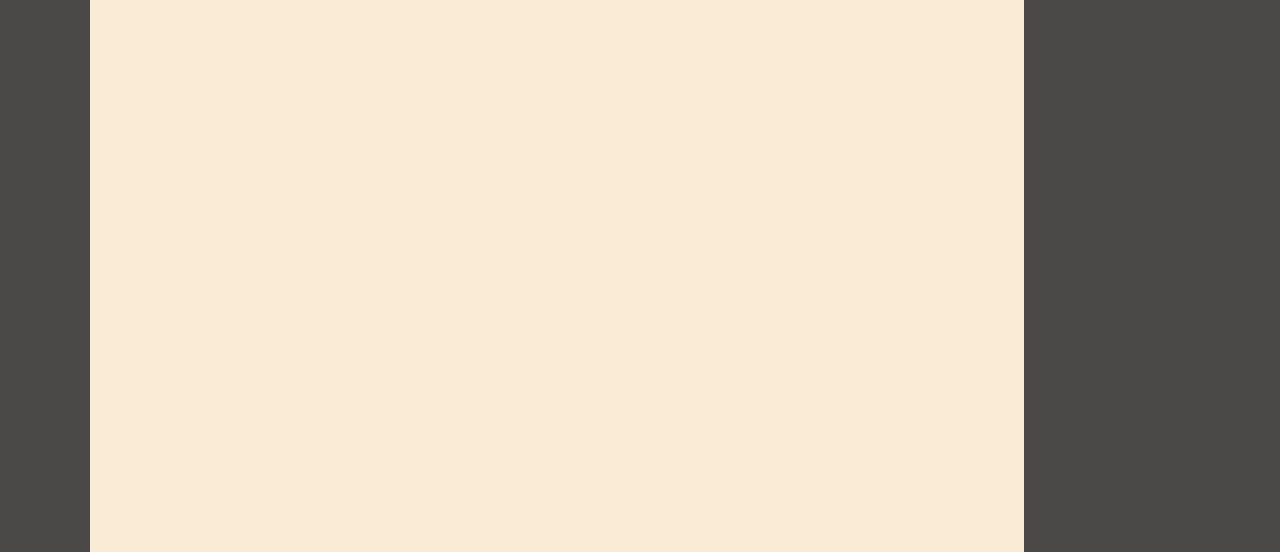
<file: homePaG/palMun12.html>
<html>
  <head> 
    <title>მართლმადიდებელი.ge</title>
            <meta  charset="UTF-8">
            <meta name="keywords" marttlmadidebeli.ge>
             <meta name="authore" content="luka tabagari">
              <meta name="viewport" class="width=device-width, initial-scalew 1.0">
            <meta http-equiv="refresh" content="1h">
             <meta property="og:title" content="marttlmadidebeli">
             <meta property="og:description" content="martlmadeidebeli.ge">
            <meta property="og:image" content="https://orthodox.ge/images/l_1.png">
            <meta property="og:type" content="website" >
           <meta property="og:local" content="en_GB/">
           <link rel="stylesheet" href="/homePaG/styles/psalmun12.css">
  
           <link rel="stylesheet" href="https://cdnjs.cloudflare.com/ajax/libs/font-awesome/6.4.2/css/all.min.css" integrity="sha512-z3gLpd7yknf1YoNbCzqRKc4qyor8gaKU1qmn+CShxbuBusANI9QpRohGBreCFkKxLhei6S9CQXFEbbKuqLg0DA==" crossorigin="anonymous" referrerpolicy="no-referrer" />
  
      </head>
        <body>
         <header>
    
        <div class="gaertianeba">
  
        <nav class="nav1">
       
          <div class="kalendari">
            <a href="/indexKale1.html">
              <i class="fa-regular fa-calendar-days" style="color: #faf9f9;"></i>
              <span>საეკლესიო კალენდარი</span>
            </a>
        </div>
      
      <div class="shesaxeb">
           <a href="/chvensShesaxeb.html">
            <i class="fa-solid fa-exclamation" style="color: #faf9f9;"></i>
          <span> ჩვენს შესახებ</span>
              </a>
      </div>
  
         <div class="dagvikavshirdit">
             <a href="/daKavSHIreBA.html">
            <i class="fa-regular fa-envelope" style="color: #faf9f9;"></i>
            <span>დაგვიკავშირდით</span>
              </a>
      </div>
      </nav>
      </div>
     
  
      <div class="gamaertianebeli">
        
          <nav class="meniubar">
            <div class="logo">
            <img   src="/images/jvari.png" width="32px" height="32px" >
            <a id="logos-teqsti" href="/index.html">მართლმადიდებელი.ge</a>
            </div>
               <ul>
          <li id="aa"><a href="#">ლოცვები</a>
           <ul class="dropdown3">
            <li><a href="/homePage/DilisLocvebi.html">დილის ლოცვები</a></li>
            <li><a href="/hompage/ShuadgisGAMAER.html">შუადღის ლოცვები</a></li>
            <li><a href="#">საღამოს ლოცვები</a></li>
            <li><a href="#">ფსალმუნნი</a></li>
           </ul>
           
          </li>
          
          <li id="aaa"><a href="#">წიგნები</a>
          <ul class="dropdrow">
            <li><a href="#">ბიბლია</a></li>
            <li><a href="#">სახარება</a></li>
            <li><a href="#">წმ.წერილი</a></li>
            <li><a href="#">პატიარქი</a></li>
          </ul>
          </li>
        
        
  
            
          <li id="aaaa"><a href="#">განმარტებანი</a>
            <ul class="dropdrow2">
              <li><a href="#">ბიბლია</a></li>
              <li><a href="#">ბიბლია</a></li>
              <li><a href="#">ბიბლია</a></li>
              <li><a href="#">ბიბლია</a></li>
            </ul>   
          </li>
         
    
  
            <li id="aaaaa"><a href="#">პუბლიკანტი</a></li>
            <li id="aaaaaa"><a href="#">ანიმაციები</a></li>
              
             </ul>
             </nav>
             </div>
 







  <!-- amis zemodan  axldeba mtavari gverdidan amis qvemodan ara aq arsi kalendridan gadmotanili uplis potoebi da sxva rac sachiroa da gadavaa scvagvedebze -->
  <!-- es aris sagamos   mtavari da amis zemod icvleba ,arto qvemot ara -->
        <div class="xazidajvari">
        <img src="/images/xaziDAJVARI.png">
        </div>
        <br>
        </header>
        <div class="div1">
        </div>
        <div class="div2">
         </div>
        <main>
          <div class="gaertianebakale">
            <div class="dekorijvris">
             <img src="/images/JVRIS DEKORI.png">
             </div>
    
            <div class="xatebi">
   
              <img src="/images/uplisgrekani.jpg" width="990px" height="700px">
             </div>
              </div>
              </main>
              <h1>12. დასასრულსა, ფსალმუნი დავითისი
            </h1>
              <br>
              <div class="pasamun12">
               <p>1. ვიდრემდის, უფალო, დამივიწყებ მე სრულიად? ვიდრემდის გარე მიიქცევ პირსა შენსა ჩემგან? 2. ვიდრე ვისთვის დავისხნე ზრახვანი სულსა ჩემსა და სალმობანი გულსა ჩემსა დღე და ღამე? ვიდრემდის ამაღლდებოდის მტერი ჩემი ჩემზედა? 3. მოიხილე, შეგესემინ ჩემი, უფალო ღმერთო ჩემო, განანათლენ თუალნი ჩემნი, ნუუკუე დავიძინო მე სიკუდიდ. 4. ნუსადა სთქუას მტერმან ჩემმან: მრე ვეყავ მას; 5. მაჭირვებელნი ჩემნი იხარებდენ, შე-თუ-ვიძრა. 6. ხოლო მე წყალობასა შენსა ვესავ; იხარებდეს გული ჩემი მაცხოვარებითა შენითა, უგალობდე უფალსა, კეთილის მყოფელსა ჩემსა და ვაქებდე სახელსა უფლისა მაღლისასა.

               </p>
              </div>
              </body>
              </html>
</file>
<file: styles/styles.css>
.nav1{
   display: flex;
align-items: center;
margin-right: 40px;
padding-top: 10px;
 
}
@media only screen and (max-width:1124px){
    .nav1{
        display: flex;
        font-size: 15px;
         
    } 
}
@media  only screen and (max-width:600px){
    .nav1{
        display:flex;
    }
}

.nav1 a{
 
    text-decoration: none;
    color: white;
    padding-right: 20px;
    transform: 0,7;
    padding: 5px 20px;
   
}

.nav1 a:hover{
    background-color: rgb(94, 85, 85);
    color: black;
    gap: 20px 30px;
}


.gaertianeba{
    display: flex;
    justify-content: flex-end;
    align-items: center;
    background-color: rgb(80, 8, 8);

}


/* aqedan chamoshlili siebia */
nav{
    align-items: center;
    display: flex;
}
*{
    /* align-items: center; */
    padding: 0;
    margin: 0;
    transition: 0.3s;
}

header ul li a{
    display: block;
    padding:  20px 25px;
    color: rgb(85, 83, 80);
    text-decoration: none;
    text-align: center;
    font-size: 20px;
}
ul li:hover ul.dropdrow {
    display: block;
   
}
ul li ul.dropdrow {
    width: 100%;
    background: rgb(75, 10, 10);
    position: absolute;
    z-index: 999;
    display: none;
    
}
/* es meore ganmartebebis chamonashali aris aedan */
.dropdrow2  ul li a{
    display: block;
    padding:  20px 25px;
    color: rgb(85, 83, 80);
    text-decoration: none;
    text-align: center;
    font-size: 20px;
   
}

ul li ul.dropdrow2{
    width: 100%;
    background: rgb(75, 10, 10);
    position: absolute;
    z-index: 999;
    display: none;
}
ul li:hover ul.dropdrow2{
    display: block;
}
/* es aris locvebis cahmoweva aedan */
.dropdown3 ul li a{
    display: block;
    padding:  20px 25px;
    color: rgb(85, 83, 80);
    text-decoration: none;
    text-align: center;
    font-size: 20px;
}
ul li ul.dropdown3 {
    width: 100%;
    background: rgb(75, 10, 10);
    position: absolute;
    z-index: 999;
    display: none;
}
ul li:hover ul.dropdown3 {
    display: block;
    

}

/* aqamdeeee */

/* aqamdeeeeee */
.kalendari{
height: 30px;

}

.shesaxeb{
    height: 30px;
}

.dagvikavshirdit{
    height: 30px;
    

}








/* აქედან არის მეორე მენიუს დასაწყისი */
.gamaertianebeli{
display: flex;
align-items: center;


    
}

.logo{
 display: flex;
  position: relative;
  left: 100px;
}
#logos-teqsti{
    color:rgb(99, 39, 0);
    font-size: 20px;
    text-decoration: none;
    text-shadow: 2px 2px rgb(172, 130, 15);
}
.meniubar{
    background-color: rgb(10, 80, 80);
    height: 80px;
    width: 100%;
    display: flex;
    align-items: center;
    justify-content: space-between;
    padding: 0,5%;
}


.meniubar ul{
    list-style: none;
    display: flex;
    align-items: center;
   
  
}

.meniubar ul li a{
    padding: 10 30px;
    text-decoration: none;
    font-size: 20px;
    color:white;
    
   
}

.meniubar ul li a:hover{
    color: rgb(134, 134, 153);
    background-color: rgb(37, 2, 5); 
     padding:30px;
     
    
      
}
/* აქამდე ქვემოთაც ამისმია მაგრამ ჰოვერები მინც დავყავი ცალკედდ!!! */

/* აქედან არის ლოცვები წიგნების ლამაზი ჰოვერის სტილები რომლებსაც ჰოვერ ეფექტები გავუკეთ რადგან დიდიდა დავყავი*/
#aa{
    position: relative;
    font-weight: 500;
   text-decoration: none ;
}
#aa::before{
    content: "";
    position: absolute;
    top:100%;
    left: 0;
    width: 0;
    height: 3px;
    background-color: rgb(115, 115, 119);
    transition:  3s;
    
    }
    #aa:hover::before{
        width: 100px;
        border:solid 1px;
        background-color: rgb(113, 129, 118);
        }

  #aaa {
    position: relative;
    font-weight: 500;
   text-decoration: none ;
  } 
  #aaa::before{
    content: "";
    position: absolute;
    top:100%;
    left: 0;
    width: 0;
    height: 3px;
    background-color: rgb(72, 72, 77);
    transition:  3s;
  } 
  #aaa:hover::before{
    width: 100px;
    border:solid 1px;
    background-color: rgb(113, 129, 118);
  }

  #aaaa{
    position: relative;
    font-weight: 500;
   text-decoration: none ;
  }
#aaaa::before{
    content: "";
    position: absolute;
    top:100%;
    left: 0;
    width: 0;
    height: 3px;
    background-color: rgb(72, 72, 77);
    transition:  3s;
}
#aaaa:hover::before{
    width: 100px;
    border:solid 1px;
    background-color: rgb(113, 129, 118);
}
#aaaaa{
    position: relative;
    font-weight: 500;
   text-decoration: none ;
}
#aaaaa::before{
    content: "";
    position: absolute;
    top:100%;
    left: 0;
    width: 0;
    height: 3px;
    background-color: rgb(72, 72, 77);
    transition:  3s;
}
#aaaaa:hover::before{
    width: 100px;
    border:solid 1px;
    background-color: rgb(113, 129, 118);
}


#aaaaaa{
    position: relative;
    font-weight: 500;
   text-decoration: none ;
}
#aaaaaa::before{
    content: "";
    position: absolute;
    top:100%;
    left: 0;
    width: 0;
    height: 3px;
    background-color: rgb(72, 72, 77);
    transition:  3s;
}
#aaaaaa:hover::before{
    width: 100px;
    border:solid 1px;
    background-color: rgb(113, 129, 118);
}
/* აქამდე არის ჰოვერის ლამაზი სტილები */
.div1{
    display: flex;
    background-color: rgb(75, 72, 72);
    width: 10%;
    float: right;
   height: 220%;
   height: 2500px;

}



.div2{
    display: flex;
    background-color: rgb(75, 72, 72);
    width: 10%;
   height: 220%;
   float: left;
   height: 2500px;
}


.xazidajvari img{
    background-color: rgb(44, 10, 10);
}

::selection{
    background-color: darkgrey;
}
.xazidajvari{
    display: flex;
    justify-content: center;
    align-items: center;
  
}
@media only screen (min-width:800px) and (max-width:1124){
    .xazidajvari{
        display: block;
    }
}


/* ამის ზევიდან გადაგვაქ სხვა გვერდებზე სცც */
/* jvris fotoebis Semdeg keTdeba animaciebi */
/* es gaketda styleshi radgan motxovnebshia */
.images3{
    display: flex;
    justify-content: space-around;
    align-items: center; 
    background-color: rgb(185, 170, 170);     
}
/* aqamdee */
 /* es aris styleshi gaketebuli radgan motxovnebshi */
 /* აქედან იწყება ფოოტერის გაკეთბა რაც გადადვა ყველა სცცს ში */

*{
  
text-decoration: none;
list-style: none;


}

footer{
    padding: 88px 13% 70px;
    background-color: background: rgb(124,191,134);
    background: linear-gradient(0deg, rgba(124,191,134,1) 55%, rgba(34,193,195,1) 59%, rgba(42,193,189,1) 73%, rgba(229,188,61,1) 95%, rgba(220,188,68,1) 97%, rgba(245,187,50,1) 97%, rgba(253,187,45,1) 98%);;
}
.footer{
    display: flex;
    grid-template-columns: repeat(auto-fit, minmax(200px auto));
    gap: 3.5rem;
    position: absolute;
    left: 0;
    right: 0;
   
  
  
}

.footer-conteiner a{
    color: white;
    margin-bottom: 1.5rem;
    font-size: 20px;
}
.footer-conteiner li {
   margin-bottom: 16px;
}
.footer-conteiner li a{
    display: block;
    color: white;
    font-size: 15px;
    font-weight: 400;
    transition: all .40s ease;
}
#ikonka{
    color: white;
    text-shadow: 2px 2px 3px red;
}
.footer-conteiner li a:hover{
    color: #fff;
    transform: translateY(-9px)translateX(-5px);
}
footer{
    box-shadow: 20px 20px 30px red;
}
#ortodox{
    color: white;
}
.icons a{
display: inline-block;
font-size: 22px;
color: #d6d6d6;
margin-right: 17px;
transition: all .48s ease;
}
.icons a:hover{
    color: #fff;
    transform: translateX(-7px);
}
@media only screen and (max-width:1120px){
    .footer{
        display: grid;
        grid-template-columns: repeat(auto-fit, minmax(200px auto));
    gap: 2rem;
    }
}
@media only screen and (max-width: 700px){
    .footer{
        display: grid;
        grid-template-columns: repeat(auto-fit, minmax(5px auto));
    gap: 2.5rem;
    }
}

/* aeidan mainis respos=nsivi iwyeba */
@media only screen and (max-width: 1120px){
     main{
        display: grid;
        grid-template-columns: repeat(auto-fit, minmax(200px auto));
        gap: 2.5rem;  
       
    }

}
@media only screen and (max-width: 700px){
    main{
        display: grid;
        grid-template-columns: repeat(auto-fit, minmax(5px auto));
    gap: 2.5rem;
   
    }
}

.sameba{
   text-align: center;
    color: white;
    font-size: 25px;
   text-shadow: 2px 2px 20px red;
   box-shadow: 2px 2px 30px rgb(185, 181, 181);
   width: 500px;
  padding: 10px;
  transition: 10s;
  transform: skewX(22deg);
}
.sameba:hover{
    transition: 10s;
background-color: rgb(48, 0, 0);
}
.centrizacia{
    display: flex;
    justify-content: center;

    
    
}
/* es aris 10 mcnebis css */
.sectionwrite{
   display: flex;
   flex-direction: column;
   justify-content: center;
   color: white;
   width: 500px;
   border: solid 2px ;
   border-color: white;
 
}
.pinMode{
    display: flex;
 text-align: center;

}
.atimcnebisdacenrireba{
    display: flex;
    flex-direction: column;
    justify-content: center;
    align-items: center;
    box-shadow: 4px 4px 40px red;
    box-shadow: 4px 4px 40px rgb(32, 175, 13);
    transition: 10s;
  

    
}
.atimcnebisdacenrireba:hover{
    transition: 10s;
    color: rgb(8, 17, 7);
    background-color: rgb(0, 0, 63);
    text-shadow: 2px 2px 10px white;
}
.c{
    display: flex;
    justify-content: center;
    box-shadow: 4px 4px 40px rgb(243, 243, 243);
   
}




.body{
    background-color: rgb(18, 19, 19);
   
   
}

@font-face {
    font-family:testfont;
    src: url('/fonts/69_tall_[FONTS.GE]/69_tall.ttf')
}
.pinMode h2{
    font-family:testfont;
}
@media{
    body{
       width:100%; 
    }
}
</file>
<file: styles/1Noemberi.css>
.nav1{
    display: flex;
 align-items: center;
 margin-right: 40px;
 padding-top: 10px;
  
 }
 @media only screen and (max-width:1124px){
     .nav1{
         display: flex;
         font-size: 15px;
          
     } 
 }
 @media  only screen and (max-width:600px){
     .nav1{
         display:flex;
     }
 }
 
 
 .nav1 a{
     border:1px solid transparent;
     text-decoration: none;
     color: white;
     padding-right: 20px;
     transform: 0,7;
     padding: 5px 20px;
    
 }
 
 .nav1 a:hover{
     background-color: rgb(94, 85, 85);
     color: black;
     gap: 20px 30px;
 }
 
 
 .gaertianeba{
     display: flex;
     justify-content: flex-end;
     align-items: center;
     background-color: rgb(80, 8, 8);
 
 }
 
 
 /* aqedan chamoshlili siebia */
 nav{
     align-items: center;
     display: flex;
 }
 *{
     /* align-items: center; */
     padding: 0;
     margin: 0;
     transition: 0.3s;
 }
 
 header ul li a{
     display: block;
     padding:  20px 25px;
     color: rgb(85, 83, 80);
     text-decoration: none;
     text-align: center;
     font-size: 20px;
 }
 ul li:hover ul.dropdrow {
     display: block;
    
 }
 ul li ul.dropdrow {
     width: 100%;
     background: rgb(75, 10, 10);
     position: absolute;
     z-index: 999;
     display: none;
 }
 /* es meore ganmartebebis chamonashali aris aedan */
 .dropdrow2  ul li a{
     display: block;
     padding:  20px 25px;
     color: rgb(85, 83, 80);
     text-decoration: none;
     text-align: center;
     font-size: 20px;
    
 }
 
 ul li ul.dropdrow2{
     width: 100%;
     background: rgb(75, 10, 10);
     position: absolute;
     z-index: 999;
     display: none;
 }
 ul li:hover ul.dropdrow2{
     display: block;
 }
 /* es aris locvebis cahmoweva aedan */
 .dropdown3 ul li a{
     display: block;
     padding:  20px 25px;
     color: rgb(85, 83, 80);
     text-decoration: none;
     text-align: center;
     font-size: 20px;
 }
 ul li ul.dropdown3 {
     width: 100%;
     background: rgb(75, 10, 10);
     position: absolute;
     z-index: 999;
     display: none;
 }
 ul li:hover ul.dropdown3 {
     display: block;
     
 
 }
 
 /* aqamdeeee */
 
 /* aqamdeeeeee */
 .kalendari{
 height: 30px;
 
 }
 
 .shesaxeb{
     height: 30px;
 }
 
 .dagvikavshirdit{
     height: 30px;
     
 
 }
 
 /* აქედან არის მეორე მენიუს დასაწყისი */
 .gamaertianebeli{
 display: flex;
 align-items: center;
 
 
     
 }
 
 .logo{
  display: flex;
   position: relative;
   left: 100px;
 }
 #logos-teqsti{
     color:rgb(99, 39, 0);
     font-size: 20px;
     text-decoration: none;
     text-shadow: 2px 2px rgb(172, 130, 15);
 }
 .meniubar{
     background-color: rgb(10, 80, 80);
     height: 80px;
     width: 100%;
     display: flex;
     align-items: center;
     justify-content: space-between;
     padding: 0,5%;
 }
 
 
 .meniubar ul{
     list-style: none;
     display: flex;
     align-items: center;
    
   
 }
 
 .meniubar ul li a{
     padding: 10 30px;
     text-decoration: none;
     font-size: 20px;
     color:white;
     
    
 }
 
 .meniubar ul li a:hover{
     color: rgb(134, 134, 153);
     background-color: rgb(37, 2, 5); 
      padding:30px;
      
     
       
 }
 /* აქამდე ქვემოთაც ამისმია მაგრამ ჰოვერები მინც დავყავი ცალკედდ!!! */
 
 /* აქედან არის ლოცვები წიგნების ლამაზი ჰოვერის სტილები რომლებსაც ჰოვერ ეფექტები გავუკეთ რადგან დიდიდა დავყავი*/
 #aa{
     position: relative;
     font-weight: 500;
    text-decoration: none ;
 }
 #aa::before{
     content: "";
     position: absolute;
     top:100%;
     left: 0;
     width: 0;
     height: 3px;
     background-color: rgb(115, 115, 119);
     transition:  3s;
     
     }
     #aa:hover::before{
         width: 100px;
         border:solid 1px;
         background-color: rgb(113, 129, 118);
         }
 
   #aaa {
     position: relative;
     font-weight: 500;
    text-decoration: none ;
   } 
   #aaa::before{
     content: "";
     position: absolute;
     top:100%;
     left: 0;
     width: 0;
     height: 3px;
     background-color: rgb(72, 72, 77);
     transition:  3s;
   } 
   #aaa:hover::before{
     width: 100px;
     border:solid 1px;
     background-color: rgb(113, 129, 118);
   }
 
   #aaaa{
     position: relative;
     font-weight: 500;
    text-decoration: none ;
   }
 #aaaa::before{
     content: "";
     position: absolute;
     top:100%;
     left: 0;
     width: 0;
     height: 3px;
     background-color: rgb(72, 72, 77);
     transition:  3s;
 }
 #aaaa:hover::before{
     width: 100px;
     border:solid 1px;
     background-color: rgb(113, 129, 118);
 }
 #aaaaa{
     position: relative;
     font-weight: 500;
    text-decoration: none ;
 }
 #aaaaa::before{
     content: "";
     position: absolute;
     top:100%;
     left: 0;
     width: 0;
     height: 3px;
     background-color: rgb(72, 72, 77);
     transition:  3s;
 }
 #aaaaa:hover::before{
     width: 100px;
     border:solid 1px;
     background-color: rgb(113, 129, 118);
 }
 
 
 #aaaaaa{
     position: relative;
     font-weight: 500;
    text-decoration: none ;
 }
 #aaaaaa::before{
     content: "";
     position: absolute;
     top:100%;
     left: 0;
     width: 0;
     height: 3px;
     background-color: rgb(72, 72, 77);
     transition:  3s;
 }
 #aaaaaa:hover::before{
     width: 100px;
     border:solid 1px;
     background-color: rgb(113, 129, 118);
 }
 /* აქამდე არის ჰოვერის ლამაზი სტილები */
 .div1{
     display: flex;
     background-color: rgb(75, 72, 72);
     width: 10%;
     float: right;
    height: 220%;
    height: 2500px;
 
 }
 
 
 
 .div2{
     display: flex;
     background-color: rgb(75, 72, 72);
     width: 10%;
    height: 220%;
    float: left;
    height: 2500px;
 }

 
 .xazidajvari img{
     background-color: rgb(44, 10, 10);
 }
 
 ::selection{
     background-color: darkgrey;
 }
 .xazidajvari{
    display: flex;
    justify-content: center;
    align-items: center;
  background-color: rgb(66, 15, 15);
 }
 @media only screen (min-width:800px) and (max-width:1124){
     .xazidajvari{
         display: block;
     }
 }

 
 /*amis iqit anu zemot aris bevr mtavari gverdis sheadgenloba header is qvemot ki kalendaris shemadgeneli  */
.xatebi{
    display: flex;
   
   justify-content: center;
}
.dekorijvris{
    display: flex;
    justify-content: center;
    align-items: center;
}
.dekorijvris img{
    background-color: rgb(105, 51, 51);
    border-radius: 20px;
}
.gaertianebakale{
    display: flex;
  flex-direction: column;
 
 
}
 
/* ეას არის 1 ნოემბრის კალენდრის ცსსს ამის ქვემოთ ამისმ ზემოთ არსნ რაც უნდა იყოს ყველგან ანუ მტთავრი მენიუს პირველი გვერდი */
.NOeemberi1{
    border: solid 2px;

}
::selection{
    background-color: #9da79d;
}
h1{
    text-align: center;
    color: rgb(79, 197, 63);
    text-shadow: 2px 2px rgb(17, 68, 26);
    
  
}
#wmindaniklozi::first-letter{
    color: rgb(5, 194, 228);
    font-size: xx-large;
  
 }
body{
     background-color: antiquewhite;
}

h3{
    color: rgb(196, 110, 204);
    border: solid 2px;
    background-color: rgb(136, 192, 152);
    text-align: center;
}
h2{
    text-align: center; 
    color: rgb(9, 84, 145);
    background-color: rgb(68, 25, 112);

}
h3{
    text-align: center; 
    color: rgb(73, 20, 20); 
   
}
p::first-line{
    
    color: brown;
}
p::first-letter{
    color: blue;
    font-size: xx-large;
}
.div1{
    display: flex;
    background-color: rgb(75, 72, 72);
    width: 20%;
    float: right;
   height: 160%;

}
.div2{
    display: flex;
    background-color: rgb(75, 72, 72);
    width: 5%;
   height: 160%;
   float: left; 
  
 
}
/* foogter */
*{
  
    text-decoration: none;
    list-style: none;
    
    }
    
    footer{
        padding: 88px 13% 70px;
        background-color: background: rgb(124,191,134);
        background: linear-gradient(0deg, rgba(124,191,134,1) 55%, rgba(34,193,195,1) 59%, rgba(42,193,189,1) 73%, rgba(229,188,61,1) 95%, rgba(220,188,68,1) 97%, rgba(245,187,50,1) 97%, rgba(253,187,45,1) 98%);;
    }
    .footer{
        display: flex;
        grid-template-columns: repeat(auto-fit, minmax(200px auto));
        gap: 3.5rem;
        position: absolute;
        left: 0;
        right: 0;
       
      
      
    }
    
    .footer-conteiner a{
        color: white;
        margin-bottom: 1.5rem;
        font-size: 20px;
    }
    .footer-conteiner li {
       margin-bottom: 16px;
    }
    .footer-conteiner li a{
        display: block;
        color: white;
        font-size: 15px;
        font-weight: 400;
        transition: all .40s ease;
    }
    #ikonka{
        color: white;
        text-shadow: 2px 2px 3px red;
    }
    .footer-conteiner li a:hover{
        color: #fff;
        transform: translateY(-9px)translateX(-5px);
    }
    footer{
        box-shadow: 20px 20px 30px red;
    }
    #ortodox{
        color: white;
    }
    .icons a{
    display: inline-block;
    font-size: 22px;
    color: #d6d6d6;
    margin-right: 17px;
    transition: all .48s ease;
    }
    .icons a:hover{
        color: #fff;
        transform: translateX(-7px);
    }
    @media only screen and (max-width:1120px){
        .footer{
            display: grid;
            grid-template-columns: repeat(auto-fit, minmax(200px auto));
        gap: 2rem;
        }
    }
    @media only screen and (max-width: 700px){
        .footer{
            display: grid;
            grid-template-columns: repeat(auto-fit, minmax(5px auto));
        gap: 2.5rem;
        }
    }
    
    /* aeidan mainis respos=nsivi iwyeba */
    @media only screen and (max-width: 1120px){
         main{
            display: grid;
            grid-template-columns: repeat(auto-fit, minmax(200px auto));
            gap: 2.5rem;  
           
        }
    
    }
    @media only screen and (max-width: 700px){
        main{
            display: grid;
            grid-template-columns: repeat(auto-fit, minmax(5px auto));
        gap: 2.5rem;
       
        }
    }
</file>
<file: styles/25Oqtomberi.css>
.nav1{
    display: flex;
 align-items: center;
 margin-right: 40px;
 padding-top: 10px;
  
 }
 @media only screen and (max-width:1124px){
     .nav1{
         display: flex;
         font-size: 15px;
          
     } 
 }
 @media  only screen and (max-width:600px){
     .nav1{
         display:flex;
     }
 }
 
 
 .nav1 a{
     border:1px solid transparent;
     text-decoration: none;
     color: white;
     padding-right: 20px;
     transform: 0,7;
     padding: 5px 20px;
    
 }
 
 .nav1 a:hover{
     background-color: rgb(94, 85, 85);
     color: black;
     gap: 20px 30px;
 }
 
 
 .gaertianeba{
     display: flex;
     justify-content: flex-end;
     align-items: center;
     background-color: rgb(80, 8, 8);
 
 }
 
 
 /* aqedan chamoshlili siebia */
 nav{
     align-items: center;
     display: flex;
 }
 *{
     /* align-items: center; */
     padding: 0;
     margin: 0;
     transition: 0.3s;
 }
 
 header ul li a{
     display: block;
     padding:  20px 25px;
     color: rgb(85, 83, 80);
     text-decoration: none;
     text-align: center;
     font-size: 20px;
 }
 ul li:hover ul.dropdrow {
     display: block;
    
 }
 ul li ul.dropdrow {
     width: 100%;
     background: rgb(75, 10, 10);
     position: absolute;
     z-index: 999;
     display: none;
 }
 /* es meore ganmartebebis chamonashali aris aedan */
 .dropdrow2  ul li a{
     display: block;
     padding:  20px 25px;
     color: rgb(85, 83, 80);
     text-decoration: none;
     text-align: center;
     font-size: 20px;
    
 }
 
 ul li ul.dropdrow2{
     width: 100%;
     background: rgb(75, 10, 10);
     position: absolute;
     z-index: 999;
     display: none;
 }
 ul li:hover ul.dropdrow2{
     display: block;
 }
 /* es aris locvebis cahmoweva aedan */
 .dropdown3 ul li a{
     display: block;
     padding:  20px 25px;
     color: rgb(85, 83, 80);
     text-decoration: none;
     text-align: center;
     font-size: 20px;
 }
 ul li ul.dropdown3 {
     width: 100%;
     background: rgb(75, 10, 10);
     position: absolute;
     z-index: 999;
     display: none;
 }
 ul li:hover ul.dropdown3 {
     display: block;
     
 
 }
 
 /* aqamdeeee */
 
 /* aqamdeeeeee */
 .kalendari{
 height: 30px;
 
 }
 
 .shesaxeb{
     height: 30px;
 }
 
 .dagvikavshirdit{
     height: 30px;
     
 
 }
 
 
 
 
 
 
 
 
 /* აქედან არის მეორე მენიუს დასაწყისი */
 .gamaertianebeli{
 display: flex;
 align-items: center;
 
 
     
 }
 
 .logo{
  display: flex;
   position: relative;
   left: 100px;
 }
 #logos-teqsti{
     color:rgb(99, 39, 0);
     font-size: 20px;
     text-decoration: none;
     text-shadow: 2px 2px rgb(172, 130, 15);
 }
 .meniubar{
     background-color: rgb(10, 80, 80);
     height: 80px;
     width: 100%;
     display: flex;
     align-items: center;
     justify-content: space-between;
     padding: 0,5%;
 }
 
 
 .meniubar ul{
     list-style: none;
     display: flex;
     align-items: center;
    
   
 }
 
 .meniubar ul li a{
     padding: 10 30px;
     text-decoration: none;
     font-size: 20px;
     color:white;
     
    
 }
 
 .meniubar ul li a:hover{
     color: rgb(134, 134, 153);
     background-color: rgb(37, 2, 5); 
      padding:30px;
      
     
       
 }
 /* აქამდე ქვემოთაც ამისმია მაგრამ ჰოვერები მინც დავყავი ცალკედდ!!! */
 
 /* აქედან არის ლოცვები წიგნების ლამაზი ჰოვერის სტილები რომლებსაც ჰოვერ ეფექტები გავუკეთ რადგან დიდიდა დავყავი*/
 #aa{
     position: relative;
     font-weight: 500;
    text-decoration: none ;
 }
 #aa::before{
     content: "";
     position: absolute;
     top:100%;
     left: 0;
     width: 0;
     height: 3px;
     background-color: rgb(115, 115, 119);
     transition:  3s;
     
     }
     #aa:hover::before{
         width: 100px;
         border:solid 1px;
         background-color: rgb(113, 129, 118);
         }
 
   #aaa {
     position: relative;
     font-weight: 500;
    text-decoration: none ;
   } 
   #aaa::before{
     content: "";
     position: absolute;
     top:100%;
     left: 0;
     width: 0;
     height: 3px;
     background-color: rgb(72, 72, 77);
     transition:  3s;
   } 
   #aaa:hover::before{
     width: 100px;
     border:solid 1px;
     background-color: rgb(113, 129, 118);
   }
 
   #aaaa{
     position: relative;
     font-weight: 500;
    text-decoration: none ;
   }
 #aaaa::before{
     content: "";
     position: absolute;
     top:100%;
     left: 0;
     width: 0;
     height: 3px;
     background-color: rgb(72, 72, 77);
     transition:  3s;
 }
 #aaaa:hover::before{
     width: 100px;
     border:solid 1px;
     background-color: rgb(113, 129, 118);
 }
 #aaaaa{
     position: relative;
     font-weight: 500;
    text-decoration: none ;
 }
 #aaaaa::before{
     content: "";
     position: absolute;
     top:100%;
     left: 0;
     width: 0;
     height: 3px;
     background-color: rgb(72, 72, 77);
     transition:  3s;
 }
 #aaaaa:hover::before{
     width: 100px;
     border:solid 1px;
     background-color: rgb(113, 129, 118);
 }
 
 
 #aaaaaa{
     position: relative;
     font-weight: 500;
    text-decoration: none ;
 }
 #aaaaaa::before{
     content: "";
     position: absolute;
     top:100%;
     left: 0;
     width: 0;
     height: 3px;
     background-color: rgb(72, 72, 77);
     transition:  3s;
 }
 #aaaaaa:hover::before{
     width: 100px;
     border:solid 1px;
     background-color: rgb(113, 129, 118);
 }
 /* აქამდე არის ჰოვერის ლამაზი სტილები */
 .div1{
     display: flex;
     background-color: rgb(75, 72, 72);
     width: 10%;
     float: right;
    height: 220%;
    height: 2500px;
 
 }
 
 
 
 .div2{
     display: flex;
     background-color: rgb(75, 72, 72);
     width: 10%;
    height: 220%;
    float: left;
    height: 2500px;
 }

 
 .xazidajvari img{
     background-color: rgb(44, 10, 10);
 }
 
 ::selection{
     background-color: darkgrey;
 }
 .xazidajvari{
    display: flex;
    justify-content: center;
    align-items: center;
  background-color: rgb(66, 15, 15);
 }
 @media only screen (min-width:800px) and (max-width:1124){
     .xazidajvari{
         display: block;
     }
 }

 
 /*amis iqit anu zemot aris bevr mtavari gverdis sheadgenloba header is qvemot ki kalendaris shemadgeneli  */
.xatebi{
    display: flex;
   
   justify-content: center;
}
.dekorijvris{
    display: flex;
    justify-content: center;
    align-items: center;
}
.dekorijvris img{
    background-color: rgb(105, 51, 51);
    border-radius: 20px;
}
.gaertianebakale{
    display: flex;
  flex-direction: column;
 
 
}


/* ეას არის 25 ნოემბრის კალენდრის ცსსს ამის ქვემოთ ამისმ ზემოთ არსნ რაც უნდა იყოს ყველგან ანუ მტთავრი მენიუს პირველი გვერდი */
.Oqtomberi25{
    border: solid 2px;

}
::selection{
    background-color: #9da79d;
}
h1{
    text-align: center;
    color: rgb(131, 0, 0);
    text-shadow: 2px 2px crimson;
    
  
}
#span::first-letter{
    color: rgb(30, 30, 37);
    font-size: xx-large;
  
 }
body{
     background-color: antiquewhite;
}

h3{
    color: rgb(73, 20, 20);
    border: solid 2px;
    background-color: antiquewhite;
    text-align: center;
}
h2{
    text-align: center; 
    color: rgb(73, 20, 20);
    background-color: blueviolet;

}
h3{
    text-align: center; 
    color: rgb(73, 20, 20); 
   
}
p::first-line{
    
    color: brown;
}
p::first-letter{
    color: blue;
    font-size: xx-large;
}
.div1{
    display: flex;
    background-color: rgb(75, 72, 72);
    width: 20%;
    float: right;
   height: 160%;

}
.div2{
    display: flex;
    background-color: rgb(75, 72, 72);
    width: 5%;
   height: 160%;
   float: left; 
  
 
}
/* footer */

*{
  
    text-decoration: none;
    list-style: none;
    
    }
    
    footer{
        padding: 88px 13% 70px;
        background-color: background: rgb(124,191,134);
        background: linear-gradient(0deg, rgba(124,191,134,1) 55%, rgba(34,193,195,1) 59%, rgba(42,193,189,1) 73%, rgba(229,188,61,1) 95%, rgba(220,188,68,1) 97%, rgba(245,187,50,1) 97%, rgba(253,187,45,1) 98%);;
    }
    .footer{
        display: flex;
        grid-template-columns: repeat(auto-fit, minmax(200px auto));
        gap: 3.5rem;
        position: absolute;
        left: 0;
        right: 0;
       
      
      
    }
    
    .footer-conteiner a{
        color: white;
        margin-bottom: 1.5rem;
        font-size: 20px;
    }
    .footer-conteiner li {
       margin-bottom: 16px;
    }
    .footer-conteiner li a{
        display: block;
        color: white;
        font-size: 15px;
        font-weight: 400;
        transition: all .40s ease;
    }
    #ikonka{
        color: white;
        text-shadow: 2px 2px 3px red;
    }
    .footer-conteiner li a:hover{
        color: #fff;
        transform: translateY(-9px)translateX(-5px);
    }
    footer{
        box-shadow: 20px 20px 30px red;
    }
    #ortodox{
        color: white;
    }
    .icons a{
    display: inline-block;
    font-size: 22px;
    color: #d6d6d6;
    margin-right: 17px;
    transition: all .48s ease;
    }
    .icons a:hover{
        color: #fff;
        transform: translateX(-7px);
    }
    @media only screen and (max-width:1120px){
        .footer{
            display: grid;
            grid-template-columns: repeat(auto-fit, minmax(200px auto));
        gap: 2rem;
        }
    }
    @media only screen and (max-width: 700px){
        .footer{
            display: grid;
            grid-template-columns: repeat(auto-fit, minmax(5px auto));
        gap: 2.5rem;
        }
    }
    
    /* aeidan mainis respos=nsivi iwyeba */
    @media only screen and (max-width: 1120px){
         main{
            display: grid;
            grid-template-columns: repeat(auto-fit, minmax(200px auto));
            gap: 2.5rem;  
           
        }
    
    }
    @media only screen and (max-width: 700px){
        main{
            display: grid;
            grid-template-columns: repeat(auto-fit, minmax(5px auto));
        gap: 2.5rem;
       
        }
    }
</file>
<file: styles/26oqtomberi.css>
.nav1{
    display: flex;
 align-items: center;
 margin-right: 40px;
 padding-top: 10px;
  
 }
 @media only screen and (max-width:1124px){
     .nav1{
         display: flex;
         font-size: 15px;
          
     } 
 }
 @media  only screen and (max-width:600px){
     .nav1{
         display:flex;
     }
 }
 
 
 .nav1 a{
     border:1px solid transparent;
     text-decoration: none;
     color: white;
     padding-right: 20px;
     transform: 0,7;
     padding: 5px 20px;
    
 }
 
 .nav1 a:hover{
     background-color: rgb(94, 85, 85);
     color: black;
     gap: 20px 30px;
 }
 
 
 .gaertianeba{
     display: flex;
     justify-content: flex-end;
     align-items: center;
     background-color: rgb(80, 8, 8);
 
 }
 
 
 /* aqedan chamoshlili siebia */
 nav{
     align-items: center;
     display: flex;
 }
 *{
     /* align-items: center; */
     padding: 0;
     margin: 0;
     transition: 0.3s;
 }
 
 header ul li a{
     display: block;
     padding:  20px 25px;
     color: rgb(85, 83, 80);
     text-decoration: none;
     text-align: center;
     font-size: 20px;
 }
 ul li:hover ul.dropdrow {
     display: block;
    
 }
 ul li ul.dropdrow {
     width: 100%;
     background: rgb(75, 10, 10);
     position: absolute;
     z-index: 999;
     display: none;
 }
 /* es meore ganmartebebis chamonashali aris aedan */
 .dropdrow2  ul li a{
     display: block;
     padding:  20px 25px;
     color: rgb(85, 83, 80);
     text-decoration: none;
     text-align: center;
     font-size: 20px;
    
 }
 
 ul li ul.dropdrow2{
     width: 100%;
     background: rgb(75, 10, 10);
     position: absolute;
     z-index: 999;
     display: none;
 }
 ul li:hover ul.dropdrow2{
     display: block;
 }
 /* es aris locvebis cahmoweva aedan */
 .dropdown3 ul li a{
     display: block;
     padding:  20px 25px;
     color: rgb(85, 83, 80);
     text-decoration: none;
     text-align: center;
     font-size: 20px;
 }
 ul li ul.dropdown3 {
     width: 100%;
     background: rgb(75, 10, 10);
     position: absolute;
     z-index: 999;
     display: none;
 }
 ul li:hover ul.dropdown3 {
     display: block;
     
 
 }
 
 /* aqamdeeee */
 
 /* aqamdeeeeee */
 .kalendari{
 height: 30px;
 
 }
 
 .shesaxeb{
     height: 30px;
 }
 
 .dagvikavshirdit{
     height: 30px;
     
 
 }
 
 
 
 
 
 
 
 
 /* აქედან არის მეორე მენიუს დასაწყისი */
 .gamaertianebeli{
 display: flex;
 align-items: center;
 
 
     
 }
 
 .logo{
  display: flex;
   position: relative;
   left: 100px;
 }
 #logos-teqsti{
     color:rgb(99, 39, 0);
     font-size: 20px;
     text-decoration: none;
     text-shadow: 2px 2px rgb(172, 130, 15);
 }
 .meniubar{
     background-color: rgb(10, 80, 80);
     height: 80px;
     width: 100%;
     display: flex;
     align-items: center;
     justify-content: space-between;
     padding: 0,5%;
 }
 
 
 .meniubar ul{
     list-style: none;
     display: flex;
     align-items: center;
    
   
 }
 
 .meniubar ul li a{
     padding: 10 30px;
     text-decoration: none;
     font-size: 20px;
     color:white;
     
    
 }
 
 .meniubar ul li a:hover{
     color: rgb(134, 134, 153);
     background-color: rgb(37, 2, 5); 
      padding:30px;
      
     
       
 }
 /* აქამდე ქვემოთაც ამისმია მაგრამ ჰოვერები მინც დავყავი ცალკედდ!!! */
 
 /* აქედან არის ლოცვები წიგნების ლამაზი ჰოვერის სტილები რომლებსაც ჰოვერ ეფექტები გავუკეთ რადგან დიდიდა დავყავი*/
 #aa{
     position: relative;
     font-weight: 500;
    text-decoration: none ;
 }
 #aa::before{
     content: "";
     position: absolute;
     top:100%;
     left: 0;
     width: 0;
     height: 3px;
     background-color: rgb(115, 115, 119);
     transition:  3s;
     
     }
     #aa:hover::before{
         width: 100px;
         border:solid 1px;
         background-color: rgb(113, 129, 118);
         }
 
   #aaa {
     position: relative;
     font-weight: 500;
    text-decoration: none ;
   } 
   #aaa::before{
     content: "";
     position: absolute;
     top:100%;
     left: 0;
     width: 0;
     height: 3px;
     background-color: rgb(72, 72, 77);
     transition:  3s;
   } 
   #aaa:hover::before{
     width: 100px;
     border:solid 1px;
     background-color: rgb(113, 129, 118);
   }
 
   #aaaa{
     position: relative;
     font-weight: 500;
    text-decoration: none ;
   }
 #aaaa::before{
     content: "";
     position: absolute;
     top:100%;
     left: 0;
     width: 0;
     height: 3px;
     background-color: rgb(72, 72, 77);
     transition:  3s;
 }
 #aaaa:hover::before{
     width: 100px;
     border:solid 1px;
     background-color: rgb(113, 129, 118);
 }
 #aaaaa{
     position: relative;
     font-weight: 500;
    text-decoration: none ;
 }
 #aaaaa::before{
     content: "";
     position: absolute;
     top:100%;
     left: 0;
     width: 0;
     height: 3px;
     background-color: rgb(72, 72, 77);
     transition:  3s;
 }
 #aaaaa:hover::before{
     width: 100px;
     border:solid 1px;
     background-color: rgb(113, 129, 118);
 }
 
 
 #aaaaaa{
     position: relative;
     font-weight: 500;
    text-decoration: none ;
 }
 #aaaaaa::before{
     content: "";
     position: absolute;
     top:100%;
     left: 0;
     width: 0;
     height: 3px;
     background-color: rgb(72, 72, 77);
     transition:  3s;
 }
 #aaaaaa:hover::before{
     width: 100px;
     border:solid 1px;
     background-color: rgb(113, 129, 118);
 }
 /* აქამდე არის ჰოვერის ლამაზი სტილები */
 .div1{
     display: flex;
     background-color: rgb(75, 72, 72);
     width: 10%;
     float: right;
    height: 220%;
    height: 2500px;
 
 }
 
 
 
 .div2{
     display: flex;
     background-color: rgb(75, 72, 72);
     width: 10%;
    height: 220%;
    float: left;
    height: 2500px;
 }

 
 .xazidajvari img{
     background-color: rgb(44, 10, 10);
 }
 
 ::selection{
     background-color: darkgrey;
 }
 .xazidajvari{
    display: flex;
    justify-content: center;
    align-items: center;
  background-color: rgb(66, 15, 15);
 }
 @media only screen (min-width:800px) and (max-width:1124){
     .xazidajvari{
         display: block;
     }
 }

 
 /*amis iqit anu zemot aris bevr mtavari gverdis sheadgenloba header is qvemot ki kalendaris shemadgeneli  */
.xatebi{
    display: flex;
   
   justify-content: center;
}
.dekorijvris{
    display: flex;
    justify-content: center;
    align-items: center;
}
.dekorijvris img{
    background-color: rgb(105, 51, 51);
    border-radius: 20px;
}
.gaertianebakale{
    display: flex;
  flex-direction: column;
 
 
}
/* es arsi 26 oqtombris kalendari amis qvemot magaze vmushaob marto */

.oqtomberi26{
    border: solid 2px;
}
body{
    background-color: antiquewhite;
}

::selection{
    background-color: #9da79d;
}
h1{
    text-align: center;
    color: rgb(196, 167, 167);
    text-shadow: 2px 2px rgb(90, 3, 21);
    
  
}
#wmindanikoloz1::first-letter{
    font-size: xx-large;
    color: blue;
}


h3{
    color: rgb(80, 7, 7);
    border: solid 2px;
    background-color: rgb(94, 91, 89);
    text-align: center;
}
h2{
    border:solid 2px;
    text-align: center; 
    color: rgb(73, 20, 20);
    background-color: blueviolet;

}
h3{
    text-align: center; 
    color: rgb(141, 9, 9); 
   
}
p::first-line{
    
    color: brown;
}
p::first-letter{
    color: rgb(90, 90, 100);
    font-size: xx-large;
}
.div1{
    display: flex;
    background-color: rgb(75, 72, 72);
    width: 20%;
    float: right;
    height: 160%;

}
.div2{
    display: flex;
    background-color: rgb(75, 72, 72);
    width: 5%;
    height: 160%;
   float: left; 
  
 
}
/* footer */
*{
  
    text-decoration: none;
    list-style: none;
    
    }
    
    footer{
        padding: 88px 13% 70px;
        background-color: background: rgb(124,191,134);
        background: linear-gradient(0deg, rgba(124,191,134,1) 55%, rgba(34,193,195,1) 59%, rgba(42,193,189,1) 73%, rgba(229,188,61,1) 95%, rgba(220,188,68,1) 97%, rgba(245,187,50,1) 97%, rgba(253,187,45,1) 98%);;
    }
    .footer{
        display: flex;
        grid-template-columns: repeat(auto-fit, minmax(200px auto));
        gap: 3.5rem;
        position: absolute;
        left: 0;
        right: 0;
       
      
      
    }
    
    .footer-conteiner a{
        color: white;
        margin-bottom: 1.5rem;
        font-size: 20px;
    }
    .footer-conteiner li {
       margin-bottom: 16px;
    }
    .footer-conteiner li a{
        display: block;
        color: white;
        font-size: 15px;
        font-weight: 400;
        transition: all .40s ease;
    }
    #ikonka{
        color: white;
        text-shadow: 2px 2px 3px red;
    }
    .footer-conteiner li a:hover{
        color: #fff;
        transform: translateY(-9px)translateX(-5px);
    }
    footer{
        box-shadow: 20px 20px 30px red;
    }
    #ortodox{
        color: white;
    }
    .icons a{
    display: inline-block;
    font-size: 22px;
    color: #d6d6d6;
    margin-right: 17px;
    transition: all .48s ease;
    }
    .icons a:hover{
        color: #fff;
        transform: translateX(-7px);
    }
    @media only screen and (max-width:1120px){
        .footer{
            display: grid;
            grid-template-columns: repeat(auto-fit, minmax(200px auto));
        gap: 2rem;
        }
    }
    @media only screen and (max-width: 700px){
        .footer{
            display: grid;
            grid-template-columns: repeat(auto-fit, minmax(5px auto));
        gap: 2.5rem;
        }
    }
    
    /* aeidan mainis respos=nsivi iwyeba */
    @media only screen and (max-width: 1120px){
         main{
            display: grid;
            grid-template-columns: repeat(auto-fit, minmax(200px auto));
            gap: 2.5rem;  
           
        }
    
    }
    @media only screen and (max-width: 700px){
        main{
            display: grid;
            grid-template-columns: repeat(auto-fit, minmax(5px auto));
        gap: 2.5rem;
       
        }
    }
</file>
<file: styles/27OQtOMberi.css>
.nav1{
    display: flex;
 align-items: center;
 margin-right: 40px;
 padding-top: 10px;
  
 }
 @media only screen and (max-width:1124px){
     .nav1{
         display: flex;
         font-size: 15px;
          
     } 
 }
 @media  only screen and (max-width:600px){
     .nav1{
         display:flex;
     }
 }
 
 
 .nav1 a{
     border:1px solid transparent;
     text-decoration: none;
     color: white;
     padding-right: 20px;
     transform: 0,7;
     padding: 5px 20px;
    
 }
 
 .nav1 a:hover{
     background-color: rgb(94, 85, 85);
     color: black;
     gap: 20px 30px;
 }
 
 
 .gaertianeba{
     display: flex;
     justify-content: flex-end;
     align-items: center;
     background-color: rgb(80, 8, 8);
 
 }
 
 
 /* aqedan chamoshlili siebia */
 nav{
     align-items: center;
     display: flex;
 }
 *{
     /* align-items: center; */
     padding: 0;
     margin: 0;
     transition: 0.3s;
 }
 
 header ul li a{
     display: block;
     padding:  20px 25px;
     color: rgb(85, 83, 80);
     text-decoration: none;
     text-align: center;
     font-size: 20px;
 }
 ul li:hover ul.dropdrow {
     display: block;
    
 }
 ul li ul.dropdrow {
     width: 100%;
     background: rgb(75, 10, 10);
     position: absolute;
     z-index: 999;
     display: none;
 }
 /* es meore ganmartebebis chamonashali aris aedan */
 .dropdrow2  ul li a{
     display: block;
     padding:  20px 25px;
     color: rgb(85, 83, 80);
     text-decoration: none;
     text-align: center;
     font-size: 20px;
    
 }
 
 ul li ul.dropdrow2{
     width: 100%;
     background: rgb(75, 10, 10);
     position: absolute;
     z-index: 999;
     display: none;
 }
 ul li:hover ul.dropdrow2{
     display: block;
 }
 /* es aris locvebis cahmoweva aedan */
 .dropdown3 ul li a{
     display: block;
     padding:  20px 25px;
     color: rgb(85, 83, 80);
     text-decoration: none;
     text-align: center;
     font-size: 20px;
 }
 ul li ul.dropdown3 {
     width: 100%;
     background: rgb(75, 10, 10);
     position: absolute;
     z-index: 999;
     display: none;
 }
 ul li:hover ul.dropdown3 {
     display: block;
     
 
 }
 
 /* aqamdeeee */
 
 /* aqamdeeeeee */
 .kalendari{
 height: 30px;
 
 }
 
 .shesaxeb{
     height: 30px;
 }
 
 .dagvikavshirdit{
     height: 30px;
     
 
 }
 
 
 
 
 
 
 
 
 /* აქედან არის მეორე მენიუს დასაწყისი */
 .gamaertianebeli{
 display: flex;
 align-items: center;
 
 
     
 }
 
 .logo{
  display: flex;
   position: relative;
   left: 100px;
 }
 #logos-teqsti{
     color:rgb(99, 39, 0);
     font-size: 20px;
     text-decoration: none;
     text-shadow: 2px 2px rgb(172, 130, 15);
 }
 .meniubar{
     background-color: rgb(10, 80, 80);
     height: 80px;
     width: 100%;
     display: flex;
     align-items: center;
     justify-content: space-between;
     padding: 0,5%;
 }
 
 
 .meniubar ul{
     list-style: none;
     display: flex;
     align-items: center;
    
   
 }
 
 .meniubar ul li a{
     padding: 10 30px;
     text-decoration: none;
     font-size: 20px;
     color:white;
     
    
 }
 
 .meniubar ul li a:hover{
     color: rgb(134, 134, 153);
     background-color: rgb(37, 2, 5); 
      padding:30px;
      
     
       
 }
 /* აქამდე ქვემოთაც ამისმია მაგრამ ჰოვერები მინც დავყავი ცალკედდ!!! */
 
 /* აქედან არის ლოცვები წიგნების ლამაზი ჰოვერის სტილები რომლებსაც ჰოვერ ეფექტები გავუკეთ რადგან დიდიდა დავყავი*/
 #aa{
     position: relative;
     font-weight: 500;
    text-decoration: none ;
 }
 #aa::before{
     content: "";
     position: absolute;
     top:100%;
     left: 0;
     width: 0;
     height: 3px;
     background-color: rgb(115, 115, 119);
     transition:  3s;
     
     }
     #aa:hover::before{
         width: 100px;
         border:solid 1px;
         background-color: rgb(113, 129, 118);
         }
 
   #aaa {
     position: relative;
     font-weight: 500;
    text-decoration: none ;
   } 
   #aaa::before{
     content: "";
     position: absolute;
     top:100%;
     left: 0;
     width: 0;
     height: 3px;
     background-color: rgb(72, 72, 77);
     transition:  3s;
   } 
   #aaa:hover::before{
     width: 100px;
     border:solid 1px;
     background-color: rgb(113, 129, 118);
   }
 
   #aaaa{
     position: relative;
     font-weight: 500;
    text-decoration: none ;
   }
 #aaaa::before{
     content: "";
     position: absolute;
     top:100%;
     left: 0;
     width: 0;
     height: 3px;
     background-color: rgb(72, 72, 77);
     transition:  3s;
 }
 #aaaa:hover::before{
     width: 100px;
     border:solid 1px;
     background-color: rgb(113, 129, 118);
 }
 #aaaaa{
     position: relative;
     font-weight: 500;
    text-decoration: none ;
 }
 #aaaaa::before{
     content: "";
     position: absolute;
     top:100%;
     left: 0;
     width: 0;
     height: 3px;
     background-color: rgb(72, 72, 77);
     transition:  3s;
 }
 #aaaaa:hover::before{
     width: 100px;
     border:solid 1px;
     background-color: rgb(113, 129, 118);
 }
 
 
 #aaaaaa{
     position: relative;
     font-weight: 500;
    text-decoration: none ;
 }
 #aaaaaa::before{
     content: "";
     position: absolute;
     top:100%;
     left: 0;
     width: 0;
     height: 3px;
     background-color: rgb(72, 72, 77);
     transition:  3s;
 }
 #aaaaaa:hover::before{
     width: 100px;
     border:solid 1px;
     background-color: rgb(113, 129, 118);
 }
 /* აქამდე არის ჰოვერის ლამაზი სტილები */
 .div1{
     display: flex;
     background-color: rgb(75, 72, 72);
     width: 10%;
     float: right;
    height: 220%;
    height: 2500px;
 
 }
 
 
 
 .div2{
     display: flex;
     background-color: rgb(75, 72, 72);
     width: 10%;
    height: 220%;
    float: left;
    height: 2500px;
 }
 
 
 .xazidajvari img{
     background-color: rgb(44, 10, 10);
 }
 
 ::selection{
     background-color: darkgrey;
 }
 .xazidajvari{
    display: flex;
    justify-content: center;
    align-items: center;
  background-color: rgb(66, 15, 15);
 }
 @media only screen (min-width:800px) and (max-width:1124){
     .xazidajvari{
         display: block;
     }
 }

 
 /*amis iqit anu zemot aris bevr mtavari gverdis sheadgenloba header is qvemot ki kalendaris shemadgeneli  */
.xatebi{
    display: flex;
   justify-content: center;
}

.dekorijvris{
    display: flex;
    justify-content: center;
    align-items: center;
}
.dekorijvris img{
    background-color: rgb(105, 51, 51);
    border-radius: 20px;
}
.gaertianebakale{
    display: flex;
  flex-direction: column;
 
 
}
/* ეას არის 27 ნოემბრის კალენდრის ცსსს ამის ქვემოთ ამისმ ზემოთ არსნ რაც უნდა იყოს ყველგან ანუ მტთავრი მენიუს პირველი გვერდი */
.oqrtomberi27{

border: solid 1px;
}
::selection{
    background-color: #9da79d;
}
h1{
    text-align: center;
    color: rgb(231, 6, 6);
    text-shadow: 2px 2px rgb(56, 48, 50);
    
  
}
#wmnikolozi::first-letter{
    color: rgb(47, 51, 47);
    font-size: xx-large;
}


h3{
    color: rgb(73, 20, 20);
    border: solid 2px;
    background-color: rgb(65, 48, 27);
    text-align: center;
}
h2{
    text-align: center; 
    color: rgb(73, 20, 20);
    background-color: rgb(73, 33, 112);

}
body{
    background-color: antiquewhite;
}
h3{
    text-align: center; 
    color: rgb(131, 22, 22); 
   
}
p::first-line{
    
    color: brown;
}
p::first-letter{
    color: rgb(24, 24, 109);
    font-size: xx-large;
}
.div1{
    display: flex;
    background-color: rgb(75, 72, 72);
    width: 20%;
    float: right;
    height: 160%;

}
.div2{
    display: flex;
    background-color: rgb(75, 72, 72);
    width: 5%;
    height: 160%;
   float: left; 
  
 
}
/* fppter */
*{
  
    text-decoration: none;
    list-style: none;
    
    }
    
    footer{
        padding: 88px 13% 70px;
        background-color: background: rgb(124,191,134);
        background: linear-gradient(0deg, rgba(124,191,134,1) 55%, rgba(34,193,195,1) 59%, rgba(42,193,189,1) 73%, rgba(229,188,61,1) 95%, rgba(220,188,68,1) 97%, rgba(245,187,50,1) 97%, rgba(253,187,45,1) 98%);;
    }
    .footer{
        display: flex;
        grid-template-columns: repeat(auto-fit, minmax(200px auto));
        gap: 3.5rem;
        position: absolute;
        left: 0;
        right: 0;
       
      
      
    }
    
    .footer-conteiner a{
        color: white;
        margin-bottom: 1.5rem;
        font-size: 20px;
    }
    .footer-conteiner li {
       margin-bottom: 16px;
    }
    .footer-conteiner li a{
        display: block;
        color: white;
        font-size: 15px;
        font-weight: 400;
        transition: all .40s ease;
    }
    #ikonka{
        color: white;
        text-shadow: 2px 2px 3px red;
    }
    .footer-conteiner li a:hover{
        color: #fff;
        transform: translateY(-9px)translateX(-5px);
    }
    footer{
        box-shadow: 20px 20px 30px red;
    }
    #ortodox{
        color: white;
    }
    .icons a{
    display: inline-block;
    font-size: 22px;
    color: #d6d6d6;
    margin-right: 17px;
    transition: all .48s ease;
    }
    .icons a:hover{
        color: #fff;
        transform: translateX(-7px);
    }
    @media only screen and (max-width:1120px){
        .footer{
            display: grid;
            grid-template-columns: repeat(auto-fit, minmax(200px auto));
        gap: 2rem;
        }
    }
    @media only screen and (max-width: 700px){
        .footer{
            display: grid;
            grid-template-columns: repeat(auto-fit, minmax(5px auto));
        gap: 2.5rem;
        }
    }
    
    /* aeidan mainis respos=nsivi iwyeba */
    @media only screen and (max-width: 1120px){
         main{
            display: grid;
            grid-template-columns: repeat(auto-fit, minmax(200px auto));
            gap: 2.5rem;  
           
        }
    
    }
    @media only screen and (max-width: 700px){
        main{
            display: grid;
            grid-template-columns: repeat(auto-fit, minmax(5px auto));
        gap: 2.5rem;
       
        }
    }
</file>
<file: styles/28OQTOMberi.css>
.nav1{
    display: flex;
 align-items: center;
 margin-right: 40px;
 padding-top: 10px;
  
 }
 @media only screen and (max-width:1124px){
     .nav1{
         display: flex;
         font-size: 15px;
          
     } 
 }
 @media  only screen and (max-width:600px){
     .nav1{
         display:flex;
     }
 }
 
 
 .nav1 a{
     border:1px solid transparent;
     text-decoration: none;
     color: white;
     padding-right: 20px;
     transform: 0,7;
     padding: 5px 20px;
    
 }
 
 .nav1 a:hover{
     background-color: rgb(94, 85, 85);
     color: black;
     gap: 20px 30px;
 }
 
 
 .gaertianeba{
     display: flex;
     justify-content: flex-end;
     align-items: center;
     background-color: rgb(80, 8, 8);
 
 }
 
 
 /* aqedan chamoshlili siebia */
 nav{
     align-items: center;
     display: flex;
 }
 *{
     /* align-items: center; */
     padding: 0;
     margin: 0;
     transition: 0.3s;
 }
 
 header ul li a{
     display: block;
     padding:  20px 25px;
     color: rgb(85, 83, 80);
     text-decoration: none;
     text-align: center;
     font-size: 20px;
 }
 ul li:hover ul.dropdrow {
     display: block;
    
 }
 ul li ul.dropdrow {
     width: 100%;
     background: rgb(75, 10, 10);
     position: absolute;
     z-index: 999;
     display: none;
 }
 /* es meore ganmartebebis chamonashali aris aedan */
 .dropdrow2  ul li a{
     display: block;
     padding:  20px 25px;
     color: rgb(85, 83, 80);
     text-decoration: none;
     text-align: center;
     font-size: 20px;
    
 }
 
 ul li ul.dropdrow2{
     width: 100%;
     background: rgb(75, 10, 10);
     position: absolute;
     z-index: 999;
     display: none;
 }
 ul li:hover ul.dropdrow2{
     display: block;
 }
 /* es aris locvebis cahmoweva aedan */
 .dropdown3 ul li a{
     display: block;
     padding:  20px 25px;
     color: rgb(85, 83, 80);
     text-decoration: none;
     text-align: center;
     font-size: 20px;
 }
 ul li ul.dropdown3 {
     width: 100%;
     background: rgb(75, 10, 10);
     position: absolute;
     z-index: 999;
     display: none;
 }
 ul li:hover ul.dropdown3 {
     display: block;
     
 
 }
 
 /* aqamdeeee */
 
 /* aqamdeeeeee */
 .kalendari{
 height: 30px;
 
 }
 
 .shesaxeb{
     height: 30px;
 }
 
 .dagvikavshirdit{
     height: 30px;
     
 
 }
 
 
 
 
 
 
 
 
 /* აქედან არის მეორე მენიუს დასაწყისი */
 .gamaertianebeli{
 display: flex;
 align-items: center;
 
 
     
 }
 
 .logo{
  display: flex;
   position: relative;
   left: 100px;
 }
 #logos-teqsti{
     color:rgb(99, 39, 0);
     font-size: 20px;
     text-decoration: none;
     text-shadow: 2px 2px rgb(172, 130, 15);
 }
 .meniubar{
     background-color: rgb(10, 80, 80);
     height: 80px;
     width: 100%;
     display: flex;
     align-items: center;
     justify-content: space-between;
     padding: 0,5%;
 }
 
 
 .meniubar ul{
     list-style: none;
     display: flex;
     align-items: center;
    
   
 }
 
 .meniubar ul li a{
     padding: 10 30px;
     text-decoration: none;
     font-size: 20px;
     color:white;
     
    
 }
 
 .meniubar ul li a:hover{
     color: rgb(134, 134, 153);
     background-color: rgb(37, 2, 5); 
      padding:30px;
      
     
       
 }
 /* აქამდე ქვემოთაც ამისმია მაგრამ ჰოვერები მინც დავყავი ცალკედდ!!! */
 
 /* აქედან არის ლოცვები წიგნების ლამაზი ჰოვერის სტილები რომლებსაც ჰოვერ ეფექტები გავუკეთ რადგან დიდიდა დავყავი*/
 #aa{
     position: relative;
     font-weight: 500;
    text-decoration: none ;
 }
 #aa::before{
     content: "";
     position: absolute;
     top:100%;
     left: 0;
     width: 0;
     height: 3px;
     background-color: rgb(115, 115, 119);
     transition:  3s;
     
     }
     #aa:hover::before{
         width: 100px;
         border:solid 1px;
         background-color: rgb(113, 129, 118);
         }
 
   #aaa {
     position: relative;
     font-weight: 500;
    text-decoration: none ;
   } 
   #aaa::before{
     content: "";
     position: absolute;
     top:100%;
     left: 0;
     width: 0;
     height: 3px;
     background-color: rgb(72, 72, 77);
     transition:  3s;
   } 
   #aaa:hover::before{
     width: 100px;
     border:solid 1px;
     background-color: rgb(113, 129, 118);
   }
 
   #aaaa{
     position: relative;
     font-weight: 500;
    text-decoration: none ;
   }
 #aaaa::before{
     content: "";
     position: absolute;
     top:100%;
     left: 0;
     width: 0;
     height: 3px;
     background-color: rgb(72, 72, 77);
     transition:  3s;
 }
 #aaaa:hover::before{
     width: 100px;
     border:solid 1px;
     background-color: rgb(113, 129, 118);
 }
 #aaaaa{
     position: relative;
     font-weight: 500;
    text-decoration: none ;
 }
 #aaaaa::before{
     content: "";
     position: absolute;
     top:100%;
     left: 0;
     width: 0;
     height: 3px;
     background-color: rgb(72, 72, 77);
     transition:  3s;
 }
 #aaaaa:hover::before{
     width: 100px;
     border:solid 1px;
     background-color: rgb(113, 129, 118);
 }
 
 
 #aaaaaa{
     position: relative;
     font-weight: 500;
    text-decoration: none ;
 }
 #aaaaaa::before{
     content: "";
     position: absolute;
     top:100%;
     left: 0;
     width: 0;
     height: 3px;
     background-color: rgb(72, 72, 77);
     transition:  3s;
 }
 #aaaaaa:hover::before{
     width: 100px;
     border:solid 1px;
     background-color: rgb(113, 129, 118);
 }
 /* აქამდე არის ჰოვერის ლამაზი სტილები */


 
 
 .xazidajvari img{
     background-color: rgb(44, 10, 10);
 }
 
 ::selection{
     background-color: darkgrey;
 }
 .xazidajvari{
    display: flex;
    justify-content: center;
    align-items: center;
  background-color: rgb(66, 15, 15);
}
 @media only screen (min-width:800px) and (max-width:1124){
     .xazidajvari{
         display: block;
     }
 }

  /*amis iqit anu zemot aris bevr mtavari gverdis sheadgenloba header is qvemot ki kalendaris shemadgeneli  */
.xatebi{
    display: flex;
   
   justify-content: center;
}
.dekorijvris{
    display: flex;
    justify-content: center;
    align-items: center;
}
.dekorijvris img{
    background-color: rgb(105, 51, 51);
    border-radius: 20px;
}
.gaertianebakale{
    display: flex;
  flex-direction: column;
 
 
}
 /* es aris 28Oqtombris kalendaris cssi amis qvemot */
  .Oqtpmberi28{
    border: solid 1px;
    }
    ::selection{
        background-color: #9da79d;
    }
 #p2::first-letter{
    color: rgb(30, 30, 37);
    font-size: xx-large;
   
 }
 body{
    background-color: antiquewhite;
 }
    h1{
        text-align: center;
        color: rgb(131, 0, 0);
        text-shadow: 2px 2px crimson;
        
      
    }
    
    
    h3{
        color: rgb(73, 20, 20);
        border: solid 2px;
        background-color: antiquewhite;
        text-align: center;

    }
    h2{
        text-align: center; 
        color: rgb(73, 20, 20);
        background-color: blueviolet;
    
    }
    h3{
        text-align: center; 
        color: rgb(73, 20, 20); 
       
    }
    p::first-line{
        
        color: brown;
    }
    p::first-letter{
        color: blue;
        font-size: xx-large;
    }
    .div1{
        display: flex;
        background-color: rgb(75, 72, 72);
        width: 20%;
        float: right;
        height: 160%;
    
    }
    .div2{
        display: flex;
        background-color: rgb(75, 72, 72);
        width: 5%;
        height: 160%;
       float: left; 
      
     
    }
    /* fppter */
    *{
  
        text-decoration: none;
        list-style: none;
        
        }
        
        footer{
            padding: 88px 13% 70px;
            background-color: background: rgb(124,191,134);
            background: linear-gradient(0deg, rgba(124,191,134,1) 55%, rgba(34,193,195,1) 59%, rgba(42,193,189,1) 73%, rgba(229,188,61,1) 95%, rgba(220,188,68,1) 97%, rgba(245,187,50,1) 97%, rgba(253,187,45,1) 98%);;
        }
        .footer{
            display: flex;
            grid-template-columns: repeat(auto-fit, minmax(200px auto));
            gap: 3.5rem;
            position: absolute;
            left: 0;
            right: 0;
           
          
          
        }
        
        .footer-conteiner a{
            color: white;
            margin-bottom: 1.5rem;
            font-size: 20px;
        }
        .footer-conteiner li {
           margin-bottom: 16px;
        }
        .footer-conteiner li a{
            display: block;
            color: white;
            font-size: 15px;
            font-weight: 400;
            transition: all .40s ease;
        }
        #ikonka{
            color: white;
            text-shadow: 2px 2px 3px red;
        }
        .footer-conteiner li a:hover{
            color: #fff;
            transform: translateY(-9px)translateX(-5px);
        }
        footer{
            box-shadow: 20px 20px 30px red;
        }
        #ortodox{
            color: white;
        }
        .icons a{
        display: inline-block;
        font-size: 22px;
        color: #d6d6d6;
        margin-right: 17px;
        transition: all .48s ease;
        }
        .icons a:hover{
            color: #fff;
            transform: translateX(-7px);
        }
        @media only screen and (max-width:1120px){
            .footer{
                display: grid;
                grid-template-columns: repeat(auto-fit, minmax(200px auto));
            gap: 2rem;
            }
        }
        @media only screen and (max-width: 700px){
            .footer{
                display: grid;
                grid-template-columns: repeat(auto-fit, minmax(5px auto));
            gap: 2.5rem;
            }
        }
        
        /* aeidan mainis respos=nsivi iwyeba */
        @media only screen and (max-width: 1120px){
             main{
                display: grid;
                grid-template-columns: repeat(auto-fit, minmax(200px auto));
                gap: 2.5rem;  
               
            }
        
        }
        @media only screen and (max-width: 700px){
            main{
                display: grid;
                grid-template-columns: repeat(auto-fit, minmax(5px auto));
            gap: 2.5rem;
           
            }
        }
</file>
<file: styles/29oQTOmberi.css>
.nav1{
    display: flex;
 align-items: center;
 margin-right: 40px;
 padding-top: 10px;
  
 }
 @media only screen and (max-width:1124px){
     .nav1{
         display: flex;
         font-size: 15px;
          
     } 
 }
 @media  only screen and (max-width:600px){
     .nav1{
         display:flex;
     }
 }
 
 
 .nav1 a{
     border:1px solid transparent;
     text-decoration: none;
     color: white;
     padding-right: 20px;
     transform: 0,7;
     padding: 5px 20px;
    
 }
 
 .nav1 a:hover{
     background-color: rgb(94, 85, 85);
     color: black;
     gap: 20px 30px;
 }
 
 
 .gaertianeba{
     display: flex;
     justify-content: flex-end;
     align-items: center;
     background-color: rgb(80, 8, 8);
 
 }
 
 
 /* aqedan chamoshlili siebia */
 nav{
     align-items: center;
     display: flex;
 }
 *{
     /* align-items: center; */
     padding: 0;
     margin: 0;
     transition: 0.3s;
 }
 
 header ul li a{
     display: block;
     padding:  20px 25px;
     color: rgb(85, 83, 80);
     text-decoration: none;
     text-align: center;
     font-size: 20px;
 }
 ul li:hover ul.dropdrow {
     display: block;
    
 }
 ul li ul.dropdrow {
     width: 100%;
     background: rgb(75, 10, 10);
     position: absolute;
     z-index: 999;
     display: none;
 }
 /* es meore ganmartebebis chamonashali aris aedan */
 .dropdrow2  ul li a{
     display: block;
     padding:  20px 25px;
     color: rgb(85, 83, 80);
     text-decoration: none;
     text-align: center;
     font-size: 20px;
    
 }
 
 ul li ul.dropdrow2{
     width: 100%;
     background: rgb(75, 10, 10);
     position: absolute;
     z-index: 999;
     display: none;
 }
 ul li:hover ul.dropdrow2{
     display: block;
 }
 /* es aris locvebis cahmoweva aedan */
 .dropdown3 ul li a{
     display: block;
     padding:  20px 25px;
     color: rgb(85, 83, 80);
     text-decoration: none;
     text-align: center;
     font-size: 20px;
 }
 ul li ul.dropdown3 {
     width: 100%;
     background: rgb(75, 10, 10);
     position: absolute;
     z-index: 999;
     display: none;
 }
 ul li:hover ul.dropdown3 {
     display: block;
     
 
 }
 
 /* aqamdeeee */
 
 /* aqamdeeeeee */
 .kalendari{
 height: 30px;
 
 }
 
 .shesaxeb{
     height: 30px;
 }
 
 .dagvikavshirdit{
     height: 30px;
     
 
 }
 
 
 
 
 
 
 
 
 /* აქედან არის მეორე მენიუს დასაწყისი */
 .gamaertianebeli{
 display: flex;
 align-items: center;
 
 
     
 }
 
 .logo{
  display: flex;
   position: relative;
   left: 100px;
 }
 #logos-teqsti{
     color:rgb(99, 39, 0);
     font-size: 20px;
     text-decoration: none;
     text-shadow: 2px 2px rgb(172, 130, 15);
 }
 .meniubar{
     background-color: rgb(10, 80, 80);
     height: 80px;
     width: 100%;
     display: flex;
     align-items: center;
     justify-content: space-between;
     padding: 0,5%;
 }
 
 
 .meniubar ul{
     list-style: none;
     display: flex;
     align-items: center;
    
   
 }
 
 .meniubar ul li a{
     padding: 10 30px;
     text-decoration: none;
     font-size: 20px;
     color:white;
     
    
 }
 
 .meniubar ul li a:hover{
     color: rgb(134, 134, 153);
     background-color: rgb(37, 2, 5); 
      padding:30px;
      
     
       
 }
 /* აქამდე ქვემოთაც ამისმია მაგრამ ჰოვერები მინც დავყავი ცალკედდ!!! */
 
 /* აქედან არის ლოცვები წიგნების ლამაზი ჰოვერის სტილები რომლებსაც ჰოვერ ეფექტები გავუკეთ რადგან დიდიდა დავყავი*/
 #aa{
     position: relative;
     font-weight: 500;
    text-decoration: none ;
 }
 #aa::before{
     content: "";
     position: absolute;
     top:100%;
     left: 0;
     width: 0;
     height: 3px;
     background-color: rgb(115, 115, 119);
     transition:  3s;
     
     }
     #aa:hover::before{
         width: 100px;
         border:solid 1px;
         background-color: rgb(113, 129, 118);
         }
 
   #aaa {
     position: relative;
     font-weight: 500;
    text-decoration: none ;
   } 
   #aaa::before{
     content: "";
     position: absolute;
     top:100%;
     left: 0;
     width: 0;
     height: 3px;
     background-color: rgb(72, 72, 77);
     transition:  3s;
   } 
   #aaa:hover::before{
     width: 100px;
     border:solid 1px;
     background-color: rgb(113, 129, 118);
   }
 
   #aaaa{
     position: relative;
     font-weight: 500;
    text-decoration: none ;
   }
 #aaaa::before{
     content: "";
     position: absolute;
     top:100%;
     left: 0;
     width: 0;
     height: 3px;
     background-color: rgb(72, 72, 77);
     transition:  3s;
 }
 #aaaa:hover::before{
     width: 100px;
     border:solid 1px;
     background-color: rgb(113, 129, 118);
 }
 #aaaaa{
     position: relative;
     font-weight: 500;
    text-decoration: none ;
 }
 #aaaaa::before{
     content: "";
     position: absolute;
     top:100%;
     left: 0;
     width: 0;
     height: 3px;
     background-color: rgb(72, 72, 77);
     transition:  3s;
 }
 #aaaaa:hover::before{
     width: 100px;
     border:solid 1px;
     background-color: rgb(113, 129, 118);
 }
 
 
 #aaaaaa{
     position: relative;
     font-weight: 500;
    text-decoration: none ;
 }
 #aaaaaa::before{
     content: "";
     position: absolute;
     top:100%;
     left: 0;
     width: 0;
     height: 3px;
     background-color: rgb(72, 72, 77);
     transition:  3s;
 }
 #aaaaaa:hover::before{
     width: 100px;
     border:solid 1px;
     background-color: rgb(113, 129, 118);
 }
 /* აქამდე არის ჰოვერის ლამაზი სტილები */
 .div1{
     display: flex;
     background-color: rgb(75, 72, 72);
     width: 10%;
     float: right;
    height: 220%;
    height: 2500px;
 
 }
 
 
 
 .div2{
     display: flex;
     background-color: rgb(75, 72, 72);
     width: 10%;
    height: 220%;
    float: left;
    height: 2500px;
 }
 
 
 .xazidajvari img{
     background-color: rgb(44, 10, 10);
 }
 
 ::selection{
     background-color: darkgrey;
 }
 .xazidajvari{
    display: flex;
    justify-content: center;
    align-items: center;
  background-color: rgb(66, 15, 15);
}
 @media only screen (min-width:800px) and (max-width:1124){
     .xazidajvari{
         display: block;
     }
 }
 /* footer */
 *{
  
    text-decoration: none;
    list-style: none;
    
    }
    
    footer{
        padding: 88px 13% 70px;
        background-color: background: rgb(124,191,134);
        background: linear-gradient(0deg, rgba(124,191,134,1) 55%, rgba(34,193,195,1) 59%, rgba(42,193,189,1) 73%, rgba(229,188,61,1) 95%, rgba(220,188,68,1) 97%, rgba(245,187,50,1) 97%, rgba(253,187,45,1) 98%);;
    }
    .footer{
        display: flex;
        grid-template-columns: repeat(auto-fit, minmax(200px auto));
        gap: 3.5rem;
        position: absolute;
        left: 0;
        right: 0;
       
      
      
    }
    
    .footer-conteiner a{
        color: white;
        margin-bottom: 1.5rem;
        font-size: 20px;
    }
    .footer-conteiner li {
       margin-bottom: 16px;
    }
    .footer-conteiner li a{
        display: block;
        color: white;
        font-size: 15px;
        font-weight: 400;
        transition: all .40s ease;
    }
    #ikonka{
        color: white;
        text-shadow: 2px 2px 3px red;
    }
    .footer-conteiner li a:hover{
        color: #fff;
        transform: translateY(-9px)translateX(-5px);
    }
    footer{
        box-shadow: 20px 20px 30px red;
    }
    #ortodox{
        color: white;
    }
    .icons a{
    display: inline-block;
    font-size: 22px;
    color: #d6d6d6;
    margin-right: 17px;
    transition: all .48s ease;
    }
    .icons a:hover{
        color: #fff;
        transform: translateX(-7px);
    }
    @media only screen and (max-width:1120px){
        .footer{
            display: grid;
            grid-template-columns: repeat(auto-fit, minmax(200px auto));
        gap: 2rem;
        }
    }
    @media only screen and (max-width: 700px){
        .footer{
            display: grid;
            grid-template-columns: repeat(auto-fit, minmax(5px auto));
        gap: 2.5rem;
        }
    }
    
    /* aeidan mainis respos=nsivi iwyeba */
    @media only screen and (max-width: 1120px){
         main{
            display: grid;
            grid-template-columns: repeat(auto-fit, minmax(200px auto));
            gap: 2.5rem;  
           
        }
    
    }
    @media only screen and (max-width: 700px){
        main{
            display: grid;
            grid-template-columns: repeat(auto-fit, minmax(5px auto));
        gap: 2.5rem;
       
        }
    }
 /*amis iqit anu zemot aris bevr mtavari gverdis sheadgenloba header is qvemot ki kalendaris shemadgeneli  */
.xatebi{
    display: flex;
   justify-content: center;

}

.dekorijvris{
    display: flex;
    justify-content: center;
    align-items: center;
}
.dekorijvris img{
    background-color: rgb(105, 51, 51);
    border-radius: 20px;
}
.gaertianebakale{
    display: flex;
  flex-direction: column;
 
 
}
/* ეას არის 25 ნოემბრის კალენდრის ცსსს ამის ქვემოთ ამისმ ზემოთ არსნ რაც უნდა იყოს ყველგან ანუ მტთავრი მენიუს პირველი გვერდი */
.Oqtomberi29{
    border: solid 2px;

}
::selection{
    background-color: #9da79d;
}
h1{
    text-align: center;
    color: rgb(131, 0, 0);
    text-shadow: 2px 2px crimson;
    
  
}
#p2::first-letter{
    color: rgb(12, 61, 42);
    font-size: xx-large;
  
 }
body{
     background-color: antiquewhite;
}

h3{
    color: rgb(73, 20, 20);
    border: solid 2px;
    background-color: antiquewhite;
    text-align: center;
}
h2{
    text-align: center; 
    color: rgb(73, 20, 20);
    background-color: blueviolet;

}
h3{
    text-align: center; 
    color: rgb(73, 20, 20); 
   
}
p::first-line{
    
    color: brown;
}
p::first-letter{
    color: blue;
    font-size: xx-large;
}
.div1{
    display: flex;
    background-color: rgb(75, 72, 72);
    width: 20%;
    float: right;
    height: 140%;

}
.div2{
    display: flex;
    background-color: rgb(75, 72, 72);
    width: 5%;
    height: 140%;
   float: left; 
  
 
}
</file>
<file: styles/30Oqtombei.css>
.nav1{
    display: flex;
 align-items: center;
 margin-right: 40px;
 padding-top: 10px;
  
 }
 @media only screen and (max-width:1124px){
     .nav1{
         display: flex;
         font-size: 15px;
          
     } 
 }
 @media  only screen and (max-width:600px){
     .nav1{
         display:flex;
     }
 }
 
 
 .nav1 a{
     border:1px solid transparent;
     text-decoration: none;
     color: white;
     padding-right: 20px;
     transform: 0,7;
     padding: 5px 20px;
    
 }
 
 .nav1 a:hover{
     background-color: rgb(94, 85, 85);
     color: black;
     gap: 20px 30px;
 }
 
 
 .gaertianeba{
     display: flex;
     justify-content: flex-end;
     align-items: center;
     background-color: rgb(80, 8, 8);
 
 }
 
 
 /* aqedan chamoshlili siebia */
 nav{
     align-items: center;
     display: flex;
 }
 *{
     /* align-items: center; */
     padding: 0;
     margin: 0;
     transition: 0.3s;
 }
 
 header ul li a{
     display: block;
     padding:  20px 25px;
     color: rgb(85, 83, 80);
     text-decoration: none;
     text-align: center;
     font-size: 20px;
 }
 ul li:hover ul.dropdrow {
     display: block;
    
 }
 ul li ul.dropdrow {
     width: 100%;
     background: rgb(75, 10, 10);
     position: absolute;
     z-index: 999;
     display: none;
 }
 /* es meore ganmartebebis chamonashali aris aedan */
 .dropdrow2  ul li a{
     display: block;
     padding:  20px 25px;
     color: rgb(85, 83, 80);
     text-decoration: none;
     text-align: center;
     font-size: 20px;
    
 }
 
 ul li ul.dropdrow2{
     width: 100%;
     background: rgb(75, 10, 10);
     position: absolute;
     z-index: 999;
     display: none;
 }
 ul li:hover ul.dropdrow2{
     display: block;
 }
 /* es aris locvebis cahmoweva aedan */
 .dropdown3 ul li a{
     display: block;
     padding:  20px 25px;
     color: rgb(85, 83, 80);
     text-decoration: none;
     text-align: center;
     font-size: 20px;
 }
 ul li ul.dropdown3 {
     width: 100%;
     background: rgb(75, 10, 10);
     position: absolute;
     z-index: 999;
     display: none;
 }
 ul li:hover ul.dropdown3 {
     display: block;
     
 
 }
 
 /* aqamdeeee */
 
 /* aqamdeeeeee */
 .kalendari{
 height: 30px;
 
 }
 
 .shesaxeb{
     height: 30px;
 }
 
 .dagvikavshirdit{
     height: 30px;
     
 
 }
 
 
 
 
 
 
 
 
 /* აქედან არის მეორე მენიუს დასაწყისი */
 .gamaertianebeli{
 display: flex;
 align-items: center;
 
 
     
 }
 
 .logo{
  display: flex;
   position: relative;
   left: 100px;
 }
 #logos-teqsti{
     color:rgb(99, 39, 0);
     font-size: 20px;
     text-decoration: none;
     text-shadow: 2px 2px rgb(172, 130, 15);
 }
 .meniubar{
     background-color: rgb(10, 80, 80);
     height: 80px;
     width: 100%;
     display: flex;
     align-items: center;
     justify-content: space-between;
     padding: 0,5%;
 }
 
 
 .meniubar ul{
     list-style: none;
     display: flex;
     align-items: center;
    
   
 }
 
 .meniubar ul li a{
     padding: 10 30px;
     text-decoration: none;
     font-size: 20px;
     color:white;
     
    
 }
 
 .meniubar ul li a:hover{
     color: rgb(134, 134, 153);
     background-color: rgb(37, 2, 5); 
      padding:30px;
      
     
       
 }
 /* აქამდე ქვემოთაც ამისმია მაგრამ ჰოვერები მინც დავყავი ცალკედდ!!! */
 
 /* აქედან არის ლოცვები წიგნების ლამაზი ჰოვერის სტილები რომლებსაც ჰოვერ ეფექტები გავუკეთ რადგან დიდიდა დავყავი*/
 #aa{
     position: relative;
     font-weight: 500;
    text-decoration: none ;
 }
 #aa::before{
     content: "";
     position: absolute;
     top:100%;
     left: 0;
     width: 0;
     height: 3px;
     background-color: rgb(115, 115, 119);
     transition:  3s;
     
     }
     #aa:hover::before{
         width: 100px;
         border:solid 1px;
         background-color: rgb(113, 129, 118);
         }
 
   #aaa {
     position: relative;
     font-weight: 500;
    text-decoration: none ;
   } 
   #aaa::before{
     content: "";
     position: absolute;
     top:100%;
     left: 0;
     width: 0;
     height: 3px;
     background-color: rgb(72, 72, 77);
     transition:  3s;
   } 
   #aaa:hover::before{
     width: 100px;
     border:solid 1px;
     background-color: rgb(113, 129, 118);
   }
 
   #aaaa{
     position: relative;
     font-weight: 500;
    text-decoration: none ;
   }
 #aaaa::before{
     content: "";
     position: absolute;
     top:100%;
     left: 0;
     width: 0;
     height: 3px;
     background-color: rgb(72, 72, 77);
     transition:  3s;
 }
 #aaaa:hover::before{
     width: 100px;
     border:solid 1px;
     background-color: rgb(113, 129, 118);
 }
 #aaaaa{
     position: relative;
     font-weight: 500;
    text-decoration: none ;
 }
 #aaaaa::before{
     content: "";
     position: absolute;
     top:100%;
     left: 0;
     width: 0;
     height: 3px;
     background-color: rgb(72, 72, 77);
     transition:  3s;
 }
 #aaaaa:hover::before{
     width: 100px;
     border:solid 1px;
     background-color: rgb(113, 129, 118);
 }
 
 
 #aaaaaa{
     position: relative;
     font-weight: 500;
    text-decoration: none ;
 }
 #aaaaaa::before{
     content: "";
     position: absolute;
     top:100%;
     left: 0;
     width: 0;
     height: 3px;
     background-color: rgb(72, 72, 77);
     transition:  3s;
 }
 #aaaaaa:hover::before{
     width: 100px;
     border:solid 1px;
     background-color: rgb(113, 129, 118);
 }
 /* აქამდე არის ჰოვერის ლამაზი სტილები */

 
 
 .xazidajvari img{
     background-color: rgb(44, 10, 10);
 }
 
 ::selection{
     background-color: darkgrey;
 }
 .xazidajvari{
    display: flex;
    justify-content: center;
    align-items: center;
  background-color: rgb(66, 15, 15);
}
 @media only screen (min-width:800px) and (max-width:1124){
     .xazidajvari{
         display: block;
     }
 }
 @media   only screen (min-width:800px) and (max-width:1124){
    main{
        display: block;
     
    }
}
@media   only screen (min-width:300px) and (max-width:700px){
    main {
        display: block;
        
    }
}
 
 /*amis iqit anu zemot aris bevr mtavari gverdis sheadgenloba header is qvemot ki kalendaris shemadgeneli  */
.xatebi{
    display: flex;
   justify-content: center;
}

.dekorijvris{
    display: flex;
    justify-content: center;
    align-items: center;
}
.dekorijvris img{
    background-color: rgb(105, 51, 51);
    border-radius: 20px;
}
.gaertianebakale{
    display: flex;
  flex-direction: column;
 
 
}
/* ეას არის 25 ნოემბრის კალენდრის ცსსს ამის ქვემოთ ამისმ ზემოთ არსნ რაც უნდა იყოს ყველგან ანუ მტთავრი მენიუს პირველი გვერდი */
.Oqtomberi30{
    border: solid 2px;

}
::selection{
    background-color: #9da79d;
}
h1{
    text-align: center;
    color: rgb(90, 78, 78);
    text-shadow: 2px 2px rgb(3, 90, 17);
    
  
}
#wminda::first-letter{
    color: rgb(20, 211, 138);
    font-size: xx-large;
  
 }
body{
     background-color: antiquewhite;
}

h3{
    color: rgb(73, 20, 20);
    border: solid 2px;
    background-color: rgb(90, 59, 17);
    text-align: center;
}
h2{
    text-align: center; 
    color: rgb(26, 66, 21);
    background-color: rgb(26, 25, 27);

}
h3{
    text-align: center; 
    color: rgb(73, 20, 20); 
   
}
p::first-line{
    
    color: brown;
}
p::first-letter{
    color: blue;
    font-size: xx-large;
}
.div1{
    display: flex;
    background-color: rgb(75, 72, 72);
    width: 20%;
    float: right;
    height: 200%;

}
.div2{
    display: flex;
    background-color: rgb(75, 72, 72);
    width: 5%;
    height: 200%;
   float: left; 
  
 
}
/* fppteer */
*{
  
    text-decoration: none;
    list-style: none;
    
    }
    
    footer{
        padding: 88px 13% 70px;
        background-color: background: rgb(124,191,134);
        background: linear-gradient(0deg, rgba(124,191,134,1) 55%, rgba(34,193,195,1) 59%, rgba(42,193,189,1) 73%, rgba(229,188,61,1) 95%, rgba(220,188,68,1) 97%, rgba(245,187,50,1) 97%, rgba(253,187,45,1) 98%);;
    }
    .footer{
        display: flex;
        grid-template-columns: repeat(auto-fit, minmax(200px auto));
        gap: 3.5rem;
        position: absolute;
        left: 0;
        right: 0;
       
      
      
    }
    
    .footer-conteiner a{
        color: white;
        margin-bottom: 1.5rem;
        font-size: 20px;
    }
    .footer-conteiner li {
       margin-bottom: 16px;
    }
    .footer-conteiner li a{
        display: block;
        color: white;
        font-size: 15px;
        font-weight: 400;
        transition: all .40s ease;
    }
    #ikonka{
        color: white;
        text-shadow: 2px 2px 3px red;
    }
    .footer-conteiner li a:hover{
        color: #fff;
        transform: translateY(-9px)translateX(-5px);
    }
    footer{
        box-shadow: 20px 20px 30px red;
    }
    #ortodox{
        color: white;
    }
    .icons a{
    display: inline-block;
    font-size: 22px;
    color: #d6d6d6;
    margin-right: 17px;
    transition: all .48s ease;
    }
    .icons a:hover{
        color: #fff;
        transform: translateX(-7px);
    }
    @media only screen and (max-width:1120px){
        .footer{
            display: grid;
            grid-template-columns: repeat(auto-fit, minmax(200px auto));
        gap: 2rem;
        }
    }
    @media only screen and (max-width: 700px){
        .footer{
            display: grid;
            grid-template-columns: repeat(auto-fit, minmax(5px auto));
        gap: 2.5rem;
        }
    }
    
    /* aeidan mainis respos=nsivi iwyeba */
    @media only screen and (max-width: 1120px){
         main{
            display: grid;
            grid-template-columns: repeat(auto-fit, minmax(200px auto));
            gap: 2.5rem;  
           
        }
    
    }
    @media only screen and (max-width: 700px){
        main{
            display: grid;
            grid-template-columns: repeat(auto-fit, minmax(5px auto));
        gap: 2.5rem;
       
        }
    }
</file>
<file: styles/31Oqtomberi.css>
.nav1{
    display: flex;
 align-items: center;
 margin-right: 40px;
 padding-top: 10px;
  
 }
 @media only screen and (max-width:1124px){
     .nav1{
         display: flex;
         font-size: 15px;
          
     } 
 }
 @media  only screen and (max-width:600px){
     .nav1{
         display:flex;
     }
 }
 
 
 .nav1 a{
     border:1px solid transparent;
     text-decoration: none;
     color: white;
     padding-right: 20px;
     transform: 0,7;
     padding: 5px 20px;
    
 }
 
 .nav1 a:hover{
     background-color: rgb(94, 85, 85);
     color: black;
     gap: 20px 30px;
 }
 
 
 .gaertianeba{
     display: flex;
     justify-content: flex-end;
     align-items: center;
     background-color: rgb(80, 8, 8);
 
 }
 
 
 /* aqedan chamoshlili siebia */
 nav{
     align-items: center;
     display: flex;
 }
 *{
     /* align-items: center; */
     padding: 0;
     margin: 0;
     transition: 0.3s;
 }
 
 header ul li a{
     display: block;
     padding:  20px 25px;
     color: rgb(85, 83, 80);
     text-decoration: none;
     text-align: center;
     font-size: 20px;
 }
 ul li:hover ul.dropdrow {
     display: block;
    
 }
 ul li ul.dropdrow {
     width: 100%;
     background: rgb(75, 10, 10);
     position: absolute;
     z-index: 999;
     display: none;
 }
 /* es meore ganmartebebis chamonashali aris aedan */
 .dropdrow2  ul li a{
     display: block;
     padding:  20px 25px;
     color: rgb(85, 83, 80);
     text-decoration: none;
     text-align: center;
     font-size: 20px;
    
 }
 
 ul li ul.dropdrow2{
     width: 100%;
     background: rgb(75, 10, 10);
     position: absolute;
     z-index: 999;
     display: none;
 }
 ul li:hover ul.dropdrow2{
     display: block;
 }
 /* es aris locvebis cahmoweva aedan */
 .dropdown3 ul li a{
     display: block;
     padding:  20px 25px;
     color: rgb(85, 83, 80);
     text-decoration: none;
     text-align: center;
     font-size: 20px;
 }
 ul li ul.dropdown3 {
     width: 100%;
     background: rgb(75, 10, 10);
     position: absolute;
     z-index: 999;
     display: none;
 }
 ul li:hover ul.dropdown3 {
     display: block;
     
 
 }
 
 /* aqamdeeee */
 
 /* aqamdeeeeee */
 .kalendari{
 height: 30px;
 
 }
 
 .shesaxeb{
     height: 30px;
 }
 
 .dagvikavshirdit{
     height: 30px;
     
 
 }
 
 
 
 
 
 
 
 
 /* აქედან არის მეორე მენიუს დასაწყისი */
 .gamaertianebeli{
 display: flex;
 align-items: center;
 
 
     
 }
 
 .logo{
  display: flex;
   position: relative;
   left: 100px;
 }
 #logos-teqsti{
     color:rgb(99, 39, 0);
     font-size: 20px;
     text-decoration: none;
     text-shadow: 2px 2px rgb(172, 130, 15);
 }
 .meniubar{
     background-color: rgb(10, 80, 80);
     height: 80px;
     width: 100%;
     display: flex;
     align-items: center;
     justify-content: space-between;
     padding: 0,5%;
 }
 
 
 .meniubar ul{
     list-style: none;
     display: flex;
     align-items: center;
    
   
 }
 
 .meniubar ul li a{
     padding: 10 30px;
     text-decoration: none;
     font-size: 20px;
     color:white;
     
    
 }
 
 .meniubar ul li a:hover{
     color: rgb(134, 134, 153);
     background-color: rgb(37, 2, 5); 
      padding:30px;
      
     
       
 }
 /* აქამდე ქვემოთაც ამისმია მაგრამ ჰოვერები მინც დავყავი ცალკედდ!!! */
 
 /* აქედან არის ლოცვები წიგნების ლამაზი ჰოვერის სტილები რომლებსაც ჰოვერ ეფექტები გავუკეთ რადგან დიდიდა დავყავი*/
 #aa{
     position: relative;
     font-weight: 500;
    text-decoration: none ;
 }
 #aa::before{
     content: "";
     position: absolute;
     top:100%;
     left: 0;
     width: 0;
     height: 3px;
     background-color: rgb(115, 115, 119);
     transition:  3s;
     
     }
     #aa:hover::before{
         width: 100px;
         border:solid 1px;
         background-color: rgb(113, 129, 118);
         }
 
   #aaa {
     position: relative;
     font-weight: 500;
    text-decoration: none ;
   } 
   #aaa::before{
     content: "";
     position: absolute;
     top:100%;
     left: 0;
     width: 0;
     height: 3px;
     background-color: rgb(72, 72, 77);
     transition:  3s;
   } 
   #aaa:hover::before{
     width: 100px;
     border:solid 1px;
     background-color: rgb(113, 129, 118);
   }
 
   #aaaa{
     position: relative;
     font-weight: 500;
    text-decoration: none ;
   }
 #aaaa::before{
     content: "";
     position: absolute;
     top:100%;
     left: 0;
     width: 0;
     height: 3px;
     background-color: rgb(72, 72, 77);
     transition:  3s;
 }
 #aaaa:hover::before{
     width: 100px;
     border:solid 1px;
     background-color: rgb(113, 129, 118);
 }
 #aaaaa{
     position: relative;
     font-weight: 500;
    text-decoration: none ;
 }
 #aaaaa::before{
     content: "";
     position: absolute;
     top:100%;
     left: 0;
     width: 0;
     height: 3px;
     background-color: rgb(72, 72, 77);
     transition:  3s;
 }
 #aaaaa:hover::before{
     width: 100px;
     border:solid 1px;
     background-color: rgb(113, 129, 118);
 }
 
 
 #aaaaaa{
     position: relative;
     font-weight: 500;
    text-decoration: none ;
 }
 #aaaaaa::before{
     content: "";
     position: absolute;
     top:100%;
     left: 0;
     width: 0;
     height: 3px;
     background-color: rgb(72, 72, 77);
     transition:  3s;
 }
 #aaaaaa:hover::before{
     width: 100px;
     border:solid 1px;
     background-color: rgb(113, 129, 118);
 }
 /* აქამდე არის ჰოვერის ლამაზი სტილები */


 
 
 .xazidajvari img{
     background-color: rgb(44, 10, 10);
 }
 
 ::selection{
     background-color: darkgrey;
 }
 .xazidajvari{
    display: flex;
    justify-content: center;
    align-items: center;
  background-color: rgb(66, 15, 15);
}
 @media only screen (min-width:800px) and (max-width:1124){
     .xazidajvari{
         display: block;
     }
 }

 /* footer */

 *{
  
    text-decoration: none;
    list-style: none;
    
    }
    
    footer{
        padding: 88px 13% 70px;
        background-color: background: rgb(124,191,134);
        background: linear-gradient(0deg, rgba(124,191,134,1) 55%, rgba(34,193,195,1) 59%, rgba(42,193,189,1) 73%, rgba(229,188,61,1) 95%, rgba(220,188,68,1) 97%, rgba(245,187,50,1) 97%, rgba(253,187,45,1) 98%);;
    }
    .footer{
        display: flex;
        grid-template-columns: repeat(auto-fit, minmax(200px auto));
        gap: 3.5rem;
        position: absolute;
        left: 0;
        right: 0;
       
      
      
    }
    
    .footer-conteiner a{
        color: white;
        margin-bottom: 1.5rem;
        font-size: 20px;
    }
    .footer-conteiner li {
       margin-bottom: 16px;
    }
    .footer-conteiner li a{
        display: block;
        color: white;
        font-size: 15px;
        font-weight: 400;
        transition: all .40s ease;
    }
    #ikonka{
        color: white;
        text-shadow: 2px 2px 3px red;
    }
    .footer-conteiner li a:hover{
        color: #fff;
        transform: translateY(-9px)translateX(-5px);
    }
    footer{
        box-shadow: 20px 20px 30px red;
    }
    #ortodox{
        color: white;
    }
    .icons a{
    display: inline-block;
    font-size: 22px;
    color: #d6d6d6;
    margin-right: 17px;
    transition: all .48s ease;
    }
    .icons a:hover{
        color: #fff;
        transform: translateX(-7px);
    }
    @media only screen and (max-width:1120px){
        .footer{
            display: grid;
            grid-template-columns: repeat(auto-fit, minmax(200px auto));
        gap: 2rem;
        }
    }
    @media only screen and (max-width: 700px){
        .footer{
            display: grid;
            grid-template-columns: repeat(auto-fit, minmax(5px auto));
        gap: 2.5rem;
        }
    }
    
    /* aeidan mainis respos=nsivi iwyeba */
    @media only screen and (max-width: 1120px){
         main{
            display: grid;
            grid-template-columns: repeat(auto-fit, minmax(200px auto));
            gap: 2.5rem;  
           
        }
    
    }
    @media only screen and (max-width: 700px){
        main{
            display: grid;
            grid-template-columns: repeat(auto-fit, minmax(5px auto));
        gap: 2.5rem;
       
        }
    }
 
 /*amis iqit anu zemot aris bevr mtavari gverdis sheadgenloba header is qvemot ki kalendaris shemadgeneli  */
.xatebi{
    display: flex;
   justify-content: center;
}
@media only screen and (max-width: 1224px){
    .xatebi{
        align-items: center;
        left: 30px;
    }
}

.dekorijvris{
    display: flex;
    justify-content: center;
    align-items: center;
}
.dekorijvris img{
    background-color: rgb(105, 51, 51);
    border-radius: 20px;
}
.gaertianebakale{
    display: flex;
  flex-direction: column;
 
 
}
/* ეას არის 31 ნოემბრის კალენდრის ცსსს ამის ქვემოთ ამისმ ზემოთ არსნ რაც უნდა იყოს ყველგან ანუ მტთავრი მენიუს პირველი გვერდი */
.oqtomberi31{
    border: solid 2px;

}

::selection{
    background-color: #9da79d;
}
h1{
    text-align: center;
    color: rgb(34, 170, 16);
    text-shadow: 2px 2px rgb(44, 61, 47);
    
  
}
#wminda1::first-letter{
    color: rgb(48, 255, 41);
    font-size: xx-large;
  
 }
body{
     background-color: antiquewhite;
}

h3{
    color: rgb(99, 11, 107);
    border: solid 2px;
    background-color: rgb(71, 150, 94);
    text-align: center;
}
h2{
    text-align: center; 
    color: rgb(97, 149, 192);
    background-color: rgb(26, 25, 27);

}
h3{
    text-align: center; 
    color: rgb(73, 20, 20); 
   
}
p::first-line{
    
    color: brown;
}
p::first-letter{
    color: blue;
    font-size: xx-large;
}
.div1{
    display: flex;
    background-color: rgb(75, 72, 72);
    width: 20%;
    float: right;
    height: 240%;

}
.div2{
    display: flex;
    background-color: rgb(75, 72, 72);
    width: 5%;
    height: 240%;
   float: left; 
  
 
}
</file>
<file: styles/shesaxeb.css>
.nav1{
    display: flex;
 align-items: center;
 margin-right: 40px;
 padding-top: 10px;
  
 }
 
 
 .nav1 a{
     border:1px solid transparent;
     text-decoration: none;
     color: white;
     padding-right: 20px;
     transform: 0,7;
     padding: 5px 20px;
    
 }
 
 .nav1 a:hover{
     background-color: rgb(94, 85, 85);
     color: black;
 }
 
 
 .gaertianeba{
     display: flex;
     justify-content: flex-end;
     align-items: center;
     background-color: rgb(80, 8, 8);
 
 }
 
 
 /* aqedan chamoshlili siebia */
 
 *{
     align-items: center;
     padding: 0;
     margin: 0;
     transition: 0.3s;
 }
 
 header ul li a{
     display: block;
     padding:  20px 25px;
     color: rgb(85, 83, 80);
     text-decoration: none;
     text-align: center;
     font-size: 20px;
 }
 ul li:hover ul.dropdrow {
     display: block;
    
 }
 ul li ul.dropdrow {
     width: 100%;
     background: rgb(75, 10, 10);
     position: absolute;
     z-index: 999;
     display: none;
 }
 /* es meore ganmartebebis chamonashali aris aedan */
 .dropdrow2  ul li a{
     display: block;
     padding:  20px 25px;
     color: rgb(85, 83, 80);
     text-decoration: none;
     text-align: center;
     font-size: 20px;
    
 }
 
 ul li ul.dropdrow2{
     width: 100%;
     background: rgb(75, 10, 10);
     position: absolute;
     z-index: 999;
     display: none;
 }
 ul li:hover ul.dropdrow2{
     display: block;
 }
 /* es aris locvebis cahmoweva aedan */
 .dropdown3 ul li a{
     display: block;
     padding:  20px 25px;
     color: rgb(85, 83, 80);
     text-decoration: none;
     text-align: center;
     font-size: 20px;
 }
 ul li ul.dropdown3 {
     width: 100%;
     background: rgb(75, 10, 10);
     position: absolute;
     z-index: 999;
     display: none;
 }
 ul li:hover ul.dropdown3 {
     display: block;
     
 
 }
 
 /* aqamdeeee */
 
 /* aqamdeeeeee */
 .kalendari{
 height: 30px;
 
 }
 
 .shesaxeb{
     height: 30px;
 }
 
 .dagvikavshirdit{
     height: 30px;
     
 
 }
 
 
 
 
 
 
 
 
 /* აქედან არის მეორე მენიუს დასაწყისი */
 .gamaertianebeli{
 display: flex;
 align-items: center;
 
 
     
 }
 .logo{
  display: flex;
   position: relative;
   left: 100px;
 }
 #logos-teqsti{
     color:rgb(99, 39, 0);
     font-size: 20px;
     text-decoration: none;
     text-shadow: 2px 2px rgb(172, 130, 15);
 }
 .meniubar{
     background-color: rgb(10, 80, 80);
     height: 80px;
     width: 100%;
     display: flex;
     align-items: center;
     justify-content: space-between;
     padding: 0,5%;
 }
 
 
 .meniubar ul{
     list-style: none;
     display: flex;
   
 }
 
 .meniubar ul li a{
     padding: 10 30px;
     text-decoration: none;
     font-size: 20px;
     color:white;
     
 }
 
 .meniubar ul li a:hover{
     color: rgb(134, 134, 153);
     background-color: rgb(37, 2, 5); 
      padding:30px;
     
       
 }
 /* აქამდე ქვემოთაც ამისმია მაგრამ ჰოვერები მინც დავყავი ცალკედდ!!! */
 
 /* აქედან არის ლოცვები წიგნების ლამაზი ჰოვერის სტილები რომლებსაც ჰოვერ ეფექტები გავუკეთ რადგან დიდიდა დავყავი*/
 #aa{
     position: relative;
     font-weight: 500;
    text-decoration: none ;
 }
 #aa::before{
     content: "";
     position: absolute;
     top:100%;
     left: 0;
     width: 0;
     height: 3px;
     background-color: rgb(115, 115, 119);
     transition:  3s;
     
     }
     #aa:hover::before{
         width: 100px;
         border:solid 1px;
         background-color: rgb(113, 129, 118);
         }
 
   #aaa {
     position: relative;
     font-weight: 500;
    text-decoration: none ;
   } 
   #aaa::before{
     content: "";
     position: absolute;
     top:100%;
     left: 0;
     width: 0;
     height: 3px;
     background-color: rgb(72, 72, 77);
     transition:  3s;
   } 
   #aaa:hover::before{
     width: 100px;
     border:solid 1px;
     background-color: rgb(113, 129, 118);
   }
 
   #aaaa{
     position: relative;
     font-weight: 500;
    text-decoration: none ;
   }
 #aaaa::before{
     content: "";
     position: absolute;
     top:100%;
     left: 0;
     width: 0;
     height: 3px;
     background-color: rgb(72, 72, 77);
     transition:  3s;
 }
 #aaaa:hover::before{
     width: 100px;
     border:solid 1px;
     background-color: rgb(113, 129, 118);
 }
 #aaaaa{
     position: relative;
     font-weight: 500;
    text-decoration: none ;
 }
 #aaaaa::before{
     content: "";
     position: absolute;
     top:100%;
     left: 0;
     width: 0;
     height: 3px;
     background-color: rgb(72, 72, 77);
     transition:  3s;
 }
 #aaaaa:hover::before{
     width: 100px;
     border:solid 1px;
     background-color: rgb(113, 129, 118);
 }
 
 
 #aaaaaa{
     position: relative;
     font-weight: 500;
    text-decoration: none ;
 }
 #aaaaaa::before{
     content: "";
     position: absolute;
     top:100%;
     left: 0;
     width: 0;
     height: 3px;
     background-color: rgb(72, 72, 77);
     transition:  3s;
 }
 #aaaaaa:hover::before{
     width: 100px;
     border:solid 1px;
     background-color: rgb(113, 129, 118);
 }
 /* აქამდე არის ჰოვერის ლამაზი სტილები */
 .div1{
     display: flex;
     background-color: rgb(75, 72, 72);
     width: 10%;
     float: right;
    height: 150%;
 
 }
 ::selection{
    background-color: darkgrey;
}
 .div2{
     display: flex;
     background-color: rgb(75, 72, 72);
     width: 10%;
    height: 150%;
    float: left;
 }
 .xazidajvari img{
     background-color: rgb(44, 10, 10);
 }
 
 
 .xazidajvari{
     display: flex;
     justify-content: center;
     align-items: center;
   
 }
 /* amis iqit arism shesaaxeb css */

h2{
    text-align: center;
    color: blue;
    text-shadow: 2px 2px red;
}
section p{
    font-size: 20px;
    border: solid 2px;
    width: 600px;
    height: 50px;
    background-color: blueviolet;
    transition: 5s;
}
section p:hover{
    background-color: blanchedalmond;
    transition: 5s;
}
/* footer */


*{
  
    text-decoration: none;
    list-style: none;
    
    }
    
    footer{
        padding: 88px 13% 70px;
        background-color: background: rgb(124,191,134);
        background: linear-gradient(0deg, rgba(124,191,134,1) 55%, rgba(34,193,195,1) 59%, rgba(42,193,189,1) 73%, rgba(229,188,61,1) 95%, rgba(220,188,68,1) 97%, rgba(245,187,50,1) 97%, rgba(253,187,45,1) 98%);;
    }
    .footer{
        display: flex;
        grid-template-columns: repeat(auto-fit, minmax(200px auto));
        gap: 3.5rem;
        position: absolute;
        left: 0;
        right: 0;
       
      
      
    }
    
    .footer-conteiner a{
        color: white;
        margin-bottom: 1.5rem;
        font-size: 20px;
    }
    .footer-conteiner li {
       margin-bottom: 16px;
    }
    .footer-conteiner li a{
        display: block;
        color: white;
        font-size: 15px;
        font-weight: 400;
        transition: all .40s ease;
    }
    #ikonka{
        color: white;
        text-shadow: 2px 2px 3px red;
    }
    .footer-conteiner li a:hover{
        color: #fff;
        transform: translateY(-9px)translateX(-5px);
    }
    footer{
        box-shadow: 20px 20px 30px red;
        position: relative;
       
    }
    #ortodox{
        color: white;
    }
    .icons a{
    display: inline-block;
    font-size: 22px;
    color: #d6d6d6;
    margin-right: 17px;
    transition: all .48s ease;
    }
    .icons a:hover{
        color: #fff;
        transform: translateX(-7px);
    }
    @media only screen and (max-width:1120px){
        .footer{
            display: grid;
            grid-template-columns: repeat(auto-fit, minmax(200px auto));
        gap: 2rem;
        }
    }
    @media only screen and (max-width: 700px){
        .footer{
            display: grid;
            grid-template-columns: repeat(auto-fit, minmax(5px auto));
        gap: 2.5rem;
        }
    }
    
    /* aeidan mainis respos=nsivi iwyeba */
    @media only screen and (max-width: 1120px){
         main{
            display: grid;
            grid-template-columns: repeat(auto-fit, minmax(200px auto));
            gap: 2.5rem;  
           
        }
    
    }
    @media only screen and (max-width: 700px){
        main{
            display: grid;
            grid-template-columns: repeat(auto-fit, minmax(5px auto));
        gap: 2.5rem;
       
        }
    }
</file>
<file: styles/DakavShireba.css>
.nav1{
    display: flex;
 align-items: center;
 margin-right: 40px;
 padding-top: 10px;
  
 }
 @media only screen and (max-width:1124px){
     .nav1{
         display: flex;
         font-size: 15px;
          
     } 
 }
 @media  only screen and (max-width:600px){
     .nav1{
         display:flex;
     }
 }
 
 
 .nav1 a{
     border:1px solid transparent;
     text-decoration: none;
     color: white;
     padding-right: 20px;
     transform: 0,7;
     padding: 5px 20px;
    
 }
 
 .nav1 a:hover{
     background-color: rgb(94, 85, 85);
     color: black;
     gap: 20px 30px;
 }
 
 
 .gaertianeba{
     display: flex;
     justify-content: flex-end;
     align-items: center;
     background-color: rgb(80, 8, 8);
 
 }
 
 
 /* aqedan chamoshlili siebia */
 nav{
     align-items: center;
     display: flex;
 }
 *{
     /* align-items: center; */
     padding: 0;
     margin: 0;
     transition: 0.3s;
 }
 
 header ul li a{
     display: block;
     padding:  20px 25px;
     color: rgb(85, 83, 80);
     text-decoration: none;
     text-align: center;
     font-size: 20px;
 }
 ul li:hover ul.dropdrow {
     display: block;
    
 }
 ul li ul.dropdrow {
     width: 100%;
     background: rgb(75, 10, 10);
     position: absolute;
     z-index: 999;
     display: none;
 }
 /* es meore ganmartebebis chamonashali aris aedan */
 .dropdrow2  ul li a{
     display: block;
     padding:  20px 25px;
     color: rgb(85, 83, 80);
     text-decoration: none;
     text-align: center;
     font-size: 20px;
    
 }
 
 ul li ul.dropdrow2{
     width: 100%;
     background: rgb(75, 10, 10);
     position: absolute;
     z-index: 999;
     display: none;
 }
 ul li:hover ul.dropdrow2{
     display: block;
 }
 /* es aris locvebis cahmoweva aedan */
 .dropdown3 ul li a{
     display: block;
     padding:  20px 25px;
     color: rgb(85, 83, 80);
     text-decoration: none;
     text-align: center;
     font-size: 20px;
 }
 ul li ul.dropdown3 {
     width: 100%;
     background: rgb(75, 10, 10);
     position: absolute;
     z-index: 999;
     display: none;
 }
 ul li:hover ul.dropdown3 {
     display: block;
     
 
 }
 
 /* aqamdeeee */
 
 /* aqamdeeeeee */
 .kalendari{
 height: 30px;
 
 }
 
 .shesaxeb{
     height: 30px;
 }
 
 .dagvikavshirdit{
     height: 30px;
     
 
 }
 
 
 
 
 
 
 
 
 /* აქედან არის მეორე მენიუს დასაწყისი */
 .gamaertianebeli{
 display: flex;
 align-items: center;
 
 
     
 }
 
 .logo{
  display: flex;
   position: relative;
   left: 100px;
 }
 #logos-teqsti{
     color:rgb(99, 39, 0);
     font-size: 20px;
     text-decoration: none;
     text-shadow: 2px 2px rgb(172, 130, 15);
 }
 .meniubar{
     background-color: rgb(10, 80, 80);
     height: 80px;
     width: 100%;
     display: flex;
     align-items: center;
     justify-content: space-between;
     padding: 0,5%;
 }
 
 
 .meniubar ul{
     list-style: none;
     display: flex;
     align-items: center;
    
   
 }
 
 .meniubar ul li a{
     padding: 10 30px;
     text-decoration: none;
     font-size: 20px;
     color:white;
     
    
 }
 
 .meniubar ul li a:hover{
     color: rgb(134, 134, 153);
     background-color: rgb(37, 2, 5); 
      padding:30px;
      
     
       
 }
 /* აქამდე ქვემოთაც ამისმია მაგრამ ჰოვერები მინც დავყავი ცალკედდ!!! */
 
 /* აქედან არის ლოცვები წიგნების ლამაზი ჰოვერის სტილები რომლებსაც ჰოვერ ეფექტები გავუკეთ რადგან დიდიდა დავყავი*/
 #aa{
     position: relative;
     font-weight: 500;
    text-decoration: none ;
 }
 #aa::before{
     content: "";
     position: absolute;
     top:100%;
     left: 0;
     width: 0;
     height: 3px;
     background-color: rgb(115, 115, 119);
     transition:  3s;
     
     }
     #aa:hover::before{
         width: 100px;
         border:solid 1px;
         background-color: rgb(113, 129, 118);
         }
 
   #aaa {
     position: relative;
     font-weight: 500;
    text-decoration: none ;
   } 
   #aaa::before{
     content: "";
     position: absolute;
     top:100%;
     left: 0;
     width: 0;
     height: 3px;
     background-color: rgb(72, 72, 77);
     transition:  3s;
   } 
   #aaa:hover::before{
     width: 100px;
     border:solid 1px;
     background-color: rgb(113, 129, 118);
   }
 
   #aaaa{
     position: relative;
     font-weight: 500;
    text-decoration: none ;
   }
 #aaaa::before{
     content: "";
     position: absolute;
     top:100%;
     left: 0;
     width: 0;
     height: 3px;
     background-color: rgb(72, 72, 77);
     transition:  3s;
 }
 #aaaa:hover::before{
     width: 100px;
     border:solid 1px;
     background-color: rgb(113, 129, 118);
 }
 #aaaaa{
     position: relative;
     font-weight: 500;
    text-decoration: none ;
 }
 #aaaaa::before{
     content: "";
     position: absolute;
     top:100%;
     left: 0;
     width: 0;
     height: 3px;
     background-color: rgb(72, 72, 77);
     transition:  3s;
 }
 #aaaaa:hover::before{
     width: 100px;
     border:solid 1px;
     background-color: rgb(113, 129, 118);
 }
 
 
 #aaaaaa{
     position: relative;
     font-weight: 500;
    text-decoration: none ;
 }
 #aaaaaa::before{
     content: "";
     position: absolute;
     top:100%;
     left: 0;
     width: 0;
     height: 3px;
     background-color: rgb(72, 72, 77);
     transition:  3s;
 }
 #aaaaaa:hover::before{
     width: 100px;
     border:solid 1px;
     background-color: rgb(113, 129, 118);
 }
 /* აქამდე არის ჰოვერის ლამაზი სტილები */

 
 .xazidajvari img{
     background-color: rgb(44, 10, 10);
 }
 
 
 .xazidajvari{
     display: flex;
     justify-content: center;
     align-items: center;
   
 }
 @media only screen (min-width:800px) and (max-width:1124){
     .xazidajvari{
         display: block;
     }
 }
 /* ამის ზემოთ არის მთავარი გგერდის ამის ქვემოთ არის დაკავშირების სტაილი და არ ვეხები */

.formn{
    position: relative;
}
.textbox:hover{
    background-color: rgb(33, 34, 32);
    border-radius: 20px;
}
.textbox{
    border: 2px solid rgb(97, 88, 88);
    border-radius: 5px;
    outline: none;
    width: 300px;
    background: none;
    padding: 10px;
    color: rgb(143, 141, 0);
    text-shadow: 2px 2px rgb(1, 183, 255);
}
.form-lable{
    position: absolute;
    top:0.6rem;
    left: 1.4rem;
    cursor: text;
    transition: top 200ms ease-in, left 200ms ease-in,
    ease-in,font-size 200ms;
    
 
}
.textbox:focus{
    border: 2px solid;
}
.textbox:focus~ .form-lable{
    top:0.3rem;
    right: 100px;
    font-size:10px ;
}
.nawvalebi{
    display: flex;
    justify-content: flex-start;
}
/* es gvaris igivea */

.natanji{
    display: flex;
    justify-content: flex-start; 
}
.for{
   position: relative; 
}
.textbo{
    border: 2px solid rgb(97, 88, 88);
    border-radius: 5px;
    outline: none;
    width: 300px;
    background: none;
    padding: 10px;
    color: rgb(143, 141, 0);
    text-shadow: 2px 2px rgb(1, 183, 255);
}
.textbo:hover{
    background-color: rgb(33, 34, 32);
    border-radius: 20px;
}

.formnn{
    position: absolute;
    top:0.6rem;
    left: 1.4rem;
    cursor: text;
    transition: top 200ms ease-in, left 200ms ease-in,
    ease-in,font-size 200ms;
}
.textbo:focus~ .formnn{
    top:0.3rem;
    right: 100px;
    font-size:10px;
}
/* aqamde amis qvemot  aris dakavshiris sityva rom weria da uplis potos ganlageba */
.dakavshiri::first-letter{
    display: flex;
    color: rgb(29, 6, 6);
    font-size: 60px;
    text-shadow:2px 2px rgb(167, 126, 126);
    
}

.spamkashiri{
   
    color: rgb(36, 36, 90);
    text-shadow: 2px 2px 3px;
}
.imagepoto{
    display: flex;
    justify-content: flex-end;
   
}
/* es bolod ro, gilakia magisaa */
.gamova a:hover{
    color: rgb(14, 14, 138);
    transition: 0.1s;
  
}
.gamova a{
    color: white;
    text-decoration: none;
}
.gamova:hover{
    background-color: black;
    transition: 0.1s;
}
.gamova{
  padding: 20px;
  width: 120px;
  height: 20px;
  text-align: center;
  font-size: 20;
  background-color: rgb(61, 4, 4);
  position: absolute;
    left: 150px;
}

.gaaertiane{
position: relative;
bottom: 350px;
}
.longtext{
  padding-bottom: 80px;
  width: 400px;
  font-size: 15;
  align-items: center;
  border: solid 2px;
  border-color: rgb(58, 8, 8);
  color: #26b520;
 box-shadow: 5px 8px  7px rgb(66, 4, 4);
}
.longtext:hover{
    background-color: black;
    transition:  7s;
    text-indent: 50px;
}
#dataa{
   width: 150px;
   font-size: 15px;

}
#dataa:hover{
    color: #26b520;
    background-color: rgb(143, 143, 233);
}
.imagepoto{
    display: flex;
 align-items: center;
 position: relative;
 
}
main{
    background-color: #4d524d;
    transition: 10s;
}
main:hover{
    background-color: #0a640a;
    transition: 10s;
}
#mobrdzandit{
    text-align: center;
    color: white;
}
#mobrdzandit:hover{
    text-shadow: 2px 2px 2px red;
}
.div1{
    display: flex;
    background-color: rgb(75, 72, 72);
    width: 10%;
    float: right;
   height: 110%;


}

::selection{
    background-color: darkgrey;
}

.div2{
    display: flex;
    background-color: rgb(75, 72, 72);
    width: 10%;
   height: 110%;
   float: left;
   
}
/* futeria amis iqit */
*{
  
    text-decoration: none;
    list-style: none;
    
    }
    
    footer{
        padding: 88px 13% 70px;
        background-color: background: rgb(124,191,134);
        background: linear-gradient(0deg, rgba(124,191,134,1) 55%, rgba(34,193,195,1) 59%, rgba(42,193,189,1) 73%, rgba(229,188,61,1) 95%, rgba(220,188,68,1) 97%, rgba(245,187,50,1) 97%, rgba(253,187,45,1) 98%);;
    }
    .footer{
        display: flex;
        grid-template-columns: repeat(auto-fit, minmax(200px auto));
        gap: 3.5rem;
        position: absolute;
        left: 0;
        right: 0;
       
      
      
    }
    
    .footer-conteiner a{
        color: white;
        margin-bottom: 1.5rem;
        font-size: 20px;
    }
    .footer-conteiner li {
       margin-bottom: 16px;
    }
    .footer-conteiner li a{
        display: block;
        color: white;
        font-size: 15px;
        font-weight: 400;
        transition: all .40s ease;
    }
    #ikonka{
        color: white;
        text-shadow: 2px 2px 3px red;
    }
    .footer-conteiner li a:hover{
        color: #fff;
        transform: translateY(-9px)translateX(-5px);
    }
    footer{
        box-shadow: 20px 20px 30px red;
    }
    #ortodox{
        color: white;
    }
    .icons a{
    display: inline-block;
    font-size: 22px;
    color: #d6d6d6;
    margin-right: 17px;
    transition: all .48s ease;
    }
    .icons a:hover{
        color: #fff;
        transform: translateX(-7px);
    }
    @media only screen and (max-width:1120px){
        .footer{
            display: grid;
            grid-template-columns: repeat(auto-fit, minmax(200px auto));
        gap: 2rem;
        }
    }
    @media only screen and (max-width: 700px){
        .footer{
            display: grid;
            grid-template-columns: repeat(auto-fit, minmax(5px auto));
        gap: 2.5rem;
        }
    }
    
    /* aeidan mainis respos=nsivi iwyeba */
    @media only screen and (max-width: 1120px){
         main{
            display: grid;
            grid-template-columns: repeat(auto-fit, minmax(200px auto));
            gap: 2.5rem;  
           
        }
    
    }
    @media only screen and (max-width: 700px){
        main{
            display: grid;
            grid-template-columns: repeat(auto-fit, minmax(5px auto));
        gap: 2.5rem;
       
        }
    }
</file>
<file: styles/styleKale1.css>
.nav1{
    display: flex;
 align-items: center;
 margin-right: 40px;
 padding-top: 10px;
  
 }
 @media only screen and (max-width:1124px){
     .nav1{
         display: flex;
         font-size: 15px;
          
     } 
 }
 @media  only screen and (max-width:600px){
     .nav1{
         display:flex;
     }
 }
 
 
 .nav1 a{
     border:1px solid transparent;
     text-decoration: none;
     color: white;
     padding-right: 20px;
     transform: 0,7;
     padding: 5px 20px;
    
 }
 
 .nav1 a:hover{
     background-color: rgb(94, 85, 85);
     color: black;
     gap: 20px 30px;
 }
 
 
 .gaertianeba{
     display: flex;
     justify-content: flex-end;
     align-items: center;
     background-color: rgb(80, 8, 8);
 
 }
 
 
 /* aqedan chamoshlili siebia */
 nav{
     align-items: center;
     display: flex;
 }
 *{
     /* align-items: center; */
     padding: 0;
     margin: 0;
     transition: 0.3s;
    
 }

 header ul li a{
     display: block;
     padding:  20px 25px;
     color: rgb(85, 83, 80);
     text-decoration: none;
     text-align: center;
     font-size: 20px;
 }
 ul li:hover ul.dropdrow {
     display: block;
    
 }
 ul li ul.dropdrow {
     width: 100%;
     background: rgb(75, 10, 10);
     position: absolute;
     z-index: 999;
     display: none;
 }
 /* es meore ganmartebebis chamonashali aris aedan */
 .dropdrow2  ul li a{
     display: block;
     padding:  20px 25px;
     color: rgb(85, 83, 80);
     text-decoration: none;
     text-align: center;
     font-size: 20px;
    
 }
 
 ul li ul.dropdrow2{
     width: 100%;
     background: rgb(75, 10, 10);
     position: absolute;
     z-index: 999;
     display: none;
 }
 ul li:hover ul.dropdrow2{
     display: block;
 }
 /* es aris locvebis cahmoweva aedan */
 .dropdown3 ul li a{
     display: block;
     padding:  20px 25px;
     color: rgb(85, 83, 80);
     text-decoration: none;
     text-align: center;
     font-size: 20px;
 }
 ul li ul.dropdown3 {
     width: 100%;
     background: rgb(75, 10, 10);
     position: absolute;
     z-index: 999;
     display: none;
 }
 ul li:hover ul.dropdown3 {
     display: block;
     
 
 }
 
 /* aqamdeeee */
 
 /* aqamdeeeeee */
 .kalendari{
 height: 30px;
 
 }
 
 .shesaxeb{
     height: 30px;
 }
 
 .dagvikavshirdit{
     height: 30px;
     
 
 }
 
 
 
 
 
 
 
 
 /* აქედან არის მეორე მენიუს დასაწყისი */
 .gamaertianebeli{
 display: flex;
 align-items: center;
 
 
     
 }
 @media only screen (max-width:1125px){
     .gamaertianebeli{
        margin-left:100px;
     }
  }
 .logo{
  display: flex;
   position: relative;
   left: 100px;
 }
 #logos-teqsti{
     color:rgb(99, 39, 0);
     font-size: 20px;
     text-decoration: none;
     text-shadow: 2px 2px rgb(172, 130, 15);
 }
 .meniubar{
     background-color: rgb(10, 80, 80);
     height: 80px;
     width: 100%;
     display: flex;
     align-items: center;
     justify-content: space-between;
     padding: 0,5%;
 }
 
 
 .meniubar ul{
     list-style: none;
     display: flex;
     align-items: center;
    
   
 }
 
 .meniubar ul li a{
     padding: 10 30px;
     text-decoration: none;
     font-size: 20px;
     color:white;
     
    
 }
 
 .meniubar ul li a:hover{
     color: rgb(134, 134, 153);
     background-color: rgb(37, 2, 5); 
      padding:30px;
      
     
       
 }
 /* აქამდე ქვემოთაც ამისმია მაგრამ ჰოვერები მინც დავყავი ცალკედდ!!! */
 
 /* აქედან არის ლოცვები წიგნების ლამაზი ჰოვერის სტილები რომლებსაც ჰოვერ ეფექტები გავუკეთ რადგან დიდიდა დავყავი*/
 #aa{
     position: relative;
     font-weight: 500;
    text-decoration: none ;
 }
 #aa::before{
     content: "";
     position: absolute;
     top:100%;
     left: 0;
     width: 0;
     height: 3px;
     background-color: rgb(115, 115, 119);
     transition:  3s;
     
     }
     #aa:hover::before{
         width: 100px;
         border:solid 1px;
         background-color: rgb(113, 129, 118);
         }
 
   #aaa {
     position: relative;
     font-weight: 500;
    text-decoration: none ;
   } 
   #aaa::before{
     content: "";
     position: absolute;
     top:100%;
     left: 0;
     width: 0;
     height: 3px;
     background-color: rgb(72, 72, 77);
     transition:  3s;
   } 
   #aaa:hover::before{
     width: 100px;
     border:solid 1px;
     background-color: rgb(113, 129, 118);
   }
 
   #aaaa{
     position: relative;
     font-weight: 500;
    text-decoration: none ;
   }
 #aaaa::before{
     content: "";
     position: absolute;
     top:100%;
     left: 0;
     width: 0;
     height: 3px;
     background-color: rgb(72, 72, 77);
     transition:  3s;
 }
 #aaaa:hover::before{
     width: 100px;
     border:solid 1px;
     background-color: rgb(113, 129, 118);
 }
 #aaaaa{
     position: relative;
     font-weight: 500;
    text-decoration: none ;
 }
 #aaaaa::before{
     content: "";
     position: absolute;
     top:100%;
     left: 0;
     width: 0;
     height: 3px;
     background-color: rgb(72, 72, 77);
     transition:  3s;
 }
 #aaaaa:hover::before{
     width: 100px;
     border:solid 1px;
     background-color: rgb(113, 129, 118);
 }
 
 
 #aaaaaa{
     position: relative;
     font-weight: 500;
    text-decoration: none ;
 }
 #aaaaaa::before{
     content: "";
     position: absolute;
     top:100%;
     left: 0;
     width: 0;
     height: 3px;
     background-color: rgb(72, 72, 77);
     transition:  3s;
 }
 #aaaaaa:hover::before{
     width: 100px;
     border:solid 1px;
     background-color: rgb(113, 129, 118);
 }
 /* აქამდე არის ჰოვერის ლამაზი სტილები */
 .div1{
     display: flex;
     background-color: rgb(75, 72, 72);
     width: 10%;
     float: right;
    height: 500px;
 
 }
 
 
 ::selection{
    background-color: darkgrey;
}
 .div2{
     display: flex;
     background-color: rgb(75, 72, 72);
     width: 10%;
    height: 500px;
    float: left;
 }
 @media only screen and (max-width: 224px) {
    .div2{
        float: left 100%;
    }
 }
 
 .xazidajvari img{
     background-color: rgb(44, 10, 10);
 }
 
 
 .xazidajvari{
     display: flex;
     justify-content: center;
     align-items: center;
   
 }
 @media only screen (min-width:800px) and (max-width:1124){
     .xazidajvari{
         display: block;
     }
 }
 body{
    background-color: black;
 }
 
 /*amis iqit anu zemot aris bevr mtavari gverdis sheadgenloba header is qvemot ki kalendaris shemadgeneli  */
 /* esec gadamaqvs yvea kalendris gerdze aucileblad rdagan ertnairi backgraiubdi qondes */
.xatebi{
    display: flex;
   
   justify-content: center;
}
.dekorijvris{
    display: flex;
    justify-content: center;
    align-items: center;
}
.dekorijvris img{
    background-color: rgb(105, 51, 51);
    border-radius: 20px;
}
.gaertianebakale{
    display: flex;
  flex-direction: column;
 
 
}
/* აქედან იწყება უშვალოდ კალენდრებზე მუშაობა და ანუ კალენდრებზე გადასვლა */
.gaaertianeesdibvebi{
display: flex;
flex-direction: row;


}
@media only screen and (max-width: 1224px) and (min-width:600px){
    .gaaertianeesdibvebi{
        display: flex;
        flex-direction: column;
    
    }

}
@media only screen and (max-width: 300px) and (max-width:700px){
    .gaaertianeesdibvebi{
        display: flex;
        flex-direction: column;
    }
}


.kalendrisdegeebi{
    border: solid 1px;
    width: 100px;
   padding: 5px;
   display: flex;
   justify-content: center;
   color: blue;
   background-color: rgb(5, 108, 177);
}
.kalendrisdegeebi:hover{
    background-color: brown;
    border-radius: 10px;
}
.oqtomberi26{
    border: solid 1px;
    width: 100px;
   padding: 5px;
   display: flex;
   justify-content: center;
   color: blue;
   background-color: rgb(5, 108, 177);
}
.oqtomberi26:hover{
    background-color: brown;
    border-radius: 10px;
}


.oqTOMBERI27{
  
    border: solid 1px;
    width: 100px;
   padding: 5px;
   display: flex;
   justify-content: center;
   color: blue;
   background-color: rgb(5, 108, 177);
}
.oqTOMBERI27:hover{
    background-color: brown;
    border-radius: 10px;
}
.OqToMberi28{
    border: solid 1px;
    width: 100px;
   padding: 5px;
   display: flex;
   justify-content: center;
   color: blue;
   background-color: rgb(5, 108, 177);
}
.OqToMberi28:hover{
    background-color: brown;
    border-radius: 10px;
}
.oqtomberi29{
    border: solid 1px;
    width: 100px;
   padding: 5px;
   display: flex;
   justify-content: center;
   color: blue;
   background-color: rgb(5, 108, 177);
}
.oqtomberi29:hover{
    background-color: brown;
    border-radius: 10px;
}
.Oqtomberi30{
    border: solid 1px;
    width: 100px;
   padding: 5px;
   display: flex;
   justify-content: center;
   color: blue;
   background-color: rgb(5, 108, 177);
}
.Oqtomberi30:hover{
    background-color: brown;
    border-radius: 10px; 

}
.Oqtomberi31{
    border: solid 1px;
    width: 100px;
   padding: 5px;
   display: flex;
   justify-content: center;
   color: blue;
   background-color: rgb(5, 108, 177);
}
.Oqtomberi31:hover{
    background-color: brown;
    border-radius: 10px; 

}
.noemberi1{
    border: solid 1px;
    width: 100px;
   padding: 5px;
   display: flex;
   justify-content: center;
   color: blue;
   background-color: rgb(5, 108, 177);
}
.noemberi1:hover{
    background-color: brown;
    border-radius: 10px; 
}

/* footeri iwyeba aqedaaaan */
*{
  
    text-decoration: none;
    list-style: none;
    }
    
    footer{
        padding: 88px 13% 70px;
        background-color: background: rgb(124,191,134);
        background: linear-gradient(0deg, rgba(124,191,134,1) 55%, rgba(34,193,195,1) 59%, rgba(42,193,189,1) 73%, rgba(229,188,61,1) 95%, rgba(220,188,68,1) 97%, rgba(245,187,50,1) 97%, rgba(253,187,45,1) 98%);;
    }
    .footer{
        display: flex;
        grid-template-columns: repeat(auto-fit, minmax(200px auto));
        gap: 3.5rem;
        position: absolute;
        left: 0;
        right: 0;
       
     
    }
    .footer-conteiner a{
        color: white;
        margin-bottom: 1.5rem;
        font-size: 20px;
    }
    .footer-conteiner li {
       margin-bottom: 16px;
    }
    .footer-conteiner li a{
        display: block;
        color: white;
        font-size: 15px;
        font-weight: 400;
        transition: all .40s ease;
    }
    #ikonka{
        color: white;
        text-shadow: 2px 2px 3px red;
    }
    .footer-conteiner li a:hover{
        color: #fff;
        transform: translateY(-9px)translateX(-5px);
    }
    footer{
        box-shadow: 20px 20px 30px red;
    }
    #ortodox{
        color: white;
    }
    .icons a{
    display: inline-block;
    font-size: 22px;
    color: #d6d6d6;
    margin-right: 17px;
    transition: all .48s ease;
    }
    .icons a:hover{
        color: #fff;
        transform: translateX(-7px);
    }
    @media only screen and (max-width:1120px){
        .footer{
            display: grid;
            grid-template-columns: repeat(auto-fit, minmax(200px auto));
        gap: 2rem;
        }
    }
    @media only screen and (max-width: 700px){
        .footer{
            display: grid;
            grid-template-columns: repeat(auto-fit, minmax(5px auto));
        gap: 2.5rem;
        }
    }
</file>
<file: homePaG/styles/psalmun12.css>
.nav1{
    display: flex;
 align-items: center;
 margin-right: 40px;
 padding-top: 10px;
  
 }
 
 
 .nav1 a{
     border:1px solid transparent;
     text-decoration: none;
     color: white;
     padding-right: 20px;
     transform: 0,7;
     padding: 5px 20px;
    
 }
 
 .nav1 a:hover{
     background-color: rgb(94, 85, 85);
     color: black;
 }
 
 
 .gaertianeba{
     display: flex;
     justify-content: flex-end;
     align-items: center;
     background-color: rgb(80, 8, 8);
 
 }
 /* aqedan chamoshlili siebia */
 
 *{
     align-items: center;
 
     padding: 0;
     margin: 0;
 }
 ul li a{
     display: block;
     padding:  20px 25px;
     color: rgb(85, 83, 80);
     text-decoration: none;
     text-align: center;
     font-size: 20px;
 }
 ul li:hover ul.dropdrow {
     display: block;
 }
 ul li ul.dropdrow {
     width: 100%;
     background: rgb(75, 10, 10);
     position: absolute;
     z-index: 999;
     display: none;
 }
 /* es meore ganmartebebis chamonashali aris aedan */
 .dropdrow2  ul li a{
     display: block;
     padding:  20px 25px;
     color: rgb(85, 83, 80);
     text-decoration: none;
     text-align: center;
     font-size: 20px;
 }
 
 ul li ul.dropdrow2{
     width: 100%;
     background: rgb(75, 10, 10);
     position: absolute;
     z-index: 999;
     display: none;
 }
 ul li:hover ul.dropdrow2{
     display: block;
 }
 /* es aris locvebis cahmoweva aedan */
 .dropdown3 ul li a{
     display: block;
     padding:  20px 25px;
     color: rgb(85, 83, 80);
     text-decoration: none;
     text-align: center;
     font-size: 20px;
 }
 ul li ul.dropdown3 {
   
     width: 100%;
     background: rgb(75, 10, 10);
     position: absolute;
     z-index: 999;
     display: none;
 }
 ul li:hover ul.dropdown3 {
     display: block;
 
 }
 
 /* aqamdeeee */
 
 /* aqamdeeeeee */
 .kalendari{
 height: 30px;
 
 }
 
 .shesaxeb{
     height: 30px;
 }
 
 .dagvikavshirdit{
     height: 30px;
     
 
 }
 
 
 
 
 
 
 
 
 /* აქედან არის მეორე მენიუს დასაწყისი */
 .gamaertianebeli{
 display: flex;
 align-items: center;
 
     
 }
 .logo{
  display: flex;
   position: relative;
   left: 100px;
 }
 #logos-teqsti{
     color:rgb(99, 39, 0);
     font-size: 20px;
     text-decoration: none;
     text-shadow: 2px 2px rgb(172, 130, 15);
 }
 .meniubar{
     background-color: rgb(10, 80, 80);
     height: 80px;
     width: 100%;
     display: flex;
     align-items: center;
     justify-content: space-between;
     padding: 0,5%;
 }
 
 
 .meniubar ul{
     list-style: none;
     display: flex;
   
 }
 
 .meniubar ul li a{
     padding: 10 30px;
     text-decoration: none;
     font-size: 20px;
     color:white;
     
 }
 
 .meniubar ul li a:hover{
     color: rgb(134, 134, 153);
     background-color: rgb(37, 2, 5); 
      padding:30px;
     
       
 }
 /* აქამდე ქვემოთაც ამისმია მაგრამ ჰოვერები მინც დავყავი ცალკედდ!!! */
 
 /* აქედან არის ლოცვები წიგნების ლამაზი ჰოვერის სტილები რომლებსაც ჰოვერ ეფექტები გავუკეთ რადგან დიდიდა დავყავი*/
 #aa{
     position: relative;
     font-weight: 500;
    text-decoration: none ;
 }
 #aa::before{
     content: "";
     position: absolute;
     top:100%;
     left: 0;
     width: 0;
     height: 3px;
     background-color: rgb(115, 115, 119);
     transition:  3s;
     
     }
     #aa:hover::before{
         width: 100px;
         border:solid 1px;
         background-color: rgb(113, 129, 118);
         }
 
   #aaa {
     position: relative;
     font-weight: 500;
    text-decoration: none ;
   } 
   #aaa::before{
     content: "";
     position: absolute;
     top:100%;
     left: 0;
     width: 0;
     height: 3px;
     background-color: rgb(72, 72, 77);
     transition:  3s;
   } 
   #aaa:hover::before{
     width: 100px;
     border:solid 1px;
     background-color: rgb(113, 129, 118);
   }
 
   #aaaa{
     position: relative;
     font-weight: 500;
    text-decoration: none ;
   }
 #aaaa::before{
     content: "";
     position: absolute;
     top:100%;
     left: 0;
     width: 0;
     height: 3px;
     background-color: rgb(72, 72, 77);
     transition:  3s;
 }
 #aaaa:hover::before{
     width: 100px;
     border:solid 1px;
     background-color: rgb(113, 129, 118);
 }
 #aaaaa{
     position: relative;
     font-weight: 500;
    text-decoration: none ;
 }
 #aaaaa::before{
     content: "";
     position: absolute;
     top:100%;
     left: 0;
     width: 0;
     height: 3px;
     background-color: rgb(72, 72, 77);
     transition:  3s;
 }
 #aaaaa:hover::before{
     width: 100px;
     border:solid 1px;
     background-color: rgb(113, 129, 118);
 }
 
 
 #aaaaaa{
     position: relative;
     font-weight: 500;
    text-decoration: none ;
 }
 #aaaaaa::before{
     content: "";
     position: absolute;
     top:100%;
     left: 0;
     width: 0;
     height: 3px;
     background-color: rgb(72, 72, 77);
     transition:  3s;
 }
 #aaaaaa:hover::before{
     width: 100px;
     border:solid 1px;
     background-color: rgb(113, 129, 118);
 }
 /* აქამდე არის ჰოვერის ლამაზი სტილები */
/* amis qvemot rac aris gadadis mtavar gverdze locvebis psalmunebis  */
 .xazidajvari img{
     background-color: rgb(44, 10, 10);
 }
 
 
 .xazidajvari{
     display: flex;
     justify-content: center;
     align-items: center;
   
 }
 .xatebi{
    display: flex;
   
   justify-content: center;
}
.dekorijvris{
    display: flex;
    justify-content: center;
    align-items: center;
}
.dekorijvris img{
    background-color: rgb(105, 51, 51);
    border-radius: 20px;
}
.gaertianebakale{
    display: flex;
  flex-direction: column;
 
 
}
/* aqedan midis ushvalod mushaoba Shuadgis locvebze */
.div1{
    display: flex;
    background-color: rgb(75, 72, 72);
    width: 20%;
    float: right;
   height: 220%;

}
.div2{
    display: flex;
    background-color: rgb(75, 72, 72);
    width: 7%;
   height: 220%;
   float: left;
}
/* aedan owyeaba palmun 11is csss da ar vexebi*/
h1{
    text-align: center;
    color: rgb(10, 29, 29);
}
body{
    background-color: antiquewhite;
}
.pasamun12{
    align-items: center;
    text-align: center;
    border: solid 2px;
    border-color: blue;
    text-shadow: 2px 2px 30px red;
}
</file>
